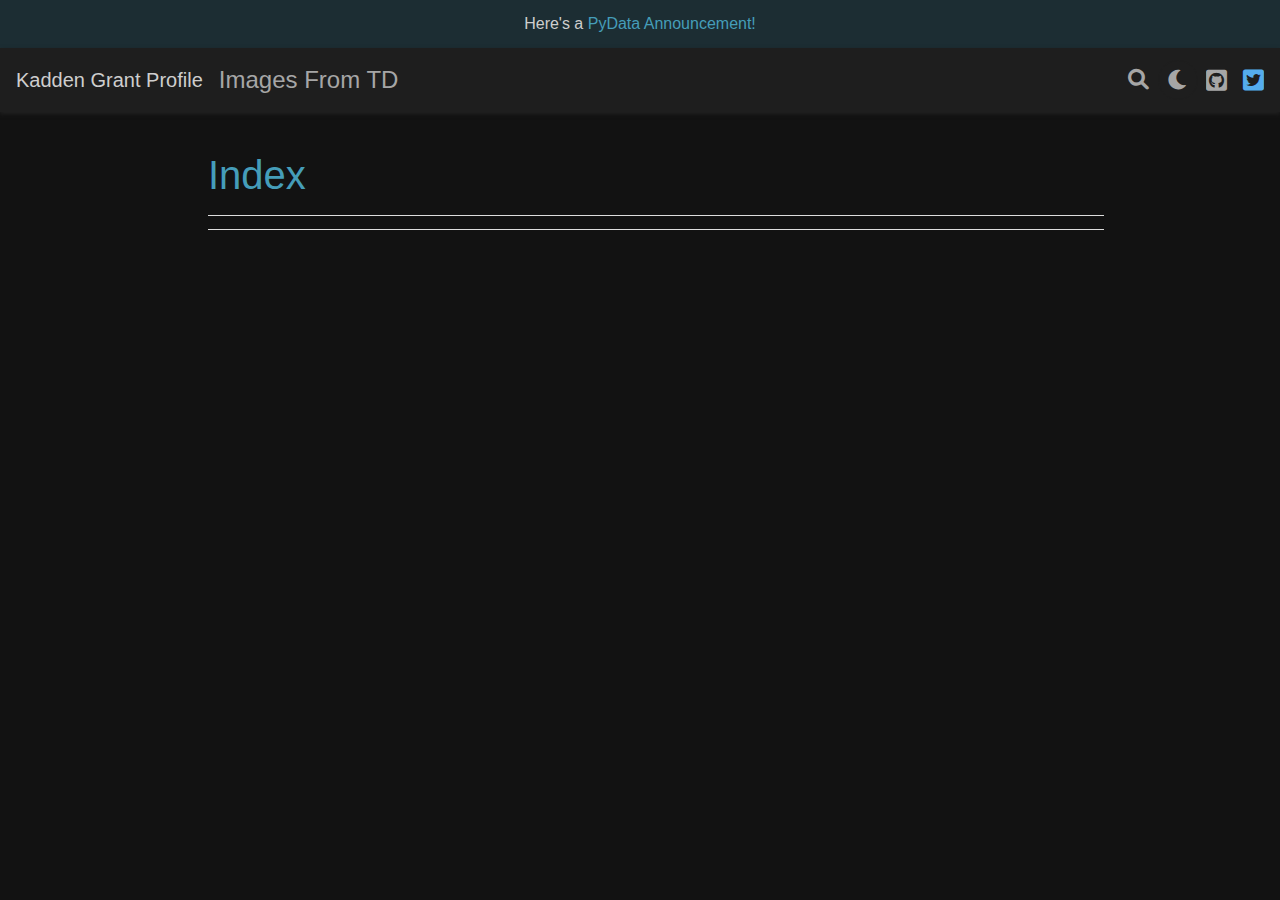
<file: genindex/index.html>
<!DOCTYPE html>


<html lang="en" data-theme="dark">

  <head>
    <meta charset="utf-8" />
    <meta name="viewport" content="width=device-width, initial-scale=1.0" />
    <title>Index &#8212; Kadden Grant Profile</title>
  
  
  
  <script data-cfasync="false">
    document.documentElement.dataset.mode = localStorage.getItem("mode") || "dark";
    document.documentElement.dataset.theme = localStorage.getItem("theme") || "light";
  </script>
  
  <!-- Loaded before other Sphinx assets -->
  <link href="../_static/styles/theme.css?digest=e353d410970836974a52" rel="stylesheet" />
<link href="../_static/styles/bootstrap.css?digest=e353d410970836974a52" rel="stylesheet" />
<link href="../_static/styles/pydata-sphinx-theme.css?digest=e353d410970836974a52" rel="stylesheet" />

  
  <link href="../_static/vendor/fontawesome/6.1.2/css/all.min.css?digest=e353d410970836974a52" rel="stylesheet" />
  <link rel="preload" as="font" type="font/woff2" crossorigin href="../_static/vendor/fontawesome/6.1.2/webfonts/fa-solid-900.woff2" />
<link rel="preload" as="font" type="font/woff2" crossorigin href="../_static/vendor/fontawesome/6.1.2/webfonts/fa-brands-400.woff2" />
<link rel="preload" as="font" type="font/woff2" crossorigin href="../_static/vendor/fontawesome/6.1.2/webfonts/fa-regular-400.woff2" />

    <link rel="stylesheet" type="text/css" href="../_static/pygments.css" />
    <link rel="stylesheet" type="text/css" href="../_static/mystnb.4510f1fc1dee50b3e5859aac5469c37c29e427902b24a333a5f9fcb2f0b3ac41.css" />
    <link rel="stylesheet" type="text/css" href="../_static/custom.css" />
    <link rel="stylesheet" type="text/css" href="../_static/design-style.1e8bd061cd6da7fc9cf755528e8ffc24.min.css" />
  
  <!-- Pre-loaded scripts that we'll load fully later -->
  <link rel="preload" as="script" href="../_static/scripts/bootstrap.js?digest=e353d410970836974a52" />
<link rel="preload" as="script" href="../_static/scripts/pydata-sphinx-theme.js?digest=e353d410970836974a52" />

    <script data-url_root="../" id="documentation_options" src="../_static/documentation_options.js"></script>
    <script src="../_static/jquery.js"></script>
    <script src="../_static/underscore.js"></script>
    <script src="../_static/_sphinx_javascript_frameworks_compat.js"></script>
    <script src="../_static/doctools.js"></script>
    <script src="../_static/sphinx_highlight.js"></script>
    <script src="../_static/design-tabs.js"></script>
    <script>DOCUMENTATION_OPTIONS.pagename = 'genindex';</script>
    <link rel="index" title="Index" href="#" />
    <link rel="search" title="Search" href="../search/" />
  <meta name="viewport" content="width=device-width, initial-scale=1"/>
  <meta name="docsearch:language" content="en"/>
  </head>
  
  
  <body data-bs-spy="scroll" data-bs-target=".bd-toc-nav" data-offset="180" data-bs-root-margin="0px 0px -60%" data-default-mode="dark">

  
  
  <a class="skip-link" href="#main-content">Skip to main content</a>
  
  <input type="checkbox"
          class="sidebar-toggle"
          name="__primary"
          id="__primary"/>
  <label class="overlay overlay-primary" for="__primary"></label>
  
  <input type="checkbox"
          class="sidebar-toggle"
          name="__secondary"
          id="__secondary"/>
  <label class="overlay overlay-secondary" for="__secondary"></label>
  
  <div class="search-button__wrapper">
    <div class="search-button__overlay"></div>
    <div class="search-button__search-container">
<form class="bd-search d-flex align-items-center"
      action="../search/"
      method="get">
  <i class="fa-solid fa-magnifying-glass"></i>
  <input type="search"
         class="form-control"
         name="q"
         id="search-input"
         placeholder="Looking For Something..."
         aria-label="Looking For Something..."
         autocomplete="off"
         autocorrect="off"
         autocapitalize="off"
         spellcheck="false"/>
  <span class="search-button__kbd-shortcut"><kbd class="kbd-shortcut__modifier">Ctrl</kbd>+<kbd>K</kbd></span>
</form></div>
  </div>


  <div class="bd-header-announcement container-fluid bd-header-announcement">
    <div class="bd-header-announcement__content">Here's a <a href='https://pydata.org'>PyData Announcement!</a></div>
  </div>

  
    <nav class="bd-header navbar navbar-expand-lg bd-navbar">
<div class="bd-header__inner bd-page-width">
  <label class="sidebar-toggle primary-toggle" for="__primary">
    <span class="fa-solid fa-bars"></span>
  </label>
  
  <div class="navbar-header-items__start">
    
      <div class="navbar-item">
  

<a class="navbar-brand logo" href="../">
  
  
  
  
  
    <p class="title logo__title">Kadden Grant Profile</p>
  
</a></div>
    
  </div>
  
  
  <div class="col-lg-9 navbar-header-items">
    
    <div class="me-auto navbar-header-items__center">
      
        <div class="navbar-item"><nav class="navbar-nav">
  <p class="sidebar-header-items__title"
     role="heading"
     aria-level="1"
     aria-label="Site Navigation">
    Site Navigation
  </p>
  <ul class="bd-navbar-elements navbar-nav">
    
                    <li class="nav-item">
                      <a class="nav-link nav-internal" href="../pechakucha/">
                        Images From TD
                      </a>
                    </li>
                
  </ul>
</nav></div>
      
    </div>
    
    
    <div class="navbar-header-items__end">
      
        <div class="navbar-item navbar-persistent--container">
          
<script>
document.write(`
  <button class="btn btn-sm navbar-btn search-button search-button__button" title="Search" aria-label="Search" data-bs-placement="bottom" data-bs-toggle="tooltip">
    <i class="fa-solid fa-magnifying-glass"></i>
  </button>
`);
</script>
        </div>
      
      
        <div class="navbar-item">
<script>
document.write(`
  <button class="theme-switch-button btn btn-sm btn-outline-primary navbar-btn rounded-circle" title="light/dark" aria-label="light/dark" data-bs-placement="bottom" data-bs-toggle="tooltip">
    <span class="theme-switch" data-mode="light"><i class="fa-solid fa-sun"></i></span>
    <span class="theme-switch" data-mode="dark"><i class="fa-solid fa-moon"></i></span>
    <span class="theme-switch" data-mode="auto"><i class="fa-solid fa-circle-half-stroke"></i></span>
  </button>
`);
</script></div>
      
        <div class="navbar-item"><ul class="navbar-icon-links navbar-nav"
    aria-label="Icon Links">
        <li class="nav-item">
          
          
          
          
          
          
          
          
          <a href="https://github.com/KaddenG52" title="GitHub" class="nav-link" rel="noopener" target="_blank" data-bs-toggle="tooltip" data-bs-placement="bottom"><span><i class="fa-brands fa-square-github"></i></span>
            <label class="sr-only">GitHub</label></a>
        </li>
        <li class="nav-item">
          
          
          
          
          
          
          
          
          <a href="https://twitter.com/username" title="Twitter" class="nav-link" rel="noopener" target="_blank" data-bs-toggle="tooltip" data-bs-placement="bottom"><span><i class="fa-brands fa-square-twitter"></i></span>
            <label class="sr-only">Twitter</label></a>
        </li>
</ul></div>
      
    </div>
    
  </div>
  
  
    <div class="navbar-persistent--mobile">
<script>
document.write(`
  <button class="btn btn-sm navbar-btn search-button search-button__button" title="Search" aria-label="Search" data-bs-placement="bottom" data-bs-toggle="tooltip">
    <i class="fa-solid fa-magnifying-glass"></i>
  </button>
`);
</script>
    </div>
  

  
</div>

    </nav>
  
  <div class="bd-container">
    <div class="bd-container__inner bd-page-width">
      
      <div class="bd-sidebar-primary bd-sidebar hide-on-wide">
        

  
  <div class="sidebar-header-items sidebar-primary__section">
    
    
      <div class="sidebar-header-items__center">
        
          <div class="navbar-item"><nav class="navbar-nav">
  <p class="sidebar-header-items__title"
     role="heading"
     aria-level="1"
     aria-label="Site Navigation">
    Site Navigation
  </p>
  <ul class="bd-navbar-elements navbar-nav">
    
                    <li class="nav-item">
                      <a class="nav-link nav-internal" href="../pechakucha/">
                        Images From TD
                      </a>
                    </li>
                
  </ul>
</nav></div>
        
      </div>
    
    
    
      <div class="sidebar-header-items__end">
        
          <div class="navbar-item">
<script>
document.write(`
  <button class="theme-switch-button btn btn-sm btn-outline-primary navbar-btn rounded-circle" title="light/dark" aria-label="light/dark" data-bs-placement="bottom" data-bs-toggle="tooltip">
    <span class="theme-switch" data-mode="light"><i class="fa-solid fa-sun"></i></span>
    <span class="theme-switch" data-mode="dark"><i class="fa-solid fa-moon"></i></span>
    <span class="theme-switch" data-mode="auto"><i class="fa-solid fa-circle-half-stroke"></i></span>
  </button>
`);
</script></div>
        
          <div class="navbar-item"><ul class="navbar-icon-links navbar-nav"
    aria-label="Icon Links">
        <li class="nav-item">
          
          
          
          
          
          
          
          
          <a href="https://github.com/KaddenG52" title="GitHub" class="nav-link" rel="noopener" target="_blank" data-bs-toggle="tooltip" data-bs-placement="bottom"><span><i class="fa-brands fa-square-github"></i></span>
            <label class="sr-only">GitHub</label></a>
        </li>
        <li class="nav-item">
          
          
          
          
          
          
          
          
          <a href="https://twitter.com/username" title="Twitter" class="nav-link" rel="noopener" target="_blank" data-bs-toggle="tooltip" data-bs-placement="bottom"><span><i class="fa-brands fa-square-twitter"></i></span>
            <label class="sr-only">Twitter</label></a>
        </li>
</ul></div>
        
      </div>
    
  </div>
  
  
  <div class="sidebar-primary-items__end sidebar-primary__section">
  </div>
  
  <div id="rtd-footer-container"></div>


      </div>
      
      <main id="main-content" class="bd-main">
        
        
          <div class="bd-content">
            <div class="bd-article-container">
              
              <div class="bd-header-article"></div>
              
              
              
                
<div id="searchbox"></div>
                <article class="bd-article" role="main">
                  

<h1 id="index">Index</h1>

<div class="genindex-jumpbox">
 
</div>


                </article>
              
              
              
                <footer class="bd-footer-article">
                  
<div class="footer-article-items footer-article__inner">
  
    <div class="footer-article-item"><!-- Previous / next buttons -->
<div class="prev-next-area">
</div></div>
  
</div>

                </footer>
              
            </div>
            
            
              
            
          </div>
          <footer class="bd-footer-content">
            
          </footer>
        
      </main>
    </div>
  </div>
  
  <!-- Scripts loaded after <body> so the DOM is not blocked -->
  <script src="../_static/scripts/bootstrap.js?digest=e353d410970836974a52"></script>
<script src="../_static/scripts/pydata-sphinx-theme.js?digest=e353d410970836974a52"></script>

<!--  the stuff above here makes your pages work regularly -->
<!--  the stuff below here puts javascript on all of the pages -->

<script>
    // this section is javascript, not HTML evn though it's in the HTML file
    let slideIndex = 0;
    let slides = document.getElementsByClassName("slide");
    let slideTime = 5000;
    // var slideInterval = setInterval(showSlides, slideTime);
    // clearInterval(slideInterval);

    // if (slides.length > 0 ){
    //     showSlides();
    // }

    function showSlides() {
        let i;
        let slides = document.getElementsByClassName("slide");
        // console.log('in')
        // console.log(slides.length)
        // console.log(slideIndex)

        let dots = document.getElementsByClassName("dot");
        for (i = 0; i < slides.length; i++) {
            // console.log(i)
            // console.log('off')
            slides[i].style.display = "none";
        }
        slideIndex++;
        if (slideIndex > slides.length) { slideIndex = 1 }
        slides[slideIndex - 1].style.display = "block";
    }

    // show all again if not playing
    function showAll() {
        let i;
        let slides = document.getElementsByClassName("slide");

        for (i = 0; i < slides.length; i++) {
            slides[i].style.display = "block";
        }
    }

//  make full screen mode
    function openFullscreen() {
        var elem = document.getElementById('slideshow');
        console.log('fullscreen');
            if (elem.requestFullscreen) {
                elem.requestFullscreen();
            } else if (elem.mozRequestFullScreen) { /* Firefox */
                elem.mozRequestFullScreen();
            } else if (elem.webkitRequestFullscreen) { /* Chrome, Safari and Opera */
                elem.webkitRequestFullscreen();
            } else if (elem.msRequestFullscreen) { /* IE/Edge */
                elem.msRequestFullscreen();
            }
        showSlides()
        slideInterval = setInterval(showSlides, slideTime);
    }


    function closeFullscreen() {
            if (document.exitFullscreen) {
                document.exitFullscreen();
            } else if (document.mozCancelFullScreen) { /* Firefox */
                document.mozCancelFullScreen();
            } else if (document.webkitExitFullscreen) { /* Chrome, Safari and Opera */
                document.webkitExitFullscreen();
            } else if (document.msExitFullscreen) { /* IE/Edge */
                document.msExitFullscreen();
            }

        clearInterval(slideInterval);
        showAll();
        }

    // play without fullscreen
    function playSlideShow() {
        
            showSlides()
            slideInterval = setInterval(showSlides, slideTime);
        }

    function pauseSlideShow() {
        
            clearInterval(slideInterval);
            showAll();
        }
</script>

  </body>
</html>
</file>
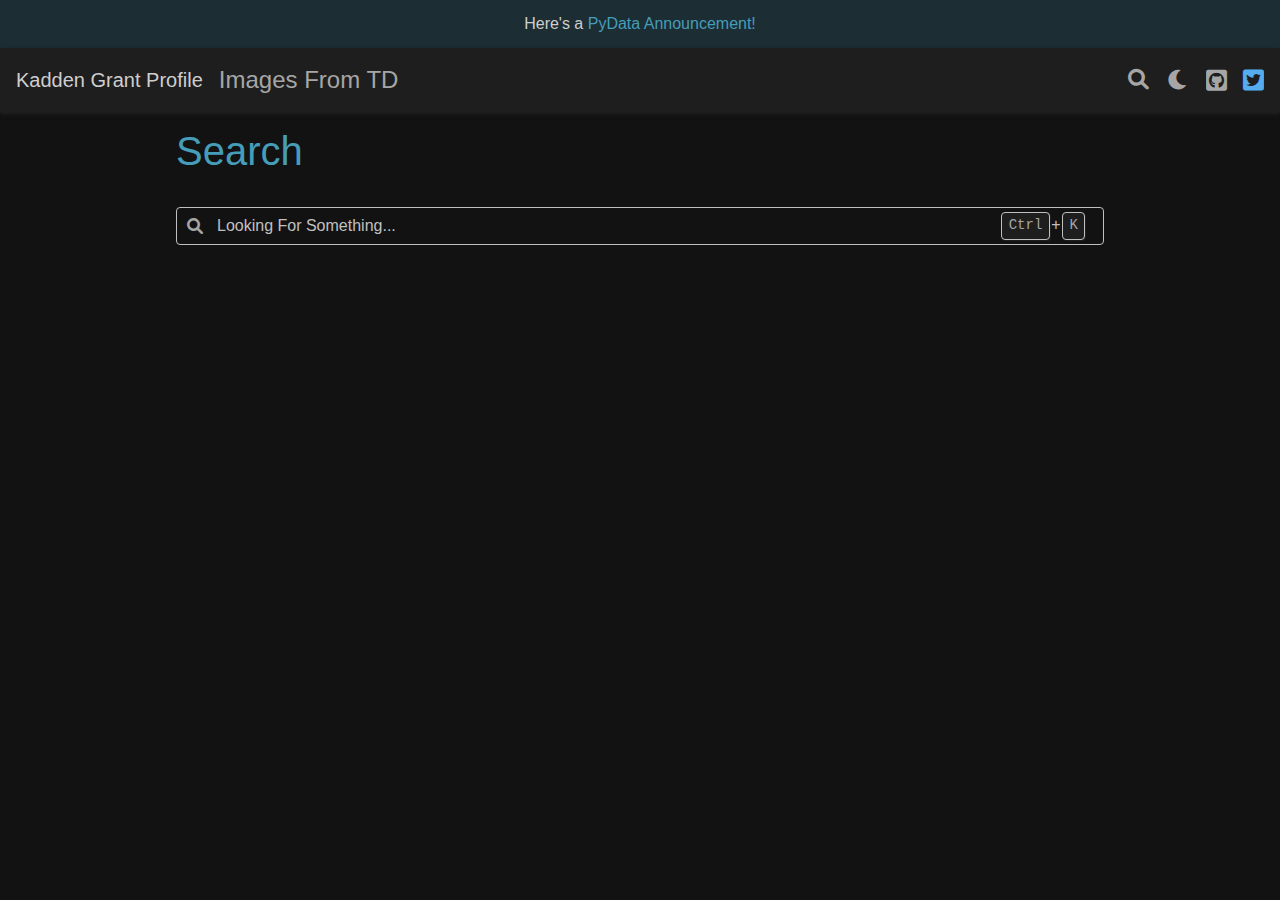
<file: search/index.html>
<!DOCTYPE html>


<html lang="en" data-theme="dark">

  <head>
    <meta charset="utf-8" />
    <meta name="viewport" content="width=device-width, initial-scale=1.0" /><title>Search - Kadden Grant Profile</title>
  
  
  
  <script data-cfasync="false">
    document.documentElement.dataset.mode = localStorage.getItem("mode") || "dark";
    document.documentElement.dataset.theme = localStorage.getItem("theme") || "light";
  </script>
  
  <!-- Loaded before other Sphinx assets -->
  <link href="../_static/styles/theme.css?digest=e353d410970836974a52" rel="stylesheet" />
<link href="../_static/styles/bootstrap.css?digest=e353d410970836974a52" rel="stylesheet" />
<link href="../_static/styles/pydata-sphinx-theme.css?digest=e353d410970836974a52" rel="stylesheet" />

  
  <link href="../_static/vendor/fontawesome/6.1.2/css/all.min.css?digest=e353d410970836974a52" rel="stylesheet" />
  <link rel="preload" as="font" type="font/woff2" crossorigin href="../_static/vendor/fontawesome/6.1.2/webfonts/fa-solid-900.woff2" />
<link rel="preload" as="font" type="font/woff2" crossorigin href="../_static/vendor/fontawesome/6.1.2/webfonts/fa-brands-400.woff2" />
<link rel="preload" as="font" type="font/woff2" crossorigin href="../_static/vendor/fontawesome/6.1.2/webfonts/fa-regular-400.woff2" />

    <link rel="stylesheet" type="text/css" href="../_static/pygments.css" />
    <link rel="stylesheet" type="text/css" href="../_static/mystnb.4510f1fc1dee50b3e5859aac5469c37c29e427902b24a333a5f9fcb2f0b3ac41.css" />
    <link rel="stylesheet" type="text/css" href="../_static/custom.css" />
    <link rel="stylesheet" type="text/css" href="../_static/design-style.1e8bd061cd6da7fc9cf755528e8ffc24.min.css" />
  
  <!-- Pre-loaded scripts that we'll load fully later -->
  <link rel="preload" as="script" href="../_static/scripts/bootstrap.js?digest=e353d410970836974a52" />
<link rel="preload" as="script" href="../_static/scripts/pydata-sphinx-theme.js?digest=e353d410970836974a52" />

    <script data-url_root="../" id="documentation_options" src="../_static/documentation_options.js"></script>
    <script src="../_static/jquery.js"></script>
    <script src="../_static/underscore.js"></script>
    <script src="../_static/_sphinx_javascript_frameworks_compat.js"></script>
    <script src="../_static/doctools.js"></script>
    <script src="../_static/sphinx_highlight.js"></script>
    <script src="../_static/design-tabs.js"></script>
    <script>DOCUMENTATION_OPTIONS.pagename = 'search';</script>
  <script src="../_static/searchtools.js"></script>
  <script src="../_static/language_data.js"></script>
  <script src="../searchindex.js"></script>
    <link rel="index" title="Index" href="../genindex/" />
    <link rel="search" title="Search" href="#" />

  <meta name="viewport" content="width=device-width, initial-scale=1"/>
  <meta name="docsearch:language" content="en"/>



  </head>
  
  
  <body data-bs-spy="scroll" data-bs-target=".bd-toc-nav" data-offset="180" data-bs-root-margin="0px 0px -60%" data-default-mode="dark">

  
  
  <a class="skip-link" href="#main-content">Skip to main content</a>
  
  <input type="checkbox"
          class="sidebar-toggle"
          name="__primary"
          id="__primary"/>
  <label class="overlay overlay-primary" for="__primary"></label>
  
  <input type="checkbox"
          class="sidebar-toggle"
          name="__secondary"
          id="__secondary"/>
  <label class="overlay overlay-secondary" for="__secondary"></label>
  
  <div class="search-button__wrapper">
    <div class="search-button__overlay"></div>
    <div class="search-button__search-container">
<form class="bd-search d-flex align-items-center"
      action="#"
      method="get">
  <i class="fa-solid fa-magnifying-glass"></i>
  <input type="search"
         class="form-control"
         name="q"
         id="search-input"
         placeholder="Looking For Something..."
         aria-label="Looking For Something..."
         autocomplete="off"
         autocorrect="off"
         autocapitalize="off"
         spellcheck="false"/>
  <span class="search-button__kbd-shortcut"><kbd class="kbd-shortcut__modifier">Ctrl</kbd>+<kbd>K</kbd></span>
</form></div>
  </div>


  <div class="bd-header-announcement container-fluid bd-header-announcement">
    <div class="bd-header-announcement__content">Here's a <a href='https://pydata.org'>PyData Announcement!</a></div>
  </div>

  
    <nav class="bd-header navbar navbar-expand-lg bd-navbar">
<div class="bd-header__inner bd-page-width">
  <label class="sidebar-toggle primary-toggle" for="__primary">
    <span class="fa-solid fa-bars"></span>
  </label>
  
  <div class="navbar-header-items__start">
    
      <div class="navbar-item">
  

<a class="navbar-brand logo" href="../">
  
  
  
  
  
    <p class="title logo__title">Kadden Grant Profile</p>
  
</a></div>
    
  </div>
  
  
  <div class="col-lg-9 navbar-header-items">
    
    <div class="me-auto navbar-header-items__center">
      
        <div class="navbar-item"><nav class="navbar-nav">
  <p class="sidebar-header-items__title"
     role="heading"
     aria-level="1"
     aria-label="Site Navigation">
    Site Navigation
  </p>
  <ul class="bd-navbar-elements navbar-nav">
    
                    <li class="nav-item">
                      <a class="nav-link nav-internal" href="../pechakucha/">
                        Images From TD
                      </a>
                    </li>
                
  </ul>
</nav></div>
      
    </div>
    
    
    <div class="navbar-header-items__end">
      
        <div class="navbar-item navbar-persistent--container">
          
<script>
document.write(`
  <button class="btn btn-sm navbar-btn search-button search-button__button" title="Search" aria-label="Search" data-bs-placement="bottom" data-bs-toggle="tooltip">
    <i class="fa-solid fa-magnifying-glass"></i>
  </button>
`);
</script>
        </div>
      
      
        <div class="navbar-item">
<script>
document.write(`
  <button class="theme-switch-button btn btn-sm btn-outline-primary navbar-btn rounded-circle" title="light/dark" aria-label="light/dark" data-bs-placement="bottom" data-bs-toggle="tooltip">
    <span class="theme-switch" data-mode="light"><i class="fa-solid fa-sun"></i></span>
    <span class="theme-switch" data-mode="dark"><i class="fa-solid fa-moon"></i></span>
    <span class="theme-switch" data-mode="auto"><i class="fa-solid fa-circle-half-stroke"></i></span>
  </button>
`);
</script></div>
      
        <div class="navbar-item"><ul class="navbar-icon-links navbar-nav"
    aria-label="Icon Links">
        <li class="nav-item">
          
          
          
          
          
          
          
          
          <a href="https://github.com/KaddenG52" title="GitHub" class="nav-link" rel="noopener" target="_blank" data-bs-toggle="tooltip" data-bs-placement="bottom"><span><i class="fa-brands fa-square-github"></i></span>
            <label class="sr-only">GitHub</label></a>
        </li>
        <li class="nav-item">
          
          
          
          
          
          
          
          
          <a href="https://twitter.com/username" title="Twitter" class="nav-link" rel="noopener" target="_blank" data-bs-toggle="tooltip" data-bs-placement="bottom"><span><i class="fa-brands fa-square-twitter"></i></span>
            <label class="sr-only">Twitter</label></a>
        </li>
</ul></div>
      
    </div>
    
  </div>
  
  
    <div class="navbar-persistent--mobile">
<script>
document.write(`
  <button class="btn btn-sm navbar-btn search-button search-button__button" title="Search" aria-label="Search" data-bs-placement="bottom" data-bs-toggle="tooltip">
    <i class="fa-solid fa-magnifying-glass"></i>
  </button>
`);
</script>
    </div>
  

  
</div>

    </nav>
  
  <div class="bd-container">
    <div class="bd-container__inner bd-page-width">
      
      <div class="bd-sidebar-primary bd-sidebar hide-on-wide">
        

  
  <div class="sidebar-header-items sidebar-primary__section">
    
    
      <div class="sidebar-header-items__center">
        
          <div class="navbar-item"><nav class="navbar-nav">
  <p class="sidebar-header-items__title"
     role="heading"
     aria-level="1"
     aria-label="Site Navigation">
    Site Navigation
  </p>
  <ul class="bd-navbar-elements navbar-nav">
    
                    <li class="nav-item">
                      <a class="nav-link nav-internal" href="../pechakucha/">
                        Images From TD
                      </a>
                    </li>
                
  </ul>
</nav></div>
        
      </div>
    
    
    
      <div class="sidebar-header-items__end">
        
          <div class="navbar-item">
<script>
document.write(`
  <button class="theme-switch-button btn btn-sm btn-outline-primary navbar-btn rounded-circle" title="light/dark" aria-label="light/dark" data-bs-placement="bottom" data-bs-toggle="tooltip">
    <span class="theme-switch" data-mode="light"><i class="fa-solid fa-sun"></i></span>
    <span class="theme-switch" data-mode="dark"><i class="fa-solid fa-moon"></i></span>
    <span class="theme-switch" data-mode="auto"><i class="fa-solid fa-circle-half-stroke"></i></span>
  </button>
`);
</script></div>
        
          <div class="navbar-item"><ul class="navbar-icon-links navbar-nav"
    aria-label="Icon Links">
        <li class="nav-item">
          
          
          
          
          
          
          
          
          <a href="https://github.com/KaddenG52" title="GitHub" class="nav-link" rel="noopener" target="_blank" data-bs-toggle="tooltip" data-bs-placement="bottom"><span><i class="fa-brands fa-square-github"></i></span>
            <label class="sr-only">GitHub</label></a>
        </li>
        <li class="nav-item">
          
          
          
          
          
          
          
          
          <a href="https://twitter.com/username" title="Twitter" class="nav-link" rel="noopener" target="_blank" data-bs-toggle="tooltip" data-bs-placement="bottom"><span><i class="fa-brands fa-square-twitter"></i></span>
            <label class="sr-only">Twitter</label></a>
        </li>
</ul></div>
        
      </div>
    
  </div>
  
  
  <div class="sidebar-primary-items__end sidebar-primary__section">
  </div>
  
  <div id="rtd-footer-container"></div>


      </div>
      
      <main id="main-content" class="bd-main">
        
        
          <div class="bd-content">
            <div class="bd-article-container">
              
              <div class="bd-header-article"></div>
              
              
  <div class="bd-search-container">
    <h1>Search</h1>
    <noscript>
      <div class="admonition error">
        <p class="admonition-title">Error</p>
        <p>Please activate JavaScript to enable the search functionality.</p>
      </div>
    </noscript>
    
<form class="bd-search d-flex align-items-center"
      action="#"
      method="get">
  <i class="fa-solid fa-magnifying-glass"></i>
  <input type="search"
         class="form-control"
         name="q"
         id="search-input"
         placeholder="Looking For Something..."
         aria-label="Looking For Something..."
         autocomplete="off"
         autocorrect="off"
         autocapitalize="off"
         spellcheck="false"/>
  <span class="search-button__kbd-shortcut"><kbd class="kbd-shortcut__modifier">Ctrl</kbd>+<kbd>K</kbd></span>
</form>
    <div id="search-results"></div>
  </div>
  <script>
    // Activate the search field on page load
    let searchInput = document.querySelector("form.bd-search input");
    if (searchInput) {
        searchInput.focus();
        searchInput.select();
        console.log("[PST]: Set focus on search field.");
    }
  </script>

              
              
                <footer class="bd-footer-article">
                  
<div class="footer-article-items footer-article__inner">
  
    <div class="footer-article-item"><!-- Previous / next buttons -->
<div class="prev-next-area">
</div></div>
  
</div>

                </footer>
              
            </div>
            
            
              
            
          </div>
          <footer class="bd-footer-content">
            
          </footer>
        
      </main>
    </div>
  </div>
  
  <!-- Scripts loaded after <body> so the DOM is not blocked -->
  <script src="../_static/scripts/bootstrap.js?digest=e353d410970836974a52"></script>
<script src="../_static/scripts/pydata-sphinx-theme.js?digest=e353d410970836974a52"></script>

<!--  the stuff above here makes your pages work regularly -->
<!--  the stuff below here puts javascript on all of the pages -->

<script>
    // this section is javascript, not HTML evn though it's in the HTML file
    let slideIndex = 0;
    let slides = document.getElementsByClassName("slide");
    let slideTime = 5000;
    // var slideInterval = setInterval(showSlides, slideTime);
    // clearInterval(slideInterval);

    // if (slides.length > 0 ){
    //     showSlides();
    // }

    function showSlides() {
        let i;
        let slides = document.getElementsByClassName("slide");
        // console.log('in')
        // console.log(slides.length)
        // console.log(slideIndex)

        let dots = document.getElementsByClassName("dot");
        for (i = 0; i < slides.length; i++) {
            // console.log(i)
            // console.log('off')
            slides[i].style.display = "none";
        }
        slideIndex++;
        if (slideIndex > slides.length) { slideIndex = 1 }
        slides[slideIndex - 1].style.display = "block";
    }

    // show all again if not playing
    function showAll() {
        let i;
        let slides = document.getElementsByClassName("slide");

        for (i = 0; i < slides.length; i++) {
            slides[i].style.display = "block";
        }
    }

//  make full screen mode
    function openFullscreen() {
        var elem = document.getElementById('slideshow');
        console.log('fullscreen');
            if (elem.requestFullscreen) {
                elem.requestFullscreen();
            } else if (elem.mozRequestFullScreen) { /* Firefox */
                elem.mozRequestFullScreen();
            } else if (elem.webkitRequestFullscreen) { /* Chrome, Safari and Opera */
                elem.webkitRequestFullscreen();
            } else if (elem.msRequestFullscreen) { /* IE/Edge */
                elem.msRequestFullscreen();
            }
        showSlides()
        slideInterval = setInterval(showSlides, slideTime);
    }


    function closeFullscreen() {
            if (document.exitFullscreen) {
                document.exitFullscreen();
            } else if (document.mozCancelFullScreen) { /* Firefox */
                document.mozCancelFullScreen();
            } else if (document.webkitExitFullscreen) { /* Chrome, Safari and Opera */
                document.webkitExitFullscreen();
            } else if (document.msExitFullscreen) { /* IE/Edge */
                document.msExitFullscreen();
            }

        clearInterval(slideInterval);
        showAll();
        }

    // play without fullscreen
    function playSlideShow() {
        
            showSlides()
            slideInterval = setInterval(showSlides, slideTime);
        }

    function pauseSlideShow() {
        
            clearInterval(slideInterval);
            showAll();
        }
</script>

  </body>
</html>
</file>
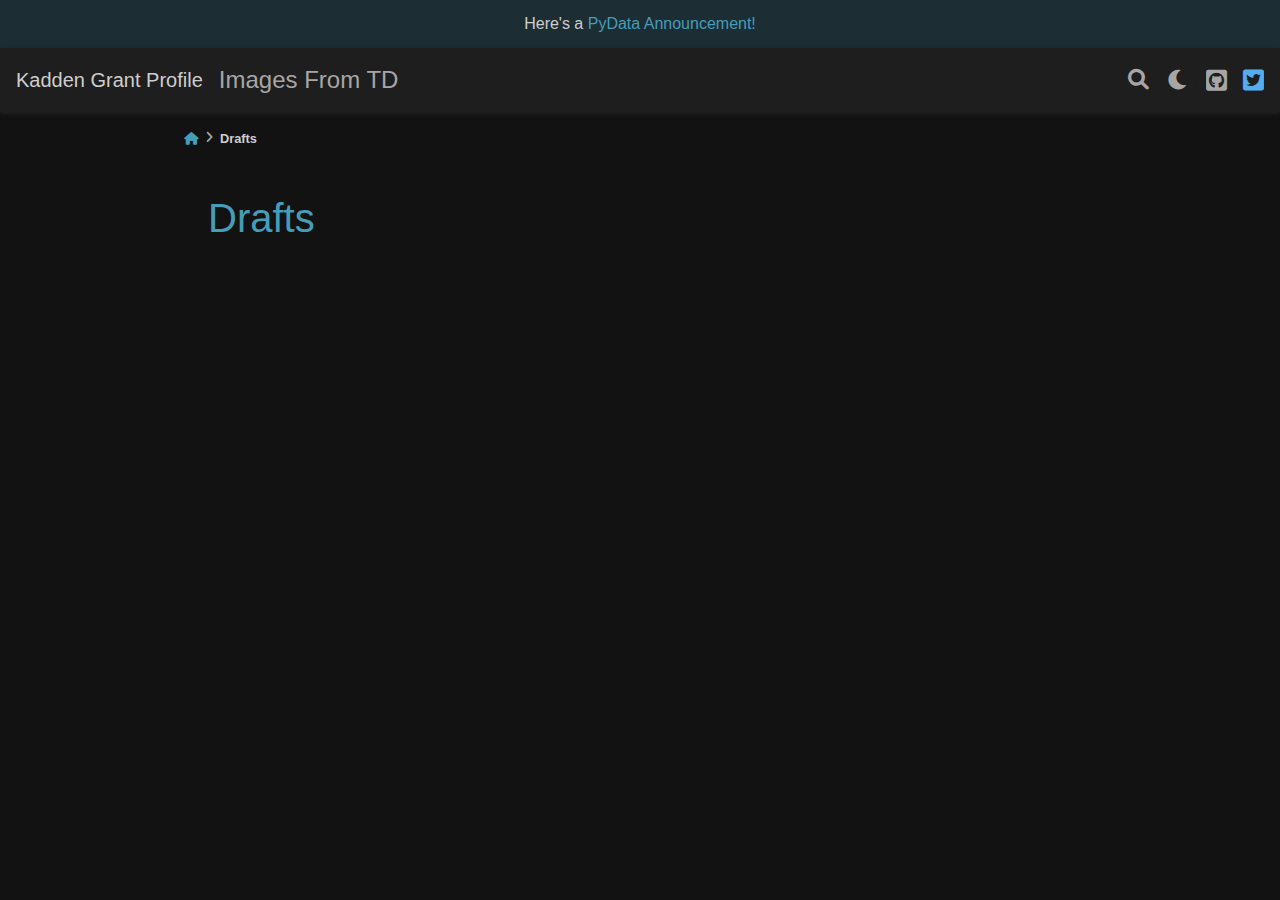
<file: news/drafts/index.html>
<!DOCTYPE html>


<html lang="en" data-theme="dark">

  <head>
    <meta charset="utf-8" />
    <meta name="viewport" content="width=device-width, initial-scale=1.0" />
    <title>Drafts &#8212; Kadden Grant Profile</title>
  
  
  
  <script data-cfasync="false">
    document.documentElement.dataset.mode = localStorage.getItem("mode") || "dark";
    document.documentElement.dataset.theme = localStorage.getItem("theme") || "light";
  </script>
  
  <!-- Loaded before other Sphinx assets -->
  <link href="../../_static/styles/theme.css?digest=e353d410970836974a52" rel="stylesheet" />
<link href="../../_static/styles/bootstrap.css?digest=e353d410970836974a52" rel="stylesheet" />
<link href="../../_static/styles/pydata-sphinx-theme.css?digest=e353d410970836974a52" rel="stylesheet" />

  
  <link href="../../_static/vendor/fontawesome/6.1.2/css/all.min.css?digest=e353d410970836974a52" rel="stylesheet" />
  <link rel="preload" as="font" type="font/woff2" crossorigin href="../../_static/vendor/fontawesome/6.1.2/webfonts/fa-solid-900.woff2" />
<link rel="preload" as="font" type="font/woff2" crossorigin href="../../_static/vendor/fontawesome/6.1.2/webfonts/fa-brands-400.woff2" />
<link rel="preload" as="font" type="font/woff2" crossorigin href="../../_static/vendor/fontawesome/6.1.2/webfonts/fa-regular-400.woff2" />

    <link rel="stylesheet" type="text/css" href="../../_static/pygments.css" />
    <link rel="stylesheet" type="text/css" href="../../_static/mystnb.4510f1fc1dee50b3e5859aac5469c37c29e427902b24a333a5f9fcb2f0b3ac41.css" />
    <link rel="stylesheet" type="text/css" href="../../_static/custom.css" />
    <link rel="stylesheet" type="text/css" href="../../_static/design-style.1e8bd061cd6da7fc9cf755528e8ffc24.min.css" />
  
  <!-- Pre-loaded scripts that we'll load fully later -->
  <link rel="preload" as="script" href="../../_static/scripts/bootstrap.js?digest=e353d410970836974a52" />
<link rel="preload" as="script" href="../../_static/scripts/pydata-sphinx-theme.js?digest=e353d410970836974a52" />

    <script data-url_root="../../" id="documentation_options" src="../../_static/documentation_options.js"></script>
    <script src="../../_static/jquery.js"></script>
    <script src="../../_static/underscore.js"></script>
    <script src="../../_static/_sphinx_javascript_frameworks_compat.js"></script>
    <script src="../../_static/doctools.js"></script>
    <script src="../../_static/sphinx_highlight.js"></script>
    <script src="../../_static/design-tabs.js"></script>
    <script>DOCUMENTATION_OPTIONS.pagename = 'news/drafts';</script>
    <link rel="index" title="Index" href="../../genindex/" />
    <link rel="search" title="Search" href="../../search/" />

  <meta name="viewport" content="width=device-width, initial-scale=1"/>
  <meta name="docsearch:language" content="en"/>



  </head>
  
  
  <body data-bs-spy="scroll" data-bs-target=".bd-toc-nav" data-offset="180" data-bs-root-margin="0px 0px -60%" data-default-mode="dark">

  
  
  <a class="skip-link" href="#main-content">Skip to main content</a>
  
  <input type="checkbox"
          class="sidebar-toggle"
          name="__primary"
          id="__primary"/>
  <label class="overlay overlay-primary" for="__primary"></label>
  
  <input type="checkbox"
          class="sidebar-toggle"
          name="__secondary"
          id="__secondary"/>
  <label class="overlay overlay-secondary" for="__secondary"></label>
  
  <div class="search-button__wrapper">
    <div class="search-button__overlay"></div>
    <div class="search-button__search-container">
<form class="bd-search d-flex align-items-center"
      action="../../search/"
      method="get">
  <i class="fa-solid fa-magnifying-glass"></i>
  <input type="search"
         class="form-control"
         name="q"
         id="search-input"
         placeholder="Looking For Something..."
         aria-label="Looking For Something..."
         autocomplete="off"
         autocorrect="off"
         autocapitalize="off"
         spellcheck="false"/>
  <span class="search-button__kbd-shortcut"><kbd class="kbd-shortcut__modifier">Ctrl</kbd>+<kbd>K</kbd></span>
</form></div>
  </div>


  <div class="bd-header-announcement container-fluid bd-header-announcement">
    <div class="bd-header-announcement__content">Here's a <a href='https://pydata.org'>PyData Announcement!</a></div>
  </div>

  
    <nav class="bd-header navbar navbar-expand-lg bd-navbar">
<div class="bd-header__inner bd-page-width">
  <label class="sidebar-toggle primary-toggle" for="__primary">
    <span class="fa-solid fa-bars"></span>
  </label>
  
  <div class="navbar-header-items__start">
    
      <div class="navbar-item">
  

<a class="navbar-brand logo" href="../../">
  
  
  
  
  
    <p class="title logo__title">Kadden Grant Profile</p>
  
</a></div>
    
  </div>
  
  
  <div class="col-lg-9 navbar-header-items">
    
    <div class="me-auto navbar-header-items__center">
      
        <div class="navbar-item"><nav class="navbar-nav">
  <p class="sidebar-header-items__title"
     role="heading"
     aria-level="1"
     aria-label="Site Navigation">
    Site Navigation
  </p>
  <ul class="bd-navbar-elements navbar-nav">
    
                    <li class="nav-item">
                      <a class="nav-link nav-internal" href="../../pechakucha/">
                        Images From TD
                      </a>
                    </li>
                
  </ul>
</nav></div>
      
    </div>
    
    
    <div class="navbar-header-items__end">
      
        <div class="navbar-item navbar-persistent--container">
          
<script>
document.write(`
  <button class="btn btn-sm navbar-btn search-button search-button__button" title="Search" aria-label="Search" data-bs-placement="bottom" data-bs-toggle="tooltip">
    <i class="fa-solid fa-magnifying-glass"></i>
  </button>
`);
</script>
        </div>
      
      
        <div class="navbar-item">
<script>
document.write(`
  <button class="theme-switch-button btn btn-sm btn-outline-primary navbar-btn rounded-circle" title="light/dark" aria-label="light/dark" data-bs-placement="bottom" data-bs-toggle="tooltip">
    <span class="theme-switch" data-mode="light"><i class="fa-solid fa-sun"></i></span>
    <span class="theme-switch" data-mode="dark"><i class="fa-solid fa-moon"></i></span>
    <span class="theme-switch" data-mode="auto"><i class="fa-solid fa-circle-half-stroke"></i></span>
  </button>
`);
</script></div>
      
        <div class="navbar-item"><ul class="navbar-icon-links navbar-nav"
    aria-label="Icon Links">
        <li class="nav-item">
          
          
          
          
          
          
          
          
          <a href="https://github.com/KaddenG52" title="GitHub" class="nav-link" rel="noopener" target="_blank" data-bs-toggle="tooltip" data-bs-placement="bottom"><span><i class="fa-brands fa-square-github"></i></span>
            <label class="sr-only">GitHub</label></a>
        </li>
        <li class="nav-item">
          
          
          
          
          
          
          
          
          <a href="https://twitter.com/username" title="Twitter" class="nav-link" rel="noopener" target="_blank" data-bs-toggle="tooltip" data-bs-placement="bottom"><span><i class="fa-brands fa-square-twitter"></i></span>
            <label class="sr-only">Twitter</label></a>
        </li>
</ul></div>
      
    </div>
    
  </div>
  
  
    <div class="navbar-persistent--mobile">
<script>
document.write(`
  <button class="btn btn-sm navbar-btn search-button search-button__button" title="Search" aria-label="Search" data-bs-placement="bottom" data-bs-toggle="tooltip">
    <i class="fa-solid fa-magnifying-glass"></i>
  </button>
`);
</script>
    </div>
  

  
</div>

    </nav>
  
  <div class="bd-container">
    <div class="bd-container__inner bd-page-width">
      
      <div class="bd-sidebar-primary bd-sidebar hide-on-wide">
        

  
  <div class="sidebar-header-items sidebar-primary__section">
    
    
      <div class="sidebar-header-items__center">
        
          <div class="navbar-item"><nav class="navbar-nav">
  <p class="sidebar-header-items__title"
     role="heading"
     aria-level="1"
     aria-label="Site Navigation">
    Site Navigation
  </p>
  <ul class="bd-navbar-elements navbar-nav">
    
                    <li class="nav-item">
                      <a class="nav-link nav-internal" href="../../pechakucha/">
                        Images From TD
                      </a>
                    </li>
                
  </ul>
</nav></div>
        
      </div>
    
    
    
      <div class="sidebar-header-items__end">
        
          <div class="navbar-item">
<script>
document.write(`
  <button class="theme-switch-button btn btn-sm btn-outline-primary navbar-btn rounded-circle" title="light/dark" aria-label="light/dark" data-bs-placement="bottom" data-bs-toggle="tooltip">
    <span class="theme-switch" data-mode="light"><i class="fa-solid fa-sun"></i></span>
    <span class="theme-switch" data-mode="dark"><i class="fa-solid fa-moon"></i></span>
    <span class="theme-switch" data-mode="auto"><i class="fa-solid fa-circle-half-stroke"></i></span>
  </button>
`);
</script></div>
        
          <div class="navbar-item"><ul class="navbar-icon-links navbar-nav"
    aria-label="Icon Links">
        <li class="nav-item">
          
          
          
          
          
          
          
          
          <a href="https://github.com/KaddenG52" title="GitHub" class="nav-link" rel="noopener" target="_blank" data-bs-toggle="tooltip" data-bs-placement="bottom"><span><i class="fa-brands fa-square-github"></i></span>
            <label class="sr-only">GitHub</label></a>
        </li>
        <li class="nav-item">
          
          
          
          
          
          
          
          
          <a href="https://twitter.com/username" title="Twitter" class="nav-link" rel="noopener" target="_blank" data-bs-toggle="tooltip" data-bs-placement="bottom"><span><i class="fa-brands fa-square-twitter"></i></span>
            <label class="sr-only">Twitter</label></a>
        </li>
</ul></div>
        
      </div>
    
  </div>
  
  
  <div class="sidebar-primary-items__end sidebar-primary__section">
  </div>
  
  <div id="rtd-footer-container"></div>


      </div>
      
      <main id="main-content" class="bd-main">
        
        
          <div class="bd-content">
            <div class="bd-article-container">
              
              <div class="bd-header-article">
<div class="header-article-items header-article__inner">
  
    <div class="header-article-items__start">
      
        <div class="header-article-item">



<nav aria-label="Breadcrumbs">
  <ul class="bd-breadcrumbs" role="navigation" aria-label="Breadcrumb">
    
    <li class="breadcrumb-item breadcrumb-home">
      <a href="../../" class="nav-link" aria-label="Home">
        <i class="fa-solid fa-home"></i>
      </a>
    </li>
    <li class="breadcrumb-item active" aria-current="page">Drafts</li>
  </ul>
</nav>
</div>
      
    </div>
  
  
</div>
</div>
              
              
              
                
<div id="searchbox"></div>
                <article class="bd-article" role="main">
                  

<div class="section ablog__collection">
  <h1>
    
      
      
    Drafts
    
  </h1>
  
  
  
</div>

                </article>
              
              
              
                <footer class="bd-footer-article">
                  
<div class="footer-article-items footer-article__inner">
  
    <div class="footer-article-item"><!-- Previous / next buttons -->
<div class="prev-next-area">
</div></div>
  
</div>

                </footer>
              
            </div>
            
            
              
            
          </div>
          <footer class="bd-footer-content">
            
          </footer>
        
      </main>
    </div>
  </div>
  
  <!-- Scripts loaded after <body> so the DOM is not blocked -->
  <script src="../../_static/scripts/bootstrap.js?digest=e353d410970836974a52"></script>
<script src="../../_static/scripts/pydata-sphinx-theme.js?digest=e353d410970836974a52"></script>

<!--  the stuff above here makes your pages work regularly -->
<!--  the stuff below here puts javascript on all of the pages -->

<script>
    // this section is javascript, not HTML evn though it's in the HTML file
    let slideIndex = 0;
    let slides = document.getElementsByClassName("slide");
    let slideTime = 5000;
    // var slideInterval = setInterval(showSlides, slideTime);
    // clearInterval(slideInterval);

    // if (slides.length > 0 ){
    //     showSlides();
    // }

    function showSlides() {
        let i;
        let slides = document.getElementsByClassName("slide");
        // console.log('in')
        // console.log(slides.length)
        // console.log(slideIndex)

        let dots = document.getElementsByClassName("dot");
        for (i = 0; i < slides.length; i++) {
            // console.log(i)
            // console.log('off')
            slides[i].style.display = "none";
        }
        slideIndex++;
        if (slideIndex > slides.length) { slideIndex = 1 }
        slides[slideIndex - 1].style.display = "block";
    }

    // show all again if not playing
    function showAll() {
        let i;
        let slides = document.getElementsByClassName("slide");

        for (i = 0; i < slides.length; i++) {
            slides[i].style.display = "block";
        }
    }

//  make full screen mode
    function openFullscreen() {
        var elem = document.getElementById('slideshow');
        console.log('fullscreen');
            if (elem.requestFullscreen) {
                elem.requestFullscreen();
            } else if (elem.mozRequestFullScreen) { /* Firefox */
                elem.mozRequestFullScreen();
            } else if (elem.webkitRequestFullscreen) { /* Chrome, Safari and Opera */
                elem.webkitRequestFullscreen();
            } else if (elem.msRequestFullscreen) { /* IE/Edge */
                elem.msRequestFullscreen();
            }
        showSlides()
        slideInterval = setInterval(showSlides, slideTime);
    }


    function closeFullscreen() {
            if (document.exitFullscreen) {
                document.exitFullscreen();
            } else if (document.mozCancelFullScreen) { /* Firefox */
                document.mozCancelFullScreen();
            } else if (document.webkitExitFullscreen) { /* Chrome, Safari and Opera */
                document.webkitExitFullscreen();
            } else if (document.msExitFullscreen) { /* IE/Edge */
                document.msExitFullscreen();
            }

        clearInterval(slideInterval);
        showAll();
        }

    // play without fullscreen
    function playSlideShow() {
        
            showSlides()
            slideInterval = setInterval(showSlides, slideTime);
        }

    function pauseSlideShow() {
        
            clearInterval(slideInterval);
            showAll();
        }
</script>

  </body>
</html>
</file>
<file: _static/styles/theme.css>
/* Provided by Sphinx's 'basic' theme, and included in the final set of assets */
@import "../basic.css";
</file>
<file: _static/styles/pydata-sphinx-theme.css>
html{--pst-header-height:4rem;--pst-header-article-height:calc(var(--pst-header-height)*2/3);--pst-sidebar-secondary:17rem;--pst-font-size-base:1rem;--pst-font-size-h1:2.5rem;--pst-font-size-h2:2rem;--pst-font-size-h3:1.75rem;--pst-font-size-h4:1.5rem;--pst-font-size-h5:1.25rem;--pst-font-size-h6:1.1rem;--pst-font-size-milli:0.9rem;--pst-sidebar-font-size:0.9rem;--pst-sidebar-font-size-mobile:1.1rem;--pst-sidebar-header-font-size:1.2rem;--pst-sidebar-header-font-weight:600;--pst-admonition-font-weight-heading:600;--pst-font-weight-caption:300;--pst-font-weight-heading:400;--pst-font-family-base-system:-apple-system,BlinkMacSystemFont,Segoe UI,"Helvetica Neue",Arial,sans-serif,Apple Color Emoji,Segoe UI Emoji,Segoe UI Symbol;--pst-font-family-monospace-system:"SFMono-Regular",Menlo,Consolas,Monaco,Liberation Mono,Lucida Console,monospace;--pst-font-family-base:var(--pst-font-family-base-system);--pst-font-family-heading:var(--pst-font-family-base-system);--pst-font-family-monospace:var(--pst-font-family-monospace-system);--pst-font-size-icon:1.5rem;--pst-icon-check-circle:"";--pst-icon-info-circle:"";--pst-icon-exclamation-triangle:"";--pst-icon-exclamation-circle:"";--pst-icon-times-circle:"";--pst-icon-lightbulb:"";--pst-icon-download:"";--pst-icon-angle-left:"";--pst-icon-angle-right:"";--pst-icon-external-link:"";--pst-icon-search-minus:"";--pst-icon-github:"";--pst-icon-gitlab:"";--pst-icon-share:"";--pst-icon-bell:"";--pst-icon-pencil:"";--pst-breadcrumb-divider:"";--pst-icon-admonition-default:var(--pst-icon-bell);--pst-icon-admonition-note:var(--pst-icon-info-circle);--pst-icon-admonition-attention:var(--pst-icon-exclamation-circle);--pst-icon-admonition-caution:var(--pst-icon-exclamation-triangle);--pst-icon-admonition-warning:var(--pst-icon-exclamation-triangle);--pst-icon-admonition-danger:var(--pst-icon-exclamation-triangle);--pst-icon-admonition-error:var(--pst-icon-times-circle);--pst-icon-admonition-hint:var(--pst-icon-lightbulb);--pst-icon-admonition-tip:var(--pst-icon-lightbulb);--pst-icon-admonition-important:var(--pst-icon-exclamation-circle);--pst-icon-admonition-seealso:var(--pst-icon-share);--pst-icon-admonition-todo:var(--pst-icon-pencil);--pst-icon-versionmodified-default:var(--pst-icon-exclamation-circle);--pst-icon-versionmodified-added:var(--pst-icon-exclamation-circle);--pst-icon-versionmodified-changed:var(--pst-icon-exclamation-circle);--pst-icon-versionmodified-deprecated:var(--pst-icon-exclamation-circle);font-size:var(--pst-font-size-base);scroll-padding-top:calc(var(--pst-header-height) + 1rem)}body{background-color:var(--pst-color-background);color:var(--pst-color-text-base);display:flex;flex-direction:column;font-family:var(--pst-font-family-base);font-weight:400;line-height:1.65;min-height:100vh}body::-webkit-scrollbar{height:.5rem;width:.5rem}body::-webkit-scrollbar-thumb{background:var(--pst-color-text-muted);border-radius:.25rem}body::-webkit-scrollbar-track{background:transparent}body::-webkit-scrollbar-thumb{background:var(--pst-color-on-surface)}body::-webkit-scrollbar-thumb:hover,body:hover::-webkit-scrollbar-thumb{background:var(--pst-color-text-muted)}body::-webkit-scrollbar-track{background:var(--pst-color-background)}p{color:var(--pst-color-text-base);font-size:1em;margin-bottom:1.15rem}p.rubric{border-bottom:1px solid var(--pst-color-border)}p.centered{text-align:center}a{word-wrap:break-word;color:var(--pst-color-link);text-decoration:none}a:hover{color:var(--pst-color-link-hover);text-decoration:underline}a.headerlink{color:var(--pst-color-warning);font-size:.8em;margin-left:.2em;opacity:.4;padding:0 4px;text-decoration:none;transition:all .2s ease-out;user-select:none}a.headerlink:hover{opacity:1}a.github:before,a.gitlab:before{color:var(--pst-color-text-muted);font:var(--fa-font-brands);margin-right:.25rem}a.github:before{content:var(--pst-icon-github)}a.gitlab:before{content:var(--pst-icon-gitlab)}.heading-style,h1,h2,h3,h4,h5,h6{font-family:var(--pst-font-family-heading);font-weight:var(--pst-font-weight-heading);line-height:1.15;margin:2.75rem 0 1.05rem}h1{font-size:var(--pst-font-size-h1);margin-top:0}h1,h2{color:var(--pst-color-primary)}h2{font-size:var(--pst-font-size-h2)}h3{font-size:var(--pst-font-size-h3)}h3,h4{color:var(--pst-color-text-base)}h4{font-size:var(--pst-font-size-h4)}h5{font-size:var(--pst-font-size-h5)}h5,h6{color:var(--pst-color-text-base)}h6{font-size:var(--pst-font-size-h6)}.text_small,small{font-size:var(--pst-font-size-milli)}hr{border:0;border-top:1px solid var(--pst-color-border)}code,kbd,pre,samp{font-family:var(--pst-font-family-monospace)}kbd{background-color:var(--pst-color-on-background);color:var(--pst-color-text-muted)}kbd:not(.compound){border:1px solid var(--pst-color-border);box-shadow:1px 1px 1px var(--pst-color-shadow);margin:0 .1rem;padding:.1rem .4rem}code{color:var(--pst-color-inline-code)}pre{background-color:var(--pst-color-surface);border:1px solid var(--pst-color-border);border-radius:.25rem;color:var(--pst-color-text-base);line-height:1.2em;margin:1.5em 0;padding:1rem}pre::-webkit-scrollbar{height:.5rem;width:.5rem}pre::-webkit-scrollbar-thumb{background:var(--pst-color-text-muted);border-radius:.25rem}pre::-webkit-scrollbar-track{background:transparent}pre::-webkit-scrollbar-thumb{background:var(--pst-color-on-surface)}pre::-webkit-scrollbar-thumb:hover,pre:hover::-webkit-scrollbar-thumb{background:var(--pst-color-text-muted)}pre .linenos{opacity:.5;padding-right:10px}.skip-link{background-color:var(--pst-color-background);border-bottom:1px solid var(--pst-color-border);color:var(--pst-color-link);left:0;padding:.5rem;position:fixed;right:0;text-align:center;top:0;transform:translateY(-100%);transition:transform .15s ease-in-out;z-index:1055}.skip-link:focus{transform:translateY(0)}.bd-container{display:flex;flex-grow:1;justify-content:center}.bd-container .bd-container__inner{display:flex}.bd-page-width{width:100%}@media(min-width:960px){.bd-page-width{max-width:88rem}}.bd-header-announcement{align-items:center;display:flex;justify-content:center;min-height:3rem;padding:.5rem 12.5%;position:relative;text-align:center;width:100%}@media(max-width:959.98px){.bd-header-announcement{padding:.5rem 2%}}.bd-header-announcement p{font-weight:700;margin:0}.bd-header-announcement:after{background-color:var(--pst-color-info);content:"";height:100%;left:0;opacity:.2;position:absolute;top:0;width:100%;z-index:-1}.bd-header-announcement:empty{display:none}.bd-main{display:flex;flex-direction:column;flex-grow:1;min-width:0}.bd-main .bd-content{display:flex;height:100%;justify-content:center}.bd-main .bd-content .bd-article-container{display:flex;flex-direction:column;justify-content:start;max-width:60em;overflow-x:auto;padding:1rem;width:100%}@media(min-width:1200px){.bd-main .bd-content .bd-article-container .bd-article{padding-left:2rem;padding-top:1.5rem}}.bd-footer{border-top:1px solid var(--pst-color-border);width:100%}.bd-footer .bd-footer__inner{display:flex;flex-grow:1;margin:auto;padding:1rem}.bd-footer .footer-items__end,.bd-footer .footer-items__start{display:flex;flex-direction:column;gap:.5rem;justify-content:center}.bd-footer .footer-items__end{margin-left:auto;text-align:end}.bd-footer .footer-item p{margin-bottom:0}.bd-footer-article .footer-article-items,.bd-footer-content .footer-content-items{display:flex;flex-direction:column;margin-top:auto}.bd-header{background:var(--pst-color-on-background)!important;box-shadow:0 .125rem .25rem 0 var(--pst-color-shadow);justify-content:center;max-width:100vw;padding:0;position:sticky;top:0;width:100%;z-index:1030}.bd-header .bd-header__inner{align-items:center;display:flex;height:fit-content;padding-left:1rem;padding-right:1rem}.bd-header .navbar-item{align-items:center;display:flex;height:var(--pst-header-height);max-height:var(--pst-header-height)}.bd-header .navbar-header-items{flex-shrink:1}@media(min-width:960px){.bd-header .navbar-header-items{display:flex;flex-grow:1;padding:0 0 0 .5rem}}.bd-header .navbar-header-items__center,.bd-header .navbar-header-items__end,.bd-header .navbar-header-items__start{align-items:center;display:flex;flex-flow:wrap;row-gap:0}.bd-header .navbar-header-items__center,.bd-header .navbar-header-items__end{column-gap:1rem}.bd-header .navbar-header-items__start{flex-shrink:0;gap:.5rem;margin-right:auto}.bd-header .navbar-header-items__end{justify-content:end}.bd-header .navbar-nav{display:flex}@media(min-width:960px){.bd-header .navbar-nav{align-items:center}}.bd-header .navbar-nav li a.nav-link{color:var(--pst-color-text-muted)}.bd-header .navbar-nav li a.nav-link:focus,.bd-header .navbar-nav li a.nav-link:hover{color:var(--pst-color-primary)}.bd-header .navbar-nav>.active>.nav-link{color:var(--pst-color-primary);font-weight:600}.bd-header .navbar-nav .dropdown button{border:none;color:var(--pst-color-text-muted);display:unset}.bd-header .navbar-nav .dropdown .dropdown-menu{background-color:var(--pst-color-on-background);border:1px solid var(--pst-color-border);box-shadow:0 0 .3rem .1rem var(--pst-color-shadow);margin:.5rem 0;min-width:20rem;padding:.5rem 1rem;z-index:1070}.bd-header .navbar-nav .dropdown .dropdown-menu:not(.show){display:none}@media(min-width:960px){.navbar-center-items .navbar-item{display:inline-block}}.toc-entry>.nav-link.active{background-color:transparent;border-left:2px solid var(--pst-color-primary);color:var(--pst-color-primary);font-weight:600}.nav-link:hover{border-style:none}.nav-link.nav-external:after{content:var(--pst-icon-external-link);font:var(--fa-font-solid);font-size:.75em;margin-left:.3em}.bd-navbar-elements li.nav-item i{font-size:.7rem;padding-left:2px;vertical-align:middle}.bd-header label.sidebar-toggle{align-items:center;color:var(--pst-color-muted);cursor:pointer;display:flex;font-size:var(--pst-font-size-icon);margin-bottom:0}.bd-header label.primary-toggle{padding-right:1rem}@media(min-width:960px){.bd-header label.primary-toggle{display:none}}.bd-header label.secondary-toggle{padding-left:1rem}@media(min-width:1200px){.bd-header label.secondary-toggle{display:none}}.bd-header .navbar-header-items{display:none}@media(min-width:960px){.bd-header .navbar-header-items{display:inherit}}.navbar-persistent--mobile{margin-left:auto}@media(min-width:960px){.navbar-persistent--mobile{display:none}}.navbar-persistent--container{display:none}@media(min-width:960px){.navbar-persistent--container{display:flex}}.header-article__inner{display:flex;padding:0 .5rem}.header-article__inner .header-article-item{height:var(--pst-header-article-height);min-height:var(--pst-header-article-height)}.header-article__inner .header-article-items__end,.header-article__inner .header-article-items__start{align-items:start;display:flex;gap:.5rem}.header-article__inner .header-article-items__end{margin-left:auto}.bd-sidebar-primary{background-color:var(--pst-color-background);border-right:1px solid var(--pst-color-border);display:flex;flex:0 0 auto;flex-direction:column;font-size:var(--pst-sidebar-font-size-mobile);gap:1rem;max-height:calc(100vh - var(--pst-header-height));overflow-y:auto;padding:2rem 1rem 1rem;position:sticky;top:var(--pst-header-height);width:25%}.bd-sidebar-primary::-webkit-scrollbar{height:.5rem;width:.5rem}.bd-sidebar-primary::-webkit-scrollbar-thumb{background:var(--pst-color-text-muted);border-radius:.25rem}.bd-sidebar-primary::-webkit-scrollbar-track{background:transparent}.bd-sidebar-primary::-webkit-scrollbar-thumb{background:var(--pst-color-on-surface)}.bd-sidebar-primary::-webkit-scrollbar-thumb:hover,.bd-sidebar-primary:hover::-webkit-scrollbar-thumb{background:var(--pst-color-text-muted)}@media(min-width:960px){.bd-sidebar-primary{font-size:var(--pst-sidebar-font-size)}}.bd-sidebar-primary .nav-link{font-size:var(--pst-sidebar-font-size-mobile)}.bd-sidebar-primary.no-sidebar{border-right:0}@media(min-width:960px){.bd-sidebar-primary.hide-on-wide{display:none}}.bd-sidebar-primary h1,.bd-sidebar-primary h2,.bd-sidebar-primary h3,.bd-sidebar-primary h4{color:var(--pst-color-text-base)}.bd-sidebar-primary .sidebar-primary-items__end .sidebar-primary-item,.bd-sidebar-primary .sidebar-primary-items__start .sidebar-primary-item{padding:.5rem 0}.bd-sidebar-primary .sidebar-header-items{display:flex;flex-direction:column}.bd-sidebar-primary .sidebar-header-items .sidebar-header-items__title{color:var(--pst-color-text-base);font-size:var(--pst-sidebar-header-font-size);font-weight:var(--pst-sidebar-header-font-weight);margin-bottom:.5rem}.bd-sidebar-primary .sidebar-header-items .nav-item.dropdown button{display:none}.bd-sidebar-primary .sidebar-header-items .nav-item.dropdown .dropdown-menu{background-color:inherit;border:none;display:flex;flex-direction:column;font-size:inherit;margin:0;padding:0}.bd-sidebar-primary .sidebar-header-items .sidebar-header-items__center{display:flex;flex-direction:column}.bd-sidebar-primary .sidebar-header-items .sidebar-header-items__end{align-items:center;display:flex;gap:.5rem}@media(min-width:960px){.bd-sidebar-primary .sidebar-header-items{display:none}}.bd-sidebar-primary .sidebar-primary-items__start{border-top:1px solid var(--pst-color-border)}@media(min-width:960px){.bd-sidebar-primary .sidebar-primary-items__start{border-top:none}}.bd-sidebar-primary .sidebar-primary-items__end{margin-bottom:1em;margin-top:auto}.bd-sidebar-primary .list-caption{list-style:none;padding-left:0}.bd-sidebar-primary li{position:relative}.bd-sidebar-primary li.has-children>.reference{padding-right:30px}.bd-sidebar-primary label.toctree-toggle{align-items:center;cursor:pointer;display:flex;height:30px;justify-content:center;position:absolute;right:0;top:0;width:30px}.bd-sidebar-primary label.toctree-toggle:hover{background:var(--pst-color-surface)}.bd-sidebar-primary label.toctree-toggle i{display:inline-block;font-size:.75rem;text-align:center}.bd-sidebar-primary label.toctree-toggle i:hover{color:var(--pst-color-primary)}.bd-sidebar-primary .label-parts{height:100%;width:100%}.bd-sidebar-primary .label-parts:hover{background:none}.bd-sidebar-primary .label-parts i{position:absolute;right:0;top:.3em;width:30px}nav.bd-links{margin-right:-1rem}@media(min-width:960px){nav.bd-links{display:block}}nav.bd-links ul{list-style:none}nav.bd-links ul ul{padding:0 0 0 1rem}nav.bd-links li>a{color:var(--pst-color-text-muted);display:block;padding:.25rem 0}nav.bd-links li>a:hover{background-color:transparent;color:var(--pst-color-primary);text-decoration:none}nav.bd-links li>a.reference.external:after{content:var(--pst-icon-external-link);font:var(--fa-font-solid);font-size:.75em;margin-left:.3em}nav.bd-links .active:hover>a,nav.bd-links .active>a{color:var(--pst-color-primary);font-weight:600}nav.bd-links p.bd-links__title{font-size:var(--pst-sidebar-header-font-size)}nav.bd-links p.bd-links__title,nav.bd-links p.caption{font-weight:var(--pst-sidebar-header-font-weight);margin-bottom:.5rem}nav.bd-links p.caption{color:var(--pst-color-text-base);font-size:var(--pst-sidebar-font-size-mobile);margin-top:1.25rem;position:relative}nav.bd-links p.caption:first-child{margin-top:0}@media(min-width:960px){nav.bd-links p.caption{font-size:var(--pst-sidebar-font-size)}}.bd-sidebar-secondary{background-color:var(--pst-color-background);display:flex;flex-direction:column;flex-shrink:0;font-size:var(--pst-sidebar-font-size-mobile);max-height:calc(100vh - var(--pst-header-height));order:2;overflow-y:auto;padding:2rem 1rem 1rem;position:sticky;top:var(--pst-header-height);width:var(--pst-sidebar-secondary)}@media(min-width:1200px){.bd-sidebar-secondary{font-size:var(--pst-sidebar-font-size)}}.bd-sidebar-secondary::-webkit-scrollbar{height:.5rem;width:.5rem}.bd-sidebar-secondary::-webkit-scrollbar-thumb{background:var(--pst-color-text-muted);border-radius:.25rem}.bd-sidebar-secondary::-webkit-scrollbar-track{background:transparent}.bd-sidebar-secondary::-webkit-scrollbar-thumb{background:var(--pst-color-on-surface)}.bd-sidebar-secondary::-webkit-scrollbar-thumb:hover,.bd-sidebar-secondary:hover::-webkit-scrollbar-thumb{background:var(--pst-color-text-muted)}.sidebar-secondary-item{padding:.5rem}@media(min-width:1200px){.sidebar-secondary-item{border-left:1px solid var(--pst-color-border);padding-left:1rem}}.sidebar-secondary-item i{padding-right:.5rem}input.sidebar-toggle{display:none}label.overlay{background-color:#000;height:0;left:0;opacity:.5;position:fixed;top:0;transition:opacity .2s ease-out;width:0;z-index:1050}input#__primary:checked+label.overlay.overlay-primary,input#__secondary:checked+label.overlay.overlay-secondary{height:100vh;width:100vw}input#__primary:checked~.bd-container .bd-sidebar-primary{margin-left:0;visibility:visible}input#__secondary:checked~.bd-container .bd-sidebar-secondary{margin-right:0;visibility:visible}@media(min-width:960px){label.sidebar-toggle.primary-toggle{display:none}input#__primary:checked+label.overlay.overlay-primary{height:0;width:0}.bd-sidebar-primary{margin-left:0;visibility:visible}}@media(max-width:959.98px){.bd-sidebar-primary{flex-grow:.75;height:100vh;left:0;margin-left:-75%;max-height:100vh;max-width:350px;position:fixed;top:0;transition:visibility .2s ease-out,margin .2s ease-out;visibility:hidden;width:75%;z-index:1055}}@media(max-width:1199.98px){.bd-sidebar-secondary{flex-grow:.75;height:100vh;margin-right:-75%;max-height:100vh;max-width:350px;position:fixed;right:0;top:0;transition:visibility .2s ease-out,margin .2s ease-out;visibility:hidden;width:75%;z-index:1055}}ul.bd-breadcrumbs{display:flex;flex-wrap:wrap;font-size:.8rem;list-style:none;padding-left:0}ul.bd-breadcrumbs li.breadcrumb-item{align-items:center;display:flex;font-weight:700}ul.bd-breadcrumbs li.breadcrumb-item a{color:var(--pst-color-link)}ul.bd-breadcrumbs li.breadcrumb-item:not(.breadcrumb-home):before{color:var(--pst-color-text-muted);content:var(--pst-breadcrumb-divider);font:var(--fa-font-solid);font-size:.8rem;padding:0 .5rem}.navbar-icon-links{column-gap:1rem;display:flex;flex-direction:row;flex-wrap:wrap}.navbar-icon-links li.nav-item a.nav-link{padding-left:0;padding-right:0}.navbar-icon-links a span{align-items:center;display:flex}.navbar-icon-links i.fa-brands,.navbar-icon-links i.fa-regular,.navbar-icon-links i.fa-solid{font-size:var(--pst-font-size-icon);font-style:normal;vertical-align:middle}.navbar-icon-links i.fa-square-twitter:before{color:#55acee}.navbar-icon-links i.fa-square-gitlab:before{color:#548}.navbar-icon-links i.fa-bitbucket:before{color:#0052cc}.navbar-icon-links img.icon-link-image{border-radius:.2rem;height:1.5em}.navbar-brand{align-items:center;display:flex;flex-shrink:0;gap:.5rem;height:var(--pst-header-height);margin:0;max-height:var(--pst-header-height);padding:.5rem 0;position:relative;width:auto}.navbar-brand p{margin-bottom:0}.navbar-brand img{height:100%;max-width:100%;width:auto}.navbar-nav ul{display:block;list-style:none}.navbar-nav ul ul{padding:0 0 0 1rem}.navbar-nav li{display:flex;flex-direction:column}.navbar-nav li a{align-items:center;color:var(--pst-color-text-muted);display:flex;height:100%;padding-bottom:.25rem;padding-top:.25rem}.navbar-nav li a:hover{border-style:none;text-decoration-line:none}.navbar-nav li a:focus,.navbar-nav li a:hover,.navbar-nav li.current>a{color:var(--pst-color-primary)}.navbar-nav li.current>a{font-weight:600}.navbar-nav .toctree-checkbox{display:none;position:absolute}.navbar-nav .toctree-checkbox~ul{display:none}.navbar-nav .toctree-checkbox~label i{transform:rotate(0deg)}.navbar-nav .toctree-checkbox:checked~ul{display:block}.navbar-nav .toctree-checkbox:checked~label i{transform:rotate(180deg)}.bd-header .navbar-nav>p.sidebar-header-items__title{display:none}.page-toc .section-nav{border-bottom:none;padding-left:0}.page-toc .section-nav ul{padding-left:1rem}.page-toc .nav-link{font-size:var(--pst-sidebar-font-size-mobile)}@media(min-width:1200px){.page-toc .nav-link{font-size:var(--pst-sidebar-font-size)}}.page-toc .onthispage{color:var(--pst-color-text-base);font-weight:var(--pst-sidebar-header-font-weight);margin-bottom:.5rem}.prev-next-area{width:100%}.prev-next-area p{line-height:1.3em;margin:0 .3em}.prev-next-area i{font-size:1.2em}.prev-next-area a{align-items:center;border:none;color:var(--pst-color-text-muted);display:flex;max-width:45%;overflow-x:hidden;padding:10px;text-decoration:none}.prev-next-area a p.prev-next-title{color:var(--pst-color-primary);font-size:1.1em;font-weight:var(--pst-admonition-font-weight-heading)}.prev-next-area a:hover p.prev-next-title{text-decoration:underline}.prev-next-area a .prev-next-info{flex-direction:column;margin:0 .5em}.prev-next-area a .prev-next-info .prev-next-subtitle{text-transform:capitalize}.prev-next-area a.left-prev{float:left}.prev-next-area a.right-next{float:right}.prev-next-area a.right-next div.prev-next-info{text-align:right}.bd-search{margin-left:-15px;margin-right:-15px;padding:1rem 15px;position:relative}.bd-search .icon{color:var(--pst-color-border);left:25px;position:absolute}.bd-search i.fa-solid.fa-magnifying-glass{color:var(--pst-color-text-muted);left:1.6rem;position:absolute}.bd-search input{background-color:var(--pst-color-background);border:1px solid var(--pst-color-border);border-radius:.25rem;color:var(--pst-color-text-base);padding-left:2.5rem}.bd-search input::placeholder{color:var(--pst-color-border)}.bd-search input:active,.bd-search input:focus{background-color:var(--pst-color-background);color:var(--pst-color-text-base)}.bd-search input::-webkit-search-cancel-button,.bd-search input::-webkit-search-decoration{-webkit-appearance:none;appearance:none}.bd-search .search-button__kbd-shortcut{color:var(--pst-color-border);display:flex;position:absolute;right:2em}.search-button{align-content:center;align-items:center;color:var(--pst-color-text-muted);display:flex;padding:0}.search-button:hover{color:var(--pst-color-primary)}.search-button i{font-size:1.3rem}.search-button__overlay,.search-button__search-container{display:none}.search-button__wrapper.show .search-button__search-container{display:flex;left:50%;margin-top:.5rem;max-width:800px;position:fixed;right:1rem;top:30%;transform:translate(-50%,-50%);width:90%;z-index:1055}.search-button__wrapper.show .search-button__overlay{background-color:#000;display:flex;height:100%;left:0;opacity:.5;position:fixed;top:0;width:100%;z-index:1050}.search-button__wrapper.show form.bd-search{flex-grow:1;padding-bottom:0;padding-top:0}.search-button__wrapper.show i,.search-button__wrapper.show input{font-size:var(--pst-font-size-icon)}div#searchbox p.highlight-link{box-shadow:0 .2rem .5rem var(--pst-color-shadow),0 0 .0625rem var(--pst-color-shadow)!important;margin:1rem 0;width:fit-content}@media(min-width:1200px){div#searchbox p.highlight-link{margin-left:2rem}}div#searchbox p.highlight-link a{background-color:var(--pst-color-primary);border-radius:.25rem;color:#fff;font-size:1.25rem;padding:.75rem;transition:box-shadow .25s ease-out}div#searchbox p.highlight-link a:hover{box-shadow:inset 0 0 50px 50px rgba(0,0,0,.25);text-decoration:none}div#searchbox p.highlight-link a:before{color:unset;content:var(--pst-icon-search-minus);font:var(--fa-font-solid);margin-right:.5rem}.theme-switch-button{border-color:var(--pst-color-on-background);font-size:calc(var(--pst-font-size-icon) - .1rem);margin:0 -.5rem;padding:0}.theme-switch-button span{color:var(--pst-color-text-muted);display:none;padding:.5rem}.theme-switch-button span:active,.theme-switch-button span:focus,.theme-switch-button span:hover{text-decoration:none}.theme-switch-button:active,.theme-switch-button:hover{background-color:var(--pst-color-on-surface)!important;border-color:var(--pst-color-on-background)!important}.theme-switch-button:active a,.theme-switch-button:hover a{color:var(--pst-color-text-muted)}.bd-sidebar-primary .theme-switch-button{border-color:var(--pst-color-background)}.bd-sidebar-primary .theme-switch-button:active,.bd-sidebar-primary .theme-switch-button:hover{border-color:var(--pst-color-background)!important}html[data-mode=auto] .theme-switch-button span[data-mode=auto],html[data-mode=dark] .theme-switch-button span[data-mode=dark],html[data-mode=light] .theme-switch-button span[data-mode=light]{display:flex}button.btn.version-switcher__button{border-color:var(--pst-color-border);color:var(--pst-color-text-base);margin-bottom:1em}@media(min-width:960px){button.btn.version-switcher__button{margin-bottom:unset}}button.btn.version-switcher__button:active{border-color:var(--pst-color-border);color:var(--pst-color-text-base)}.version-switcher__menu{border-color:var(--pst-color-border);border-radius:var(--bs-dropdown-border-radius)}.version-switcher__menu a.list-group-item{background-color:var(--pst-color-on-background);color:var(--pst-color-text-base);padding:.75rem 1.25rem}.version-switcher__menu a.list-group-item:not(:last-child){border-bottom:1px solid var(--pst-color-border)}.version-switcher__menu a.list-group-item:hover{background-color:var(--pst-color-surface)}.version-switcher__menu a.list-group-item.active{color:var(--pst-color-primary)}.version-switcher__menu a.list-group-item.active span:before{background-color:var(--pst-color-primary);content:"";height:100%;left:0;opacity:.1;position:absolute;top:0;width:100%}.version-switcher__menu,button.version-switcher__button{font-size:1.1em}@media(min-width:960px){.version-switcher__menu,button.version-switcher__button{font-size:unset}}nav.page-toc{margin-bottom:1rem}.bd-toc .nav .nav,.list-caption .nav{display:none}.bd-toc .nav .nav.visible,.bd-toc .nav>.active>ul,.list-caption .nav.visible,.list-caption>.active>ul,.toc-entry{display:block}.toc-entry a.nav-link{color:var(--pst-color-text-muted);display:block;margin-left:-1rem;padding:.125rem 0 .125rem 1rem}.toc-entry a.nav-link:hover{color:var(--pst-color-primary);text-decoration:none}.toc-entry a.nav-link.active{background-color:transparent;border-left:2px solid var(--pst-color-primary);color:var(--pst-color-primary);font-weight:600}div.deprecated,div.versionadded,div.versionchanged{background-color:var(--pst-color-on-background);border-left:.2rem solid;border-color:var(--pst-color-info);border-radius:.25rem;box-shadow:0 .2rem .5rem var(--pst-color-shadow),0 0 .0625rem var(--pst-color-shadow)!important;margin:1.5625em auto;overflow:hidden;padding:0 .6rem;page-break-inside:avoid;position:relative;transition:color .25s,background-color .25s,border-color .25s;vertical-align:middle}div.deprecated>p,div.versionadded>p,div.versionchanged>p{margin-bottom:.6rem;margin-top:.6rem}div.deprecated>p:before,div.versionadded>p:before,div.versionchanged>p:before{background-color:var(--pst-color-info);content:"";height:100%;left:0;opacity:.1;pointer-events:none;position:absolute;top:0;width:100%}div.versionadded{border-color:var(--pst-color-success)}div.versionadded p:before{background-color:var(--pst-color-success)}div.versionchanged{border-color:var(--pst-color-warning)}div.versionchanged p:before{background-color:var(--pst-color-warning)}div.deprecated{border-color:var(--pst-color-danger)}div.deprecated p:before{background-color:var(--pst-color-danger)}span.versionmodified{font-weight:600}span.versionmodified:before{color:var(--pst-color-info);content:var(--pst-icon-versionmodified-default);font:var(--fa-font-solid);margin-right:.6rem}span.versionmodified.added:before{color:var(--pst-color-success);content:var(--pst-icon-versionmodified-added)}span.versionmodified.changed:before{color:var(--pst-color-warning);content:var(--pst-icon-versionmodified-changed)}span.versionmodified.deprecated:before{color:var(--pst-color-danger);content:var(--pst-icon-versionmodified-deprecated)}.sidebar-indices-items{border-top:1px solid var(--pst-color-border);display:flex;flex-direction:column}@media(min-width:960px){.sidebar-indices-items{border-top:none}}.sidebar-indices-items .sidebar-indices-items__title{color:var(--pst-color-text-base);font-size:var(--pst-sidebar-header-font-size);font-weight:var(--pst-sidebar-header-font-weight);margin-bottom:.5rem}.sidebar-indices-items ul.indices-link{list-style:none;margin-right:-1rem;padding:0}.sidebar-indices-items ul.indices-link li>a{color:var(--pst-color-text-muted);display:block;padding:.25rem 0}.sidebar-indices-items ul.indices-link li>a:hover{background-color:transparent;color:var(--pst-color-primary);text-decoration:none}.bd-sidebar-primary div#rtd-footer-container{bottom:-1rem;margin:-1rem;position:sticky}.bd-sidebar-primary div#rtd-footer-container .rst-versions.rst-badge{font-family:var(--pst-font-family-base);font-size:.9em;max-width:unset;position:unset}.bd-sidebar-primary div#rtd-footer-container .rst-versions.rst-badge .rst-current-version{align-items:center;background-color:var(--pst-color-background);border-top:1px solid var(--pst-color-border);color:var(--pst-color-success);display:flex;gap:.2rem;height:2.5rem;transition:background-color .2s ease-out}.bd-sidebar-primary div#rtd-footer-container .rst-versions.rst-badge .fa.fa-book{color:var(--pst-color-text-muted);margin-right:auto}.bd-sidebar-primary div#rtd-footer-container .rst-versions.rst-badge .fa.fa-book:after{color:var(--pst-color-text-base);content:"Read The Docs";font-family:var(--pst-font-family-base);font-weight:var(--pst-admonition-font-weight-heading)}.bd-sidebar-primary div#rtd-footer-container .rst-versions.rst-badge .fa.fa-caret-down{color:var(--pst-color-text-muted)}.bd-sidebar-primary div#rtd-footer-container .rst-versions.rst-badge.shift-up .rst-current-version{border-bottom:1px solid var(--pst-color-border)}.bd-sidebar-primary div#rtd-footer-container .rst-other-versions{background-color:var(--pst-color-surface);color:var(--pst-color-text-base)}.bd-sidebar-primary div#rtd-footer-container .rst-other-versions dl dd a{color:var(--pst-color-text-muted)}.bd-sidebar-primary div#rtd-footer-container .rst-other-versions hr{background-color:var(--pst-color-border)}.bd-sidebar-primary div#rtd-footer-container .rst-other-versions small a{color:var(--pst-color-link)}.bd-sidebar-primary div#rtd-footer-container .rst-other-versions input{background-color:var(--pst-color-surface);border:1px solid var(--pst-color-border);padding-left:.5rem}.admonition,div.admonition{background-color:var(--pst-color-on-background);border-left:.2rem solid;border-color:var(--pst-color-info);border-radius:.25rem;box-shadow:0 .2rem .5rem var(--pst-color-shadow),0 0 .0625rem var(--pst-color-shadow)!important;margin:1.5625em auto;overflow:hidden;padding:0 .6rem .8rem;page-break-inside:avoid}.admonition :last-child,div.admonition :last-child{margin-bottom:0}.admonition p.admonition-title~*,div.admonition p.admonition-title~*{margin-left:1.4rem;margin-right:1.4rem}.admonition>ol,.admonition>ul,div.admonition>ol,div.admonition>ul{margin-left:1em}.admonition>.admonition-title,div.admonition>.admonition-title{font-weight:var(--pst-admonition-font-weight-heading);margin:0 -.6rem;padding:.4rem .6rem .4rem 2rem;position:relative}.admonition>.admonition-title:after,div.admonition>.admonition-title:after{color:var(--pst-color-info);content:var(--pst-icon-admonition-default);font:var(--fa-font-solid);height:1rem;left:.5rem;line-height:inherit;opacity:1;position:absolute;width:1rem}.admonition>.admonition-title:before,div.admonition>.admonition-title:before{background-color:var(--pst-color-info);content:"";height:100%;left:0;opacity:.1;pointer-events:none;position:absolute;top:0;width:100%}.admonition>.admonition-title+*,div.admonition>.admonition-title+*{margin-top:.4em}.admonition.attention,div.admonition.attention{border-color:var(--pst-color-attention)}.admonition.attention>.admonition-title:before,div.admonition.attention>.admonition-title:before{background-color:var(--pst-color-attention)}.admonition.attention>.admonition-title:after,div.admonition.attention>.admonition-title:after{color:var(--pst-color-attention);content:var(--pst-icon-admonition-attention)}.admonition.caution,div.admonition.caution{border-color:var(--pst-color-warning)}.admonition.caution>.admonition-title:before,div.admonition.caution>.admonition-title:before{background-color:var(--pst-color-warning)}.admonition.caution>.admonition-title:after,div.admonition.caution>.admonition-title:after{color:var(--pst-color-warning);content:var(--pst-icon-admonition-caution)}.admonition.warning,div.admonition.warning{border-color:var(--pst-color-warning)}.admonition.warning>.admonition-title:before,div.admonition.warning>.admonition-title:before{background-color:var(--pst-color-warning)}.admonition.warning>.admonition-title:after,div.admonition.warning>.admonition-title:after{color:var(--pst-color-warning);content:var(--pst-icon-admonition-warning)}.admonition.danger,div.admonition.danger{border-color:var(--pst-color-danger)}.admonition.danger>.admonition-title:before,div.admonition.danger>.admonition-title:before{background-color:var(--pst-color-danger)}.admonition.danger>.admonition-title:after,div.admonition.danger>.admonition-title:after{color:var(--pst-color-danger);content:var(--pst-icon-admonition-danger)}.admonition.error,div.admonition.error{border-color:var(--pst-color-danger)}.admonition.error>.admonition-title:before,div.admonition.error>.admonition-title:before{background-color:var(--pst-color-danger)}.admonition.error>.admonition-title:after,div.admonition.error>.admonition-title:after{color:var(--pst-color-danger);content:var(--pst-icon-admonition-error)}.admonition.hint,div.admonition.hint{border-color:var(--pst-color-success)}.admonition.hint>.admonition-title:before,div.admonition.hint>.admonition-title:before{background-color:var(--pst-color-success)}.admonition.hint>.admonition-title:after,div.admonition.hint>.admonition-title:after{color:var(--pst-color-success);content:var(--pst-icon-admonition-hint)}.admonition.tip,div.admonition.tip{border-color:var(--pst-color-success)}.admonition.tip>.admonition-title:before,div.admonition.tip>.admonition-title:before{background-color:var(--pst-color-success)}.admonition.tip>.admonition-title:after,div.admonition.tip>.admonition-title:after{color:var(--pst-color-success);content:var(--pst-icon-admonition-tip)}.admonition.important,div.admonition.important{border-color:var(--pst-color-attention)}.admonition.important>.admonition-title:before,div.admonition.important>.admonition-title:before{background-color:var(--pst-color-attention)}.admonition.important>.admonition-title:after,div.admonition.important>.admonition-title:after{color:var(--pst-color-attention);content:var(--pst-icon-admonition-important)}.admonition.note,div.admonition.note{border-color:var(--pst-color-info)}.admonition.note>.admonition-title:before,div.admonition.note>.admonition-title:before{background-color:var(--pst-color-info)}.admonition.note>.admonition-title:after,div.admonition.note>.admonition-title:after{color:var(--pst-color-info);content:var(--pst-icon-admonition-note)}.admonition.seealso,div.admonition.seealso{border-color:var(--pst-color-success)}.admonition.seealso>.admonition-title:before,div.admonition.seealso>.admonition-title:before{background-color:var(--pst-color-success)}.admonition.seealso>.admonition-title:after,div.admonition.seealso>.admonition-title:after{color:var(--pst-color-success);content:var(--pst-icon-admonition-seealso)}.admonition.admonition-todo,div.admonition.admonition-todo{border-color:var(--pst-color-border)}.admonition.admonition-todo>.admonition-title:before,div.admonition.admonition-todo>.admonition-title:before{background-color:var(--pst-color-border)}.admonition.admonition-todo>.admonition-title:after,div.admonition.admonition-todo>.admonition-title:after{color:var(--pst-color-border);content:var(--pst-icon-admonition-todo)}.admonition.sidebar,div.admonition.sidebar{border-width:0 0 0 .2rem;clear:both;float:right;margin-left:.5rem;margin-top:0;max-width:40%}.admonition.sidebar.attention,.admonition.sidebar.important,div.admonition.sidebar.attention,div.admonition.sidebar.important{border-color:var(--pst-color-attention)}.admonition.sidebar.caution,.admonition.sidebar.warning,div.admonition.sidebar.caution,div.admonition.sidebar.warning{border-color:var(--pst-color-warning)}.admonition.sidebar.danger,.admonition.sidebar.error,div.admonition.sidebar.danger,div.admonition.sidebar.error{border-color:var(--pst-color-danger)}.admonition.sidebar.hint,.admonition.sidebar.seealso,.admonition.sidebar.tip,div.admonition.sidebar.hint,div.admonition.sidebar.seealso,div.admonition.sidebar.tip{border-color:var(--pst-color-success)}.admonition.sidebar.note,.admonition.sidebar.todo,div.admonition.sidebar.note,div.admonition.sidebar.todo{border-color:var(--pst-color-info)}.admonition.sidebar p.admonition-title~*,div.admonition.sidebar p.admonition-title~*{margin-left:0;margin-right:0}aside.topic,div.topic,div.topic.contents,nav.contents{background-color:var(--pst-color-surface);border-color:var(--pst-color-border);border-radius:.25rem;box-shadow:0 .2rem .5rem var(--pst-color-shadow),0 0 .0625rem var(--pst-color-shadow)!important;display:flex;flex-direction:column;padding:1rem 1.25rem}aside.topic .topic-title,div.topic .topic-title,div.topic.contents .topic-title,nav.contents .topic-title{margin:0 0 .5rem}aside.topic ul.simple,div.topic ul.simple,div.topic.contents ul.simple,nav.contents ul.simple{padding-left:1rem}aside.topic ul.simple ul,div.topic ul.simple ul,div.topic.contents ul.simple ul,nav.contents ul.simple ul{padding-left:2em}aside.sidebar{background-color:var(--pst-color-surface);border:1px solid var(--pst-color-border);border-radius:.25rem;margin-left:.5rem;padding:0}aside.sidebar>:last-child{padding-bottom:1rem}aside.sidebar p.sidebar-title{border-bottom:1px solid var(--pst-color-border);font-family:var(--pst-font-family-heading);font-weight:var(--pst-admonition-font-weight-heading);margin-bottom:0;padding-bottom:.5rem;padding-top:.5rem;position:relative}aside.sidebar>:not(.sidebar-title):first-child,aside.sidebar>p.sidebar-title+*{margin-top:1rem}aside.sidebar>*{padding-left:1rem;padding-right:1rem}p.rubric{display:flex;flex-direction:column}.seealso dd{margin-bottom:0;margin-top:0}table.field-list{border-collapse:separate;border-spacing:10px;margin-left:1px}table.field-list th.field-name{background-color:var(--pst-color-surface);padding:1px 8px 1px 5px;white-space:nowrap}table.field-list td.field-body p{font-style:italic}table.field-list td.field-body p>strong{font-style:normal}table.field-list td.field-body blockquote{border-left:none;margin:0 0 .3em;padding-left:30px}.table.autosummary td:first-child{white-space:nowrap}.sig{font-family:var(--pst-font-family-monospace)}.sig-inline.c-texpr,.sig-inline.cpp-texpr{font-family:unset}.sig.c .k,.sig.c .kt,.sig.c .m,.sig.c .s,.sig.c .sc,.sig.cpp .k,.sig.cpp .kt,.sig.cpp .m,.sig.cpp .s,.sig.cpp .sc{color:var(--pst-color-text-base)}.sig-name{color:var(--pst-color-inline-code)}dt:target,span.highlighted{background-color:var(--pst-color-target)}.viewcode-back{font-family:var(--pst-font-family-base)}.viewcode-block:target{background-color:var(--pst-color-target);border-bottom:1px solid var(--pst-color-border);border-top:1px solid var(--pst-color-border);position:relative}dl[class]:not(.option-list):not(.field-list):not(.footnote):not(.glossary):not(.simple) dd{margin-left:2rem}dl[class]:not(.option-list):not(.field-list):not(.footnote):not(.glossary):not(.simple) dd>dl.simple>dt{display:flex}dl[class]:not(.option-list):not(.field-list):not(.footnote):not(.glossary):not(.simple) dl.field-list{display:grid;grid-template-columns:unset}dl[class]:not(.option-list):not(.field-list):not(.footnote):not(.glossary):not(.simple) dt.field-even,dl[class]:not(.option-list):not(.field-list):not(.footnote):not(.glossary):not(.simple) dt.field-odd{background-color:var(--pst-color-surface);margin-bottom:.1rem;margin-top:.2rem}div.highlight,div.literal-block-wrapper,div[class*=highlight-]{border-radius:.25rem;display:flex;flex-direction:column;width:unset}div.literal-block-wrapper{border:1px solid var(--pst-color-border);border-radius:.25rem}div.literal-block-wrapper div.code-block-caption{border-bottom:1px solid var(--pst-color-border);font-size:1rem;font-weight:var(--pst-font-weight-caption);margin:0;padding:.5rem}div.literal-block-wrapper div.code-block-caption a.headerlink{font-size:inherit}div.literal-block-wrapper div[class*=highlight-]{border-radius:0;margin:0}div.literal-block-wrapper div[class*=highlight-] pre{border:none;box-shadow:none}code.literal{background-color:var(--pst-color-surface);border:1px solid var(--pst-color-on-surface);border-radius:.25rem;padding:.1rem .25rem}figure a.headerlink{font-size:inherit;position:absolute}figure:hover a.headerlink{visibility:visible}figure figcaption{color:var(--pst-color-text-muted);font-family:var(--pst-font-family-heading);font-weight:var(--pst-font-weight-caption);margin-left:auto;margin-right:auto}figure figcaption table.table{margin-left:auto;margin-right:auto;width:fit-content}dt.label>span.brackets:not(:only-child):before{content:"["}dt.label>span.brackets:not(:only-child):after{content:"]"}a.footnote-reference{font-size:small;vertical-align:super}aside.footnote{margin-bottom:.5rem}aside.footnote:last-child{margin-bottom:1rem}aside.footnote span.backrefs,aside.footnote span.label{font-weight:700}aside.footnote:target{background-color:var(--pst-color-target)}div.doctest>div.highlight span.gp,span.linenos,table.highlighttable td.linenos{user-select:none;-webkit-user-select:text;-webkit-user-select:none;-moz-user-select:none;-ms-user-select:none}dd{margin-bottom:10px;margin-left:30px;margin-top:3px}ol,ul{padding-inline-start:2rem}ol li>p:first-child,ul li>p:first-child{margin-bottom:.25rem;margin-top:.25rem}blockquote{border-left:.25em solid var(--pst-color-border);border-radius:.25rem;padding:1em;position:relative}blockquote,blockquote p{color:var(--pst-color-text-muted)}blockquote .line-block{margin:0}blockquote p:last-child{margin-bottom:0}blockquote:before{background-color:var(--pst-color-border);content:"";height:100%;left:0;opacity:.1;pointer-events:none;position:absolute;top:0;width:100%;z-index:-1}span.guilabel{border:1px solid var(--pst-color-info);border-radius:4px;color:var(--pst-color-info);font-size:80%;font-weight:700;margin:auto 2px;padding:2.4px 6px;position:relative}span.guilabel:before{background-color:var(--pst-color-info);content:"";height:100%;left:0;opacity:.1;pointer-events:none;position:absolute;top:0;width:100%}a.reference.download:before{color:var(--pst-color-text-muted);content:var(--pst-icon-download);font:var(--fa-font-solid);font-size:.8em;padding:0 .25em}table{display:table;margin-left:auto;margin-right:auto;max-width:100%;overflow:auto;width:fit-content}table::-webkit-scrollbar{height:.5rem;width:.5rem}table::-webkit-scrollbar-thumb{background:var(--pst-color-text-muted);border-radius:.25rem}table::-webkit-scrollbar-track{background:transparent}table::-webkit-scrollbar-thumb{background:var(--pst-color-on-surface)}table::-webkit-scrollbar-thumb:hover,table:hover::-webkit-scrollbar-thumb{background:var(--pst-color-text-muted)}table.table-right{margin-right:0}table.table-left{margin-left:0}table caption{caption-side:top;color:var(--pst-color-text-muted);text-align:center}td.text-align\:left,th.text-align\:left{text-align:left}td.text-align\:right,th.text-align\:right{text-align:right}td.text-align\:center,th.text-align\:center{text-align:center}.toctree-wrapper p.caption{font-size:1.5em;margin-bottom:0}.toctree-wrapper>ul{padding-left:0}.toctree-wrapper li[class^=toctree-l]{list-style:none;margin-bottom:.2em}.toctree-wrapper li[class^=toctree-l]>a{font-size:1.1em;list-style:none}.toctree-wrapper li[class^=toctree-l]>ul{list-style:none;padding-inline-start:1.5em}.toctree-wrapper .toctree-l1>a{font-size:1.3em}div.topic.contents ul.simple,nav.contents ul.simple{list-style:none;padding-left:0}div.math,span.math{align-items:center;display:flex;max-width:100%;overflow:hidden}span.math{display:inline-flex}div.math{flex-direction:row-reverse;gap:.5em}div.math span.eqno a.headerlink{font-size:1em;position:relative}div.math mjx-container{flex-grow:1;overflow:auto;padding-bottom:.2rem}div.math mjx-container::-webkit-scrollbar{height:.5rem;width:.5rem}div.math mjx-container::-webkit-scrollbar-thumb{background:var(--pst-color-text-muted);border-radius:.25rem}div.math mjx-container::-webkit-scrollbar-track{background:transparent}div.math mjx-container::-webkit-scrollbar-thumb{background:var(--pst-color-on-surface)}div.math mjx-container::-webkit-scrollbar-thumb:hover,div.math mjx-container:hover::-webkit-scrollbar-thumb{background:var(--pst-color-text-muted)}div.math mjx-container mjx-assistive-mml{height:0}.ablog-sidebar-item h2,.ablog-sidebar-item h3{font-size:var(--pst-sidebar-header-font-size);margin-top:.5rem}.ablog-sidebar-item h2 a,.ablog-sidebar-item h3 a{color:var(--pst-color-text-base)}.ablog-sidebar-item ul{display:flex;flex-direction:column;gap:.5em;list-style:none;margin-bottom:0;overflow-y:hidden;padding-left:0}.ablog-sidebar-item ul.ablog-cloud{flex-direction:row;flex-flow:wrap;gap:.5rem}.ablog-sidebar-item ul.ablog-cloud li{align-items:center;display:flex}.ablog__prev-next{display:flex;font-size:1.2em;padding:1rem 0}.ablog__prev-next>span{display:flex;max-width:45%}.ablog__prev-next>span a{align-items:center;display:flex;gap:1rem;line-height:1.5rem;margin-left:auto}.ablog__prev-next>span a i:before{color:var(--pst-color-text-base)}.ablog__prev-next span.ablog__prev i.fa-arrow-circle-left:before{content:var(--pst-icon-angle-left)}.ablog__prev-next span.ablog__spacer{display:none}.ablog__prev-next span.ablog__next{margin-left:auto;text-align:right}.ablog__prev-next span.ablog__next i.fa-arrow-circle-right:before{content:var(--pst-icon-angle-right)}.ablog__collection,.postlist{padding-left:0}.ablog__collection .ablog-post,.postlist .ablog-post{list-style:none}.ablog__collection .ablog-post .ablog-archive,.postlist .ablog-post .ablog-archive{display:flex;flex-direction:row;flex-wrap:wrap;font-size:.75rem;gap:1rem;list-style:none;padding-left:0}.ablog__collection .ablog-post .ablog-post-title,.postlist .ablog-post .ablog-post-title{font-size:1.25rem;margin-top:0}.ablog__collection .ablog-post .ablog-post-title a,.postlist .ablog-post .ablog-post-title a{font-weight:700}.ablog__collection .ablog-post .ablog-post-expand,.postlist .ablog-post .ablog-post-expand{margin-bottom:.5rem}.docutils.container{margin-left:unset;margin-right:unset;max-width:unset;padding-left:unset;padding-right:unset;width:unset}div.highlight button.copybtn{align-items:center;background-color:unset;background-color:var(--pst-color-surface);border:none;display:flex;justify-content:center}div.highlight button.copybtn:not(.success){color:var(--pst-color-muted)}div.highlight button.copybtn:hover:not(.success){color:var(--pst-color-text)}div.highlight button.copybtn.o-tooltip--left:after{background-color:var(--pst-color-surface);color:var(--pst-color-text)}#ethical-ad-placement .ethical-footer a,#ethical-ad-placement .ethical-footer a:active,#ethical-ad-placement .ethical-footer a:hover,#ethical-ad-placement .ethical-footer a:visited,#ethical-ad-placement .ethical-sidebar a,#ethical-ad-placement .ethical-sidebar a:active,#ethical-ad-placement .ethical-sidebar a:hover,#ethical-ad-placement .ethical-sidebar a:visited{color:var(--pst-color-text-base)}#ethical-ad-placement .ethical-footer,#ethical-ad-placement .ethical-sidebar{background-color:var(--pst-color-background);border:1px solid var(--pst-color-border);border-radius:5px;color:var(--pst-color-text-base);font-size:14px;line-height:20px}.bd-content div.jupyter_container{background-color:unset;border:none;box-shadow:none}.bd-content div.jupyter_container div.highlight,.bd-content div.jupyter_container div.output{border-radius:.25rem}.bd-content div.jupyter_container div.highlight{background-color:var(--pst-color-surface)}.bd-content div.jupyter_container .cell_input,.bd-content div.jupyter_container .cell_output{border-radius:.25rem}.bd-content div.jupyter_container .cell_input pre,.bd-content div.jupyter_container .cell_output pre{padding:1rem}.xr-wrap[hidden]{display:block!important}html:not([data-theme]){--pst-color-primary:#459db9;--pst-color-secondary:#ee9040;--pst-color-info:#459db9;--pst-color-warning:#ee9040;--pst-color-success:#28a745;--pst-color-attention:#ffc107;--pst-color-danger:#dc3545;--pst-color-text-base:#323232;--pst-color-text-muted:#646464;--pst-color-shadow:#d8d8d8;--pst-color-border:#c9c9c9;--pst-color-inline-code:#e83e8c;--pst-color-target:#fbe54e;--pst-color-background:#fff;--pst-color-on-background:#fff;--pst-color-surface:#f5f5f5;--pst-color-on-surface:#e1e1e1;--pst-color-link:var(--pst-color-primary);--pst-color-link-hover:var(--pst-color-warning)}html:not([data-theme]) .only-dark,html:not([data-theme]) .only-dark~figcaption{display:none!important}html[data-theme=light]{--pst-color-attention:#ffc107;--pst-color-text-base:#323232;--pst-color-text-muted:#646464;--pst-color-shadow:#d8d8d8;--pst-color-border:#c9c9c9;--pst-color-inline-code:#e83e8c;--pst-color-target:#fbe54e;--pst-color-background:#fff;--pst-color-on-background:#fff;--pst-color-surface:#f5f5f5;--pst-color-on-surface:#e1e1e1;--pst-color-link:var(--pst-color-primary);--pst-color-link-hover:var(--pst-color-warning)}html[data-theme=light] .only-dark,html[data-theme=light] .only-dark~figcaption{display:none!important}html[data-theme=dark]{--pst-color-attention:#dca90f;--pst-color-text-base:#cecece;--pst-color-text-muted:#a6a6a6;--pst-color-shadow:#212121;--pst-color-border:silver;--pst-color-inline-code:#dd9ec2;--pst-color-target:#472700;--pst-color-background:#121212;--pst-color-on-background:#1e1e1e;--pst-color-surface:#212121;--pst-color-on-surface:#373737;--pst-color-link:var(--pst-color-primary);--pst-color-link-hover:var(--pst-color-warning)}html[data-theme=dark] .only-light,html[data-theme=dark] .only-light~figcaption{display:none!important}html[data-theme=dark] img:not(.only-dark):not(.dark-light){filter:brightness(.8) contrast(1.2)}html[data-theme=dark] .bd-content img:not(.only-dark):not(.dark-light){background:#fff;border-radius:.25rem}html[data-theme=dark] .MathJax_SVG *{fill:var(--pst-color-text-base)}.pst-color-primary{color:var(--pst-color-primary)}.pst-color-secondary{color:var(--pst-color-secondary)}.pst-color-info{color:var(--pst-color-info)}.pst-color-warning{color:var(--pst-color-warning)}.pst-color-success{color:var(--pst-color-success)}.pst-color-attention{color:var(--pst-color-attention)}.pst-color-danger{color:var(--pst-color-danger)}.pst-color-text-base{color:var(--pst-color-text-base)}.pst-color-text-muted{color:var(--pst-color-text-muted)}.pst-color-shadow{color:var(--pst-color-shadow)}.pst-color-border{color:var(--pst-color-border)}.pst-color-inline-code{color:var(--pst-color-inline-code)}.pst-color-target{color:var(--pst-color-target)}.pst-color-background{color:var(--pst-color-background)}.pst-color-on-background{color:var(--pst-color-on-background)}.pst-color-surface{color:var(--pst-color-surface)}.pst-color-on-surface{color:var(--pst-color-on-surface)}html[data-theme=light]{--pst-color-primary:#459db9;--pst-color-primary-text:#fff;--pst-color-primary-highlight:#306e81;--sd-color-primary:var(--pst-color-primary);--sd-color-primary-text:var(--pst-color-primary-text);--sd-color-primary-highlight:var(--pst-color-primary-highlight);--pst-color-secondary:#ee9040;--pst-color-secondary-text:#fff;--pst-color-secondary-highlight:#cf6912;--sd-color-secondary:var(--pst-color-secondary);--sd-color-secondary-text:var(--pst-color-secondary-text);--sd-color-secondary-highlight:var(--pst-color-secondary-highlight);--pst-color-success:#28a745;--pst-color-success-text:#fff;--pst-color-success-highlight:#19692c;--sd-color-success:var(--pst-color-success);--sd-color-success-text:var(--pst-color-success-text);--sd-color-success-highlight:var(--pst-color-success-highlight);--pst-color-info:#459db9;--pst-color-info-text:#fff;--pst-color-info-highlight:#306e81;--sd-color-info:var(--pst-color-info);--sd-color-info-text:var(--pst-color-info-text);--sd-color-info-highlight:var(--pst-color-info-highlight);--pst-color-warning:#ee9040;--pst-color-warning-text:#fff;--pst-color-warning-highlight:#cf6912;--sd-color-warning:var(--pst-color-warning);--sd-color-warning-text:var(--pst-color-warning-text);--sd-color-warning-highlight:var(--pst-color-warning-highlight);--pst-color-danger:#dc3545;--pst-color-danger-text:#fff;--pst-color-danger-highlight:#a71d2a;--sd-color-danger:var(--pst-color-danger);--sd-color-danger-text:var(--pst-color-danger-text);--sd-color-danger-highlight:var(--pst-color-danger-highlight);--pst-color-light:#c9c9c9;--pst-color-light-text:#000;--pst-color-light-highlight:#a3a3a3;--sd-color-light:var(--pst-color-light);--sd-color-light-text:var(--pst-color-light-text);--sd-color-light-highlight:var(--pst-color-light-highlight);--pst-color-muted:#646464;--pst-color-muted-text:#fff;--pst-color-muted-highlight:#3e3e3e;--sd-color-muted:var(--pst-color-muted);--sd-color-muted-text:var(--pst-color-muted-text);--sd-color-muted-highlight:var(--pst-color-muted-highlight);--pst-color-dark:#323232;--pst-color-dark-text:#fff;--pst-color-dark-highlight:#0c0c0c;--sd-color-dark:var(--pst-color-dark);--sd-color-dark-text:var(--pst-color-dark-text);--sd-color-dark-highlight:var(--pst-color-dark-highlight);--pst-color-black:#000;--pst-color-black-text:#fff;--pst-color-black-highlight:#000;--sd-color-black:var(--pst-color-black);--sd-color-black-text:var(--pst-color-black-text);--sd-color-black-highlight:var(--pst-color-black-highlight);--pst-color-white:#fff;--pst-color-white-text:#000;--pst-color-white-highlight:#d9d9d9;--sd-color-white:var(--pst-color-white);--sd-color-white-text:var(--pst-color-white-text);--sd-color-white-highlight:var(--pst-color-white-highlight)}html[data-theme=dark]{--pst-color-primary:#459db9;--pst-color-primary-text:#fff;--pst-color-primary-highlight:#306e81;--sd-color-primary:var(--pst-color-primary);--sd-color-primary-text:var(--pst-color-primary-text);--sd-color-primary-highlight:var(--pst-color-primary-highlight);--pst-color-secondary:#ee9040;--pst-color-secondary-text:#fff;--pst-color-secondary-highlight:#cf6912;--sd-color-secondary:var(--pst-color-secondary);--sd-color-secondary-text:var(--pst-color-secondary-text);--sd-color-secondary-highlight:var(--pst-color-secondary-highlight);--pst-color-success:#488757;--pst-color-success-text:#fff;--pst-color-success-highlight:#2d5537;--sd-color-success:var(--pst-color-success);--sd-color-success-text:var(--pst-color-success-text);--sd-color-success-highlight:var(--pst-color-success-highlight);--pst-color-info:#459db9;--pst-color-info-text:#fff;--pst-color-info-highlight:#306e81;--sd-color-info:var(--pst-color-info);--sd-color-info-text:var(--pst-color-info-text);--sd-color-info-highlight:var(--pst-color-info-highlight);--pst-color-warning:#ee9040;--pst-color-warning-text:#fff;--pst-color-warning-highlight:#cf6912;--sd-color-warning:var(--pst-color-warning);--sd-color-warning-text:var(--pst-color-warning-text);--sd-color-warning-highlight:var(--pst-color-warning-highlight);--pst-color-danger:#cb4653;--pst-color-danger-text:#fff;--pst-color-danger-highlight:#992b36;--sd-color-danger:var(--pst-color-danger);--sd-color-danger-text:var(--pst-color-danger-text);--sd-color-danger-highlight:var(--pst-color-danger-highlight);--pst-color-light:#c9c9c9;--pst-color-light-text:#000;--pst-color-light-highlight:#a3a3a3;--sd-color-light:var(--pst-color-light);--sd-color-light-text:var(--pst-color-light-text);--sd-color-light-highlight:var(--pst-color-light-highlight);--pst-color-muted:#a6a6a6;--pst-color-muted-text:#fff;--pst-color-muted-highlight:gray;--sd-color-muted:var(--pst-color-muted);--sd-color-muted-text:var(--pst-color-muted-text);--sd-color-muted-highlight:var(--pst-color-muted-highlight);--pst-color-dark:#cecece;--pst-color-dark-text:#000;--pst-color-dark-highlight:#a8a8a8;--sd-color-dark:var(--pst-color-dark);--sd-color-dark-text:var(--pst-color-dark-text);--sd-color-dark-highlight:var(--pst-color-dark-highlight);--pst-color-black:#000;--pst-color-black-text:#fff;--pst-color-black-highlight:#000;--sd-color-black:var(--pst-color-black);--sd-color-black-text:var(--pst-color-black-text);--sd-color-black-highlight:var(--pst-color-black-highlight);--pst-color-white:#fff;--pst-color-white-text:#000;--pst-color-white-highlight:#d9d9d9;--sd-color-white:var(--pst-color-white);--sd-color-white-text:var(--pst-color-white-text);--sd-color-white-highlight:var(--pst-color-white-highlight)}html[data-theme=dark],html[data-theme=light]{--sd-color-card-border:var(--pst-color-border)}html[data-theme=light] .sd-shadow-lg,html[data-theme=light] .sd-shadow-md,html[data-theme=light] .sd-shadow-sm,html[data-theme=light] .sd-shadow-xs{box-shadow:0 .2rem .5rem var(--pst-color-shadow),0 0 .0625rem var(--pst-color-shadow)!important}.bd-content .sd-card{border:1px solid var(--pst-color-border)}.bd-content .sd-card .sd-card-header{background-color:var(--pst-color-panel-background);border-bottom:1px solid var(--pst-color-border)}.bd-content .sd-card .sd-card-footer{border-top:1px solid var(--pst-color-border)}.bd-content .sd-card .sd-card-body,.bd-content .sd-card .sd-card-footer{background-color:var(--pst-color-panel-background)}.bd-content .sd-tab-set>input:checked+label,.bd-content .sd-tab-set>input:not(:checked)+label:hover{border-color:var(--pst-color-primary);color:var(--pst-color-primary)}.bd-content .sd-tab-set>input:not(:checked)+label:hover{opacity:.5}.bd-content .sd-tab-set>label{color:var(--pst-color-text-muted)}html .bd-content .sd-tab-set>label:hover{border-color:var(--pst-color-primary);color:var(--pst-color-primary);opacity:.5}details.sd-dropdown{border:0!important;box-shadow:0 .2rem .5rem var(--pst-color-shadow),0 0 .0625rem var(--pst-color-shadow)!important}details.sd-dropdown summary.sd-card-header{border:0!important}details.sd-dropdown summary.sd-card-header+div.sd-summary-content{border:0}details.sd-dropdown summary.sd-card-header{align-items:center;background-color:unset!important;border-left:.2rem solid var(--pst-sd-dropdown-color)!important;color:var(--pst-color-text)!important;display:flex;font-weight:600;padding-bottom:.5rem;padding-top:.5rem;position:relative}details.sd-dropdown summary.sd-card-header,details.sd-dropdown summary.sd-card-header+div.sd-summary-content{--pst-sd-dropdown-color:var(--sd-color-card-border)}details.sd-dropdown summary.sd-card-header.sd-bg-primary,details.sd-dropdown summary.sd-card-header.sd-bg-primary+div.sd-summary-content{--pst-sd-dropdown-color:var(--sd-color-primary)}details.sd-dropdown summary.sd-card-header.sd-bg-secondary,details.sd-dropdown summary.sd-card-header.sd-bg-secondary+div.sd-summary-content{--pst-sd-dropdown-color:var(--sd-color-secondary)}details.sd-dropdown summary.sd-card-header.sd-bg-success,details.sd-dropdown summary.sd-card-header.sd-bg-success+div.sd-summary-content{--pst-sd-dropdown-color:var(--sd-color-success)}details.sd-dropdown summary.sd-card-header.sd-bg-info,details.sd-dropdown summary.sd-card-header.sd-bg-info+div.sd-summary-content{--pst-sd-dropdown-color:var(--sd-color-info)}details.sd-dropdown summary.sd-card-header.sd-bg-warning,details.sd-dropdown summary.sd-card-header.sd-bg-warning+div.sd-summary-content{--pst-sd-dropdown-color:var(--sd-color-warning)}details.sd-dropdown summary.sd-card-header.sd-bg-danger,details.sd-dropdown summary.sd-card-header.sd-bg-danger+div.sd-summary-content{--pst-sd-dropdown-color:var(--sd-color-danger)}details.sd-dropdown summary.sd-card-header.sd-bg-light,details.sd-dropdown summary.sd-card-header.sd-bg-light+div.sd-summary-content{--pst-sd-dropdown-color:var(--sd-color-light)}details.sd-dropdown summary.sd-card-header.sd-bg-muted,details.sd-dropdown summary.sd-card-header.sd-bg-muted+div.sd-summary-content{--pst-sd-dropdown-color:var(--sd-color-muted)}details.sd-dropdown summary.sd-card-header.sd-bg-dark,details.sd-dropdown summary.sd-card-header.sd-bg-dark+div.sd-summary-content{--pst-sd-dropdown-color:var(--sd-color-dark)}details.sd-dropdown summary.sd-card-header.sd-bg-black,details.sd-dropdown summary.sd-card-header.sd-bg-black+div.sd-summary-content{--pst-sd-dropdown-color:var(--sd-color-black)}details.sd-dropdown summary.sd-card-header.sd-bg-white,details.sd-dropdown summary.sd-card-header.sd-bg-white+div.sd-summary-content{--pst-sd-dropdown-color:var(--sd-color-white)}details.sd-dropdown summary.sd-card-header:before{background-color:var(--pst-sd-dropdown-color);content:"";height:100%;left:0;opacity:.1;pointer-events:none;position:absolute;top:0;width:100%}details.sd-dropdown summary.sd-card-header+div.sd-summary-content{border-bottom-left-radius:calc(.25rem - 1px);border-left:.2rem solid var(--pst-sd-dropdown-color)!important}details.sd-dropdown summary.sd-card-header span.sd-summary-icon{align-items:center;color:var(--pst-sd-dropdown-color)!important;display:inline-flex}details.sd-dropdown summary.sd-card-header .sd-summary-down,details.sd-dropdown summary.sd-card-header .sd-summary-up{top:.7rem}.bd-content .admonition button.toggle-button{color:inherit}.bd-content details.toggle-details summary{border-left:3px solid var(--pst-color-primary)}html div.rendered_html html .jp-RenderedHTMLCommon table{table-layout:auto}html[data-theme=dark] .bd-content .nboutput .output_area.rendered_html{background-color:var(--pst-color-text-base);border-radius:.25rem;color:var(--pst-color-on-background);padding:.5rem}html[data-theme=dark] .bd-content .nboutput .output_area.stderr{background:var(--pst-color-danger)}div.nblast.container{margin-bottom:1rem}div.cell_output .output{max-width:100%;overflow-x:auto}div.cell_output .output::-webkit-scrollbar{height:.5rem;width:.5rem}div.cell_output .output::-webkit-scrollbar-thumb{background:var(--pst-color-text-muted);border-radius:.25rem}div.cell_output .output::-webkit-scrollbar-track{background:transparent}div.cell_output .output::-webkit-scrollbar-thumb{background:var(--pst-color-on-surface)}div.cell_output .output::-webkit-scrollbar-thumb:hover,div.cell_output .output:hover::-webkit-scrollbar-thumb{background:var(--pst-color-text-muted)}html[data-theme=dark] .bd-content div.cell_output .text_html,html[data-theme=dark] .bd-content div.cell_output img{background-color:var(--pst-color-text-base);border-radius:.25rem;color:var(--pst-color-on-background);padding:.5rem}.bd-content div.cell_input{display:flex;flex-direction:column;justify-content:stretch}.bd-content div.cell_input,.bd-content div.output{border-radius:.25rem}.bd-content div.output table{table-layout:auto}html[data-theme=dark] .bd-content img.leaflet-tile.leaflet-tile-loaded{border-radius:0;padding:0}.bd-search-container div#search-results>h2{font-size:var(--pst-font-size-icon);margin-top:0}.bd-search-container div#search-results p.search-summary{color:var(--pst-color-text-muted)}.bd-search-container ul.search{list-style:none;margin:0}.bd-search-container ul.search li{background-image:none;border-top:1px solid var(--pst-color-text-muted);margin:1rem 0;padding:1rem 0}.bd-search-container ul.search li>a{font-size:1.2em}.bd-search-container ul.search li div.context,.bd-search-container ul.search li p.context{color:var(--pst-color-text-base);margin:.5em 0 0}.bd-search-container ul.search li div.context a:before,.bd-search-container ul.search li p.context a:before{color:var(--pst-color-text-muted);content:"#";padding-right:.2em}
</file>
<file: _static/pygments.css>
html[data-theme="light"] .highlight pre { line-height: 125%; }
html[data-theme="light"] .highlight td.linenos .normal { color: inherit; background-color: transparent; padding-left: 5px; padding-right: 5px; }
html[data-theme="light"] .highlight span.linenos { color: inherit; background-color: transparent; padding-left: 5px; padding-right: 5px; }
html[data-theme="light"] .highlight td.linenos .special { color: #000000; background-color: #ffffc0; padding-left: 5px; padding-right: 5px; }
html[data-theme="light"] .highlight span.linenos.special { color: #000000; background-color: #ffffc0; padding-left: 5px; padding-right: 5px; }
html[data-theme="light"] .highlight .hll { background-color: #7971292e }
html[data-theme="light"] .highlight { background: #fefefe; color: #545454 }
html[data-theme="light"] .highlight .c { color: #797129 } /* Comment */
html[data-theme="light"] .highlight .err { color: #d91e18 } /* Error */
html[data-theme="light"] .highlight .k { color: #7928a1 } /* Keyword */
html[data-theme="light"] .highlight .l { color: #797129 } /* Literal */
html[data-theme="light"] .highlight .n { color: #545454 } /* Name */
html[data-theme="light"] .highlight .o { color: #008000 } /* Operator */
html[data-theme="light"] .highlight .p { color: #545454 } /* Punctuation */
html[data-theme="light"] .highlight .ch { color: #797129 } /* Comment.Hashbang */
html[data-theme="light"] .highlight .cm { color: #797129 } /* Comment.Multiline */
html[data-theme="light"] .highlight .cp { color: #797129 } /* Comment.Preproc */
html[data-theme="light"] .highlight .cpf { color: #797129 } /* Comment.PreprocFile */
html[data-theme="light"] .highlight .c1 { color: #797129 } /* Comment.Single */
html[data-theme="light"] .highlight .cs { color: #797129 } /* Comment.Special */
html[data-theme="light"] .highlight .gd { color: #007faa } /* Generic.Deleted */
html[data-theme="light"] .highlight .ge { font-style: italic } /* Generic.Emph */
html[data-theme="light"] .highlight .gh { color: #007faa } /* Generic.Heading */
html[data-theme="light"] .highlight .gs { font-weight: bold } /* Generic.Strong */
html[data-theme="light"] .highlight .gu { color: #007faa } /* Generic.Subheading */
html[data-theme="light"] .highlight .kc { color: #7928a1 } /* Keyword.Constant */
html[data-theme="light"] .highlight .kd { color: #7928a1 } /* Keyword.Declaration */
html[data-theme="light"] .highlight .kn { color: #7928a1 } /* Keyword.Namespace */
html[data-theme="light"] .highlight .kp { color: #7928a1 } /* Keyword.Pseudo */
html[data-theme="light"] .highlight .kr { color: #7928a1 } /* Keyword.Reserved */
html[data-theme="light"] .highlight .kt { color: #797129 } /* Keyword.Type */
html[data-theme="light"] .highlight .ld { color: #797129 } /* Literal.Date */
html[data-theme="light"] .highlight .m { color: #797129 } /* Literal.Number */
html[data-theme="light"] .highlight .s { color: #008000 } /* Literal.String */
html[data-theme="light"] .highlight .na { color: #797129 } /* Name.Attribute */
html[data-theme="light"] .highlight .nb { color: #797129 } /* Name.Builtin */
html[data-theme="light"] .highlight .nc { color: #007faa } /* Name.Class */
html[data-theme="light"] .highlight .no { color: #007faa } /* Name.Constant */
html[data-theme="light"] .highlight .nd { color: #797129 } /* Name.Decorator */
html[data-theme="light"] .highlight .ni { color: #008000 } /* Name.Entity */
html[data-theme="light"] .highlight .ne { color: #7928a1 } /* Name.Exception */
html[data-theme="light"] .highlight .nf { color: #007faa } /* Name.Function */
html[data-theme="light"] .highlight .nl { color: #797129 } /* Name.Label */
html[data-theme="light"] .highlight .nn { color: #545454 } /* Name.Namespace */
html[data-theme="light"] .highlight .nx { color: #545454 } /* Name.Other */
html[data-theme="light"] .highlight .py { color: #007faa } /* Name.Property */
html[data-theme="light"] .highlight .nt { color: #007faa } /* Name.Tag */
html[data-theme="light"] .highlight .nv { color: #d91e18 } /* Name.Variable */
html[data-theme="light"] .highlight .ow { color: #7928a1 } /* Operator.Word */
html[data-theme="light"] .highlight .pm { color: #545454 } /* Punctuation.Marker */
html[data-theme="light"] .highlight .w { color: #545454 } /* Text.Whitespace */
html[data-theme="light"] .highlight .mb { color: #797129 } /* Literal.Number.Bin */
html[data-theme="light"] .highlight .mf { color: #797129 } /* Literal.Number.Float */
html[data-theme="light"] .highlight .mh { color: #797129 } /* Literal.Number.Hex */
html[data-theme="light"] .highlight .mi { color: #797129 } /* Literal.Number.Integer */
html[data-theme="light"] .highlight .mo { color: #797129 } /* Literal.Number.Oct */
html[data-theme="light"] .highlight .sa { color: #008000 } /* Literal.String.Affix */
html[data-theme="light"] .highlight .sb { color: #008000 } /* Literal.String.Backtick */
html[data-theme="light"] .highlight .sc { color: #008000 } /* Literal.String.Char */
html[data-theme="light"] .highlight .dl { color: #008000 } /* Literal.String.Delimiter */
html[data-theme="light"] .highlight .sd { color: #008000 } /* Literal.String.Doc */
html[data-theme="light"] .highlight .s2 { color: #008000 } /* Literal.String.Double */
html[data-theme="light"] .highlight .se { color: #008000 } /* Literal.String.Escape */
html[data-theme="light"] .highlight .sh { color: #008000 } /* Literal.String.Heredoc */
html[data-theme="light"] .highlight .si { color: #008000 } /* Literal.String.Interpol */
html[data-theme="light"] .highlight .sx { color: #008000 } /* Literal.String.Other */
html[data-theme="light"] .highlight .sr { color: #d91e18 } /* Literal.String.Regex */
html[data-theme="light"] .highlight .s1 { color: #008000 } /* Literal.String.Single */
html[data-theme="light"] .highlight .ss { color: #007faa } /* Literal.String.Symbol */
html[data-theme="light"] .highlight .bp { color: #797129 } /* Name.Builtin.Pseudo */
html[data-theme="light"] .highlight .fm { color: #007faa } /* Name.Function.Magic */
html[data-theme="light"] .highlight .vc { color: #d91e18 } /* Name.Variable.Class */
html[data-theme="light"] .highlight .vg { color: #d91e18 } /* Name.Variable.Global */
html[data-theme="light"] .highlight .vi { color: #d91e18 } /* Name.Variable.Instance */
html[data-theme="light"] .highlight .vm { color: #797129 } /* Name.Variable.Magic */
html[data-theme="light"] .highlight .il { color: #797129 } /* Literal.Number.Integer.Long */
html[data-theme="dark"] .highlight pre { line-height: 125%; }
html[data-theme="dark"] .highlight td.linenos .normal { color: inherit; background-color: transparent; padding-left: 5px; padding-right: 5px; }
html[data-theme="dark"] .highlight span.linenos { color: inherit; background-color: transparent; padding-left: 5px; padding-right: 5px; }
html[data-theme="dark"] .highlight td.linenos .special { color: #000000; background-color: #ffffc0; padding-left: 5px; padding-right: 5px; }
html[data-theme="dark"] .highlight span.linenos.special { color: #000000; background-color: #ffffc0; padding-left: 5px; padding-right: 5px; }
html[data-theme="dark"] .highlight .hll { background-color: #ffd9002e }
html[data-theme="dark"] .highlight { background: #2b2b2b; color: #f8f8f2 }
html[data-theme="dark"] .highlight .c { color: #ffd900 } /* Comment */
html[data-theme="dark"] .highlight .err { color: #ffa07a } /* Error */
html[data-theme="dark"] .highlight .k { color: #dcc6e0 } /* Keyword */
html[data-theme="dark"] .highlight .l { color: #ffd900 } /* Literal */
html[data-theme="dark"] .highlight .n { color: #f8f8f2 } /* Name */
html[data-theme="dark"] .highlight .o { color: #abe338 } /* Operator */
html[data-theme="dark"] .highlight .p { color: #f8f8f2 } /* Punctuation */
html[data-theme="dark"] .highlight .ch { color: #ffd900 } /* Comment.Hashbang */
html[data-theme="dark"] .highlight .cm { color: #ffd900 } /* Comment.Multiline */
html[data-theme="dark"] .highlight .cp { color: #ffd900 } /* Comment.Preproc */
html[data-theme="dark"] .highlight .cpf { color: #ffd900 } /* Comment.PreprocFile */
html[data-theme="dark"] .highlight .c1 { color: #ffd900 } /* Comment.Single */
html[data-theme="dark"] .highlight .cs { color: #ffd900 } /* Comment.Special */
html[data-theme="dark"] .highlight .gd { color: #00e0e0 } /* Generic.Deleted */
html[data-theme="dark"] .highlight .ge { font-style: italic } /* Generic.Emph */
html[data-theme="dark"] .highlight .gh { color: #00e0e0 } /* Generic.Heading */
html[data-theme="dark"] .highlight .gs { font-weight: bold } /* Generic.Strong */
html[data-theme="dark"] .highlight .gu { color: #00e0e0 } /* Generic.Subheading */
html[data-theme="dark"] .highlight .kc { color: #dcc6e0 } /* Keyword.Constant */
html[data-theme="dark"] .highlight .kd { color: #dcc6e0 } /* Keyword.Declaration */
html[data-theme="dark"] .highlight .kn { color: #dcc6e0 } /* Keyword.Namespace */
html[data-theme="dark"] .highlight .kp { color: #dcc6e0 } /* Keyword.Pseudo */
html[data-theme="dark"] .highlight .kr { color: #dcc6e0 } /* Keyword.Reserved */
html[data-theme="dark"] .highlight .kt { color: #ffd900 } /* Keyword.Type */
html[data-theme="dark"] .highlight .ld { color: #ffd900 } /* Literal.Date */
html[data-theme="dark"] .highlight .m { color: #ffd900 } /* Literal.Number */
html[data-theme="dark"] .highlight .s { color: #abe338 } /* Literal.String */
html[data-theme="dark"] .highlight .na { color: #ffd900 } /* Name.Attribute */
html[data-theme="dark"] .highlight .nb { color: #ffd900 } /* Name.Builtin */
html[data-theme="dark"] .highlight .nc { color: #00e0e0 } /* Name.Class */
html[data-theme="dark"] .highlight .no { color: #00e0e0 } /* Name.Constant */
html[data-theme="dark"] .highlight .nd { color: #ffd900 } /* Name.Decorator */
html[data-theme="dark"] .highlight .ni { color: #abe338 } /* Name.Entity */
html[data-theme="dark"] .highlight .ne { color: #dcc6e0 } /* Name.Exception */
html[data-theme="dark"] .highlight .nf { color: #00e0e0 } /* Name.Function */
html[data-theme="dark"] .highlight .nl { color: #ffd900 } /* Name.Label */
html[data-theme="dark"] .highlight .nn { color: #f8f8f2 } /* Name.Namespace */
html[data-theme="dark"] .highlight .nx { color: #f8f8f2 } /* Name.Other */
html[data-theme="dark"] .highlight .py { color: #00e0e0 } /* Name.Property */
html[data-theme="dark"] .highlight .nt { color: #00e0e0 } /* Name.Tag */
html[data-theme="dark"] .highlight .nv { color: #ffa07a } /* Name.Variable */
html[data-theme="dark"] .highlight .ow { color: #dcc6e0 } /* Operator.Word */
html[data-theme="dark"] .highlight .pm { color: #f8f8f2 } /* Punctuation.Marker */
html[data-theme="dark"] .highlight .w { color: #f8f8f2 } /* Text.Whitespace */
html[data-theme="dark"] .highlight .mb { color: #ffd900 } /* Literal.Number.Bin */
html[data-theme="dark"] .highlight .mf { color: #ffd900 } /* Literal.Number.Float */
html[data-theme="dark"] .highlight .mh { color: #ffd900 } /* Literal.Number.Hex */
html[data-theme="dark"] .highlight .mi { color: #ffd900 } /* Literal.Number.Integer */
html[data-theme="dark"] .highlight .mo { color: #ffd900 } /* Literal.Number.Oct */
html[data-theme="dark"] .highlight .sa { color: #abe338 } /* Literal.String.Affix */
html[data-theme="dark"] .highlight .sb { color: #abe338 } /* Literal.String.Backtick */
html[data-theme="dark"] .highlight .sc { color: #abe338 } /* Literal.String.Char */
html[data-theme="dark"] .highlight .dl { color: #abe338 } /* Literal.String.Delimiter */
html[data-theme="dark"] .highlight .sd { color: #abe338 } /* Literal.String.Doc */
html[data-theme="dark"] .highlight .s2 { color: #abe338 } /* Literal.String.Double */
html[data-theme="dark"] .highlight .se { color: #abe338 } /* Literal.String.Escape */
html[data-theme="dark"] .highlight .sh { color: #abe338 } /* Literal.String.Heredoc */
html[data-theme="dark"] .highlight .si { color: #abe338 } /* Literal.String.Interpol */
html[data-theme="dark"] .highlight .sx { color: #abe338 } /* Literal.String.Other */
html[data-theme="dark"] .highlight .sr { color: #ffa07a } /* Literal.String.Regex */
html[data-theme="dark"] .highlight .s1 { color: #abe338 } /* Literal.String.Single */
html[data-theme="dark"] .highlight .ss { color: #00e0e0 } /* Literal.String.Symbol */
html[data-theme="dark"] .highlight .bp { color: #ffd900 } /* Name.Builtin.Pseudo */
html[data-theme="dark"] .highlight .fm { color: #00e0e0 } /* Name.Function.Magic */
html[data-theme="dark"] .highlight .vc { color: #ffa07a } /* Name.Variable.Class */
html[data-theme="dark"] .highlight .vg { color: #ffa07a } /* Name.Variable.Global */
html[data-theme="dark"] .highlight .vi { color: #ffa07a } /* Name.Variable.Instance */
html[data-theme="dark"] .highlight .vm { color: #ffd900 } /* Name.Variable.Magic */
html[data-theme="dark"] .highlight .il { color: #ffd900 } /* Literal.Number.Integer.Long */
</file>
<file: _static/mystnb.4510f1fc1dee50b3e5859aac5469c37c29e427902b24a333a5f9fcb2f0b3ac41.css>
/* Variables */
:root {
  --mystnb-source-bg-color: #f7f7f7;
  --mystnb-stdout-bg-color: #fcfcfc;
  --mystnb-stderr-bg-color: #fdd;
  --mystnb-traceback-bg-color: #fcfcfc;
  --mystnb-source-border-color: #ccc;
  --mystnb-source-margin-color: green;
  --mystnb-stdout-border-color: #f7f7f7;
  --mystnb-stderr-border-color: #f7f7f7;
  --mystnb-traceback-border-color: #ffd6d6;
  --mystnb-hide-prompt-opacity: 70%;
  --mystnb-source-border-radius: .4em;
  --mystnb-source-border-width: 1px;
}

/* Whole cell */
div.container.cell {
  padding-left: 0;
  margin-bottom: 1em;
}

/* Removing all background formatting so we can control at the div level */
.cell_input div.highlight,
.cell_output pre,
.cell_input pre,
.cell_output .output {
  border: none;
  box-shadow: none;
}

.cell_output .output pre,
.cell_input pre {
  margin: 0px;
}

/* Input cells */
div.cell div.cell_input,
div.cell details.above-input>summary {
  padding-left: 0em;
  padding-right: 0em;
  border: var(--mystnb-source-border-width) var(--mystnb-source-border-color) solid;
  background-color: var(--mystnb-source-bg-color);
  border-left-color: var(--mystnb-source-margin-color);
  border-left-width: medium;
  border-radius: var(--mystnb-source-border-radius);
}

div.cell_input>div,
div.cell_output div.output>div.highlight {
  margin: 0em !important;
  border: none !important;
}

/* All cell outputs */
.cell_output {
  padding-left: 1em;
  padding-right: 0em;
  margin-top: 1em;
}

/* Text outputs from cells */
.cell_output .output.text_plain,
.cell_output .output.traceback,
.cell_output .output.stream,
.cell_output .output.stderr {
  margin-top: 1em;
  margin-bottom: 0em;
  box-shadow: none;
}

.cell_output .output.text_plain,
.cell_output .output.stream {
  background: var(--mystnb-stdout-bg-color);
  border: 1px solid var(--mystnb-stdout-border-color);
}

.cell_output .output.stderr {
  background: var(--mystnb-stderr-bg-color);
  border: 1px solid var(--mystnb-stderr-border-color);
}

.cell_output .output.traceback {
  background: var(--mystnb-traceback-bg-color);
  border: 1px solid var(--mystnb-traceback-border-color);
}

/* Collapsible cell content */
div.cell details.above-input div.cell_input {
  border-top-left-radius: 0;
  border-top-right-radius: 0;
  border-top: var(--mystnb-source-border-width) var(--mystnb-source-border-color) dashed;
}

div.cell div.cell_input.above-output-prompt {
  border-bottom-left-radius: 0;
  border-bottom-right-radius: 0;
}

div.cell details.above-input>summary {
  border-bottom-left-radius: 0;
  border-bottom-right-radius: 0;
  border-bottom: var(--mystnb-source-border-width) var(--mystnb-source-border-color) dashed;
  padding-left: 1em;
  margin-bottom: 0;
}

div.cell details.above-output>summary {
  background-color: var(--mystnb-source-bg-color);
  padding-left: 1em;
  padding-right: 0em;
  border: var(--mystnb-source-border-width) var(--mystnb-source-border-color) solid;
  border-radius: var(--mystnb-source-border-radius);
  border-left-color: var(--mystnb-source-margin-color);
  border-left-width: medium;
}

div.cell details.below-input>summary {
  background-color: var(--mystnb-source-bg-color);
  padding-left: 1em;
  padding-right: 0em;
  border: var(--mystnb-source-border-width) var(--mystnb-source-border-color) solid;
  border-top: none;
  border-bottom-left-radius: var(--mystnb-source-border-radius);
  border-bottom-right-radius: var(--mystnb-source-border-radius);
  border-left-color: var(--mystnb-source-margin-color);
  border-left-width: medium;
}

div.cell details.hide>summary>span {
  opacity: var(--mystnb-hide-prompt-opacity);
}

div.cell details.hide[open]>summary>span.collapsed {
  display: none;
}

div.cell details.hide:not([open])>summary>span.expanded {
  display: none;
}

@keyframes collapsed-fade-in {
  0% {
    opacity: 0;
  }

  100% {
    opacity: 1;
  }
}
div.cell details.hide[open]>summary~* {
  -moz-animation: collapsed-fade-in 0.3s ease-in-out;
  -webkit-animation: collapsed-fade-in 0.3s ease-in-out;
  animation: collapsed-fade-in 0.3s ease-in-out;
}

/* Math align to the left */
.cell_output .MathJax_Display {
  text-align: left !important;
}

/* Pandas tables. Pulled from the Jupyter / nbsphinx CSS */
div.cell_output table {
  border: none;
  border-collapse: collapse;
  border-spacing: 0;
  color: black;
  font-size: 1em;
  table-layout: fixed;
}

div.cell_output thead {
  border-bottom: 1px solid black;
  vertical-align: bottom;
}

div.cell_output tr,
div.cell_output th,
div.cell_output td {
  text-align: right;
  vertical-align: middle;
  padding: 0.5em 0.5em;
  line-height: normal;
  white-space: normal;
  max-width: none;
  border: none;
}

div.cell_output th {
  font-weight: bold;
}

div.cell_output tbody tr:nth-child(odd) {
  background: #f5f5f5;
}

div.cell_output tbody tr:hover {
  background: rgba(66, 165, 245, 0.2);
}

/** source code line numbers **/
span.linenos {
  opacity: 0.5;
}

/* Inline text from `paste` operation */

span.pasted-text {
  font-weight: bold;
}

span.pasted-inline img {
  max-height: 2em;
}

tbody span.pasted-inline img {
  max-height: none;
}

/* Font colors for translated ANSI escape sequences
Color values are copied from Jupyter Notebook
https://github.com/jupyter/notebook/blob/52581f8eda9b319eb0390ac77fe5903c38f81e3e/notebook/static/notebook/less/ansicolors.less#L14-L21
Background colors from
https://nbsphinx.readthedocs.io/en/latest/code-cells.html#ANSI-Colors
*/
div.highlight .-Color-Bold {
  font-weight: bold;
}

div.highlight .-Color[class*=-Black] {
  color: #3E424D
}

div.highlight .-Color[class*=-Red] {
  color: #E75C58
}

div.highlight .-Color[class*=-Green] {
  color: #00A250
}

div.highlight .-Color[class*=-Yellow] {
  color: #DDB62B
}

div.highlight .-Color[class*=-Blue] {
  color: #208FFB
}

div.highlight .-Color[class*=-Magenta] {
  color: #D160C4
}

div.highlight .-Color[class*=-Cyan] {
  color: #60C6C8
}

div.highlight .-Color[class*=-White] {
  color: #C5C1B4
}

div.highlight .-Color[class*=-BGBlack] {
  background-color: #3E424D
}

div.highlight .-Color[class*=-BGRed] {
  background-color: #E75C58
}

div.highlight .-Color[class*=-BGGreen] {
  background-color: #00A250
}

div.highlight .-Color[class*=-BGYellow] {
  background-color: #DDB62B
}

div.highlight .-Color[class*=-BGBlue] {
  background-color: #208FFB
}

div.highlight .-Color[class*=-BGMagenta] {
  background-color: #D160C4
}

div.highlight .-Color[class*=-BGCyan] {
  background-color: #60C6C8
}

div.highlight .-Color[class*=-BGWhite] {
  background-color: #C5C1B4
}

/* Font colors for 8-bit ANSI */

div.highlight .-Color[class*=-C0] {
  color: #000000
}

div.highlight .-Color[class*=-BGC0] {
  background-color: #000000
}

div.highlight .-Color[class*=-C1] {
  color: #800000
}

div.highlight .-Color[class*=-BGC1] {
  background-color: #800000
}

div.highlight .-Color[class*=-C2] {
  color: #008000
}

div.highlight .-Color[class*=-BGC2] {
  background-color: #008000
}

div.highlight .-Color[class*=-C3] {
  color: #808000
}

div.highlight .-Color[class*=-BGC3] {
  background-color: #808000
}

div.highlight .-Color[class*=-C4] {
  color: #000080
}

div.highlight .-Color[class*=-BGC4] {
  background-color: #000080
}

div.highlight .-Color[class*=-C5] {
  color: #800080
}

div.highlight .-Color[class*=-BGC5] {
  background-color: #800080
}

div.highlight .-Color[class*=-C6] {
  color: #008080
}

div.highlight .-Color[class*=-BGC6] {
  background-color: #008080
}

div.highlight .-Color[class*=-C7] {
  color: #C0C0C0
}

div.highlight .-Color[class*=-BGC7] {
  background-color: #C0C0C0
}

div.highlight .-Color[class*=-C8] {
  color: #808080
}

div.highlight .-Color[class*=-BGC8] {
  background-color: #808080
}

div.highlight .-Color[class*=-C9] {
  color: #FF0000
}

div.highlight .-Color[class*=-BGC9] {
  background-color: #FF0000
}

div.highlight .-Color[class*=-C10] {
  color: #00FF00
}

div.highlight .-Color[class*=-BGC10] {
  background-color: #00FF00
}

div.highlight .-Color[class*=-C11] {
  color: #FFFF00
}

div.highlight .-Color[class*=-BGC11] {
  background-color: #FFFF00
}

div.highlight .-Color[class*=-C12] {
  color: #0000FF
}

div.highlight .-Color[class*=-BGC12] {
  background-color: #0000FF
}

div.highlight .-Color[class*=-C13] {
  color: #FF00FF
}

div.highlight .-Color[class*=-BGC13] {
  background-color: #FF00FF
}

div.highlight .-Color[class*=-C14] {
  color: #00FFFF
}

div.highlight .-Color[class*=-BGC14] {
  background-color: #00FFFF
}

div.highlight .-Color[class*=-C15] {
  color: #FFFFFF
}

div.highlight .-Color[class*=-BGC15] {
  background-color: #FFFFFF
}

div.highlight .-Color[class*=-C16] {
  color: #000000
}

div.highlight .-Color[class*=-BGC16] {
  background-color: #000000
}

div.highlight .-Color[class*=-C17] {
  color: #00005F
}

div.highlight .-Color[class*=-BGC17] {
  background-color: #00005F
}

div.highlight .-Color[class*=-C18] {
  color: #000087
}

div.highlight .-Color[class*=-BGC18] {
  background-color: #000087
}

div.highlight .-Color[class*=-C19] {
  color: #0000AF
}

div.highlight .-Color[class*=-BGC19] {
  background-color: #0000AF
}

div.highlight .-Color[class*=-C20] {
  color: #0000D7
}

div.highlight .-Color[class*=-BGC20] {
  background-color: #0000D7
}

div.highlight .-Color[class*=-C21] {
  color: #0000FF
}

div.highlight .-Color[class*=-BGC21] {
  background-color: #0000FF
}

div.highlight .-Color[class*=-C22] {
  color: #005F00
}

div.highlight .-Color[class*=-BGC22] {
  background-color: #005F00
}

div.highlight .-Color[class*=-C23] {
  color: #005F5F
}

div.highlight .-Color[class*=-BGC23] {
  background-color: #005F5F
}

div.highlight .-Color[class*=-C24] {
  color: #005F87
}

div.highlight .-Color[class*=-BGC24] {
  background-color: #005F87
}

div.highlight .-Color[class*=-C25] {
  color: #005FAF
}

div.highlight .-Color[class*=-BGC25] {
  background-color: #005FAF
}

div.highlight .-Color[class*=-C26] {
  color: #005FD7
}

div.highlight .-Color[class*=-BGC26] {
  background-color: #005FD7
}

div.highlight .-Color[class*=-C27] {
  color: #005FFF
}

div.highlight .-Color[class*=-BGC27] {
  background-color: #005FFF
}

div.highlight .-Color[class*=-C28] {
  color: #008700
}

div.highlight .-Color[class*=-BGC28] {
  background-color: #008700
}

div.highlight .-Color[class*=-C29] {
  color: #00875F
}

div.highlight .-Color[class*=-BGC29] {
  background-color: #00875F
}

div.highlight .-Color[class*=-C30] {
  color: #008787
}

div.highlight .-Color[class*=-BGC30] {
  background-color: #008787
}

div.highlight .-Color[class*=-C31] {
  color: #0087AF
}

div.highlight .-Color[class*=-BGC31] {
  background-color: #0087AF
}

div.highlight .-Color[class*=-C32] {
  color: #0087D7
}

div.highlight .-Color[class*=-BGC32] {
  background-color: #0087D7
}

div.highlight .-Color[class*=-C33] {
  color: #0087FF
}

div.highlight .-Color[class*=-BGC33] {
  background-color: #0087FF
}

div.highlight .-Color[class*=-C34] {
  color: #00AF00
}

div.highlight .-Color[class*=-BGC34] {
  background-color: #00AF00
}

div.highlight .-Color[class*=-C35] {
  color: #00AF5F
}

div.highlight .-Color[class*=-BGC35] {
  background-color: #00AF5F
}

div.highlight .-Color[class*=-C36] {
  color: #00AF87
}

div.highlight .-Color[class*=-BGC36] {
  background-color: #00AF87
}

div.highlight .-Color[class*=-C37] {
  color: #00AFAF
}

div.highlight .-Color[class*=-BGC37] {
  background-color: #00AFAF
}

div.highlight .-Color[class*=-C38] {
  color: #00AFD7
}

div.highlight .-Color[class*=-BGC38] {
  background-color: #00AFD7
}

div.highlight .-Color[class*=-C39] {
  color: #00AFFF
}

div.highlight .-Color[class*=-BGC39] {
  background-color: #00AFFF
}

div.highlight .-Color[class*=-C40] {
  color: #00D700
}

div.highlight .-Color[class*=-BGC40] {
  background-color: #00D700
}

div.highlight .-Color[class*=-C41] {
  color: #00D75F
}

div.highlight .-Color[class*=-BGC41] {
  background-color: #00D75F
}

div.highlight .-Color[class*=-C42] {
  color: #00D787
}

div.highlight .-Color[class*=-BGC42] {
  background-color: #00D787
}

div.highlight .-Color[class*=-C43] {
  color: #00D7AF
}

div.highlight .-Color[class*=-BGC43] {
  background-color: #00D7AF
}

div.highlight .-Color[class*=-C44] {
  color: #00D7D7
}

div.highlight .-Color[class*=-BGC44] {
  background-color: #00D7D7
}

div.highlight .-Color[class*=-C45] {
  color: #00D7FF
}

div.highlight .-Color[class*=-BGC45] {
  background-color: #00D7FF
}

div.highlight .-Color[class*=-C46] {
  color: #00FF00
}

div.highlight .-Color[class*=-BGC46] {
  background-color: #00FF00
}

div.highlight .-Color[class*=-C47] {
  color: #00FF5F
}

div.highlight .-Color[class*=-BGC47] {
  background-color: #00FF5F
}

div.highlight .-Color[class*=-C48] {
  color: #00FF87
}

div.highlight .-Color[class*=-BGC48] {
  background-color: #00FF87
}

div.highlight .-Color[class*=-C49] {
  color: #00FFAF
}

div.highlight .-Color[class*=-BGC49] {
  background-color: #00FFAF
}

div.highlight .-Color[class*=-C50] {
  color: #00FFD7
}

div.highlight .-Color[class*=-BGC50] {
  background-color: #00FFD7
}

div.highlight .-Color[class*=-C51] {
  color: #00FFFF
}

div.highlight .-Color[class*=-BGC51] {
  background-color: #00FFFF
}

div.highlight .-Color[class*=-C52] {
  color: #5F0000
}

div.highlight .-Color[class*=-BGC52] {
  background-color: #5F0000
}

div.highlight .-Color[class*=-C53] {
  color: #5F005F
}

div.highlight .-Color[class*=-BGC53] {
  background-color: #5F005F
}

div.highlight .-Color[class*=-C54] {
  color: #5F0087
}

div.highlight .-Color[class*=-BGC54] {
  background-color: #5F0087
}

div.highlight .-Color[class*=-C55] {
  color: #5F00AF
}

div.highlight .-Color[class*=-BGC55] {
  background-color: #5F00AF
}

div.highlight .-Color[class*=-C56] {
  color: #5F00D7
}

div.highlight .-Color[class*=-BGC56] {
  background-color: #5F00D7
}

div.highlight .-Color[class*=-C57] {
  color: #5F00FF
}

div.highlight .-Color[class*=-BGC57] {
  background-color: #5F00FF
}

div.highlight .-Color[class*=-C58] {
  color: #5F5F00
}

div.highlight .-Color[class*=-BGC58] {
  background-color: #5F5F00
}

div.highlight .-Color[class*=-C59] {
  color: #5F5F5F
}

div.highlight .-Color[class*=-BGC59] {
  background-color: #5F5F5F
}

div.highlight .-Color[class*=-C60] {
  color: #5F5F87
}

div.highlight .-Color[class*=-BGC60] {
  background-color: #5F5F87
}

div.highlight .-Color[class*=-C61] {
  color: #5F5FAF
}

div.highlight .-Color[class*=-BGC61] {
  background-color: #5F5FAF
}

div.highlight .-Color[class*=-C62] {
  color: #5F5FD7
}

div.highlight .-Color[class*=-BGC62] {
  background-color: #5F5FD7
}

div.highlight .-Color[class*=-C63] {
  color: #5F5FFF
}

div.highlight .-Color[class*=-BGC63] {
  background-color: #5F5FFF
}

div.highlight .-Color[class*=-C64] {
  color: #5F8700
}

div.highlight .-Color[class*=-BGC64] {
  background-color: #5F8700
}

div.highlight .-Color[class*=-C65] {
  color: #5F875F
}

div.highlight .-Color[class*=-BGC65] {
  background-color: #5F875F
}

div.highlight .-Color[class*=-C66] {
  color: #5F8787
}

div.highlight .-Color[class*=-BGC66] {
  background-color: #5F8787
}

div.highlight .-Color[class*=-C67] {
  color: #5F87AF
}

div.highlight .-Color[class*=-BGC67] {
  background-color: #5F87AF
}

div.highlight .-Color[class*=-C68] {
  color: #5F87D7
}

div.highlight .-Color[class*=-BGC68] {
  background-color: #5F87D7
}

div.highlight .-Color[class*=-C69] {
  color: #5F87FF
}

div.highlight .-Color[class*=-BGC69] {
  background-color: #5F87FF
}

div.highlight .-Color[class*=-C70] {
  color: #5FAF00
}

div.highlight .-Color[class*=-BGC70] {
  background-color: #5FAF00
}

div.highlight .-Color[class*=-C71] {
  color: #5FAF5F
}

div.highlight .-Color[class*=-BGC71] {
  background-color: #5FAF5F
}

div.highlight .-Color[class*=-C72] {
  color: #5FAF87
}

div.highlight .-Color[class*=-BGC72] {
  background-color: #5FAF87
}

div.highlight .-Color[class*=-C73] {
  color: #5FAFAF
}

div.highlight .-Color[class*=-BGC73] {
  background-color: #5FAFAF
}

div.highlight .-Color[class*=-C74] {
  color: #5FAFD7
}

div.highlight .-Color[class*=-BGC74] {
  background-color: #5FAFD7
}

div.highlight .-Color[class*=-C75] {
  color: #5FAFFF
}

div.highlight .-Color[class*=-BGC75] {
  background-color: #5FAFFF
}

div.highlight .-Color[class*=-C76] {
  color: #5FD700
}

div.highlight .-Color[class*=-BGC76] {
  background-color: #5FD700
}

div.highlight .-Color[class*=-C77] {
  color: #5FD75F
}

div.highlight .-Color[class*=-BGC77] {
  background-color: #5FD75F
}

div.highlight .-Color[class*=-C78] {
  color: #5FD787
}

div.highlight .-Color[class*=-BGC78] {
  background-color: #5FD787
}

div.highlight .-Color[class*=-C79] {
  color: #5FD7AF
}

div.highlight .-Color[class*=-BGC79] {
  background-color: #5FD7AF
}

div.highlight .-Color[class*=-C80] {
  color: #5FD7D7
}

div.highlight .-Color[class*=-BGC80] {
  background-color: #5FD7D7
}

div.highlight .-Color[class*=-C81] {
  color: #5FD7FF
}

div.highlight .-Color[class*=-BGC81] {
  background-color: #5FD7FF
}

div.highlight .-Color[class*=-C82] {
  color: #5FFF00
}

div.highlight .-Color[class*=-BGC82] {
  background-color: #5FFF00
}

div.highlight .-Color[class*=-C83] {
  color: #5FFF5F
}

div.highlight .-Color[class*=-BGC83] {
  background-color: #5FFF5F
}

div.highlight .-Color[class*=-C84] {
  color: #5FFF87
}

div.highlight .-Color[class*=-BGC84] {
  background-color: #5FFF87
}

div.highlight .-Color[class*=-C85] {
  color: #5FFFAF
}

div.highlight .-Color[class*=-BGC85] {
  background-color: #5FFFAF
}

div.highlight .-Color[class*=-C86] {
  color: #5FFFD7
}

div.highlight .-Color[class*=-BGC86] {
  background-color: #5FFFD7
}

div.highlight .-Color[class*=-C87] {
  color: #5FFFFF
}

div.highlight .-Color[class*=-BGC87] {
  background-color: #5FFFFF
}

div.highlight .-Color[class*=-C88] {
  color: #870000
}

div.highlight .-Color[class*=-BGC88] {
  background-color: #870000
}

div.highlight .-Color[class*=-C89] {
  color: #87005F
}

div.highlight .-Color[class*=-BGC89] {
  background-color: #87005F
}

div.highlight .-Color[class*=-C90] {
  color: #870087
}

div.highlight .-Color[class*=-BGC90] {
  background-color: #870087
}

div.highlight .-Color[class*=-C91] {
  color: #8700AF
}

div.highlight .-Color[class*=-BGC91] {
  background-color: #8700AF
}

div.highlight .-Color[class*=-C92] {
  color: #8700D7
}

div.highlight .-Color[class*=-BGC92] {
  background-color: #8700D7
}

div.highlight .-Color[class*=-C93] {
  color: #8700FF
}

div.highlight .-Color[class*=-BGC93] {
  background-color: #8700FF
}

div.highlight .-Color[class*=-C94] {
  color: #875F00
}

div.highlight .-Color[class*=-BGC94] {
  background-color: #875F00
}

div.highlight .-Color[class*=-C95] {
  color: #875F5F
}

div.highlight .-Color[class*=-BGC95] {
  background-color: #875F5F
}

div.highlight .-Color[class*=-C96] {
  color: #875F87
}

div.highlight .-Color[class*=-BGC96] {
  background-color: #875F87
}

div.highlight .-Color[class*=-C97] {
  color: #875FAF
}

div.highlight .-Color[class*=-BGC97] {
  background-color: #875FAF
}

div.highlight .-Color[class*=-C98] {
  color: #875FD7
}

div.highlight .-Color[class*=-BGC98] {
  background-color: #875FD7
}

div.highlight .-Color[class*=-C99] {
  color: #875FFF
}

div.highlight .-Color[class*=-BGC99] {
  background-color: #875FFF
}

div.highlight .-Color[class*=-C100] {
  color: #878700
}

div.highlight .-Color[class*=-BGC100] {
  background-color: #878700
}

div.highlight .-Color[class*=-C101] {
  color: #87875F
}

div.highlight .-Color[class*=-BGC101] {
  background-color: #87875F
}

div.highlight .-Color[class*=-C102] {
  color: #878787
}

div.highlight .-Color[class*=-BGC102] {
  background-color: #878787
}

div.highlight .-Color[class*=-C103] {
  color: #8787AF
}

div.highlight .-Color[class*=-BGC103] {
  background-color: #8787AF
}

div.highlight .-Color[class*=-C104] {
  color: #8787D7
}

div.highlight .-Color[class*=-BGC104] {
  background-color: #8787D7
}

div.highlight .-Color[class*=-C105] {
  color: #8787FF
}

div.highlight .-Color[class*=-BGC105] {
  background-color: #8787FF
}

div.highlight .-Color[class*=-C106] {
  color: #87AF00
}

div.highlight .-Color[class*=-BGC106] {
  background-color: #87AF00
}

div.highlight .-Color[class*=-C107] {
  color: #87AF5F
}

div.highlight .-Color[class*=-BGC107] {
  background-color: #87AF5F
}

div.highlight .-Color[class*=-C108] {
  color: #87AF87
}

div.highlight .-Color[class*=-BGC108] {
  background-color: #87AF87
}

div.highlight .-Color[class*=-C109] {
  color: #87AFAF
}

div.highlight .-Color[class*=-BGC109] {
  background-color: #87AFAF
}

div.highlight .-Color[class*=-C110] {
  color: #87AFD7
}

div.highlight .-Color[class*=-BGC110] {
  background-color: #87AFD7
}

div.highlight .-Color[class*=-C111] {
  color: #87AFFF
}

div.highlight .-Color[class*=-BGC111] {
  background-color: #87AFFF
}

div.highlight .-Color[class*=-C112] {
  color: #87D700
}

div.highlight .-Color[class*=-BGC112] {
  background-color: #87D700
}

div.highlight .-Color[class*=-C113] {
  color: #87D75F
}

div.highlight .-Color[class*=-BGC113] {
  background-color: #87D75F
}

div.highlight .-Color[class*=-C114] {
  color: #87D787
}

div.highlight .-Color[class*=-BGC114] {
  background-color: #87D787
}

div.highlight .-Color[class*=-C115] {
  color: #87D7AF
}

div.highlight .-Color[class*=-BGC115] {
  background-color: #87D7AF
}

div.highlight .-Color[class*=-C116] {
  color: #87D7D7
}

div.highlight .-Color[class*=-BGC116] {
  background-color: #87D7D7
}

div.highlight .-Color[class*=-C117] {
  color: #87D7FF
}

div.highlight .-Color[class*=-BGC117] {
  background-color: #87D7FF
}

div.highlight .-Color[class*=-C118] {
  color: #87FF00
}

div.highlight .-Color[class*=-BGC118] {
  background-color: #87FF00
}

div.highlight .-Color[class*=-C119] {
  color: #87FF5F
}

div.highlight .-Color[class*=-BGC119] {
  background-color: #87FF5F
}

div.highlight .-Color[class*=-C120] {
  color: #87FF87
}

div.highlight .-Color[class*=-BGC120] {
  background-color: #87FF87
}

div.highlight .-Color[class*=-C121] {
  color: #87FFAF
}

div.highlight .-Color[class*=-BGC121] {
  background-color: #87FFAF
}

div.highlight .-Color[class*=-C122] {
  color: #87FFD7
}

div.highlight .-Color[class*=-BGC122] {
  background-color: #87FFD7
}

div.highlight .-Color[class*=-C123] {
  color: #87FFFF
}

div.highlight .-Color[class*=-BGC123] {
  background-color: #87FFFF
}

div.highlight .-Color[class*=-C124] {
  color: #AF0000
}

div.highlight .-Color[class*=-BGC124] {
  background-color: #AF0000
}

div.highlight .-Color[class*=-C125] {
  color: #AF005F
}

div.highlight .-Color[class*=-BGC125] {
  background-color: #AF005F
}

div.highlight .-Color[class*=-C126] {
  color: #AF0087
}

div.highlight .-Color[class*=-BGC126] {
  background-color: #AF0087
}

div.highlight .-Color[class*=-C127] {
  color: #AF00AF
}

div.highlight .-Color[class*=-BGC127] {
  background-color: #AF00AF
}

div.highlight .-Color[class*=-C128] {
  color: #AF00D7
}

div.highlight .-Color[class*=-BGC128] {
  background-color: #AF00D7
}

div.highlight .-Color[class*=-C129] {
  color: #AF00FF
}

div.highlight .-Color[class*=-BGC129] {
  background-color: #AF00FF
}

div.highlight .-Color[class*=-C130] {
  color: #AF5F00
}

div.highlight .-Color[class*=-BGC130] {
  background-color: #AF5F00
}

div.highlight .-Color[class*=-C131] {
  color: #AF5F5F
}

div.highlight .-Color[class*=-BGC131] {
  background-color: #AF5F5F
}

div.highlight .-Color[class*=-C132] {
  color: #AF5F87
}

div.highlight .-Color[class*=-BGC132] {
  background-color: #AF5F87
}

div.highlight .-Color[class*=-C133] {
  color: #AF5FAF
}

div.highlight .-Color[class*=-BGC133] {
  background-color: #AF5FAF
}

div.highlight .-Color[class*=-C134] {
  color: #AF5FD7
}

div.highlight .-Color[class*=-BGC134] {
  background-color: #AF5FD7
}

div.highlight .-Color[class*=-C135] {
  color: #AF5FFF
}

div.highlight .-Color[class*=-BGC135] {
  background-color: #AF5FFF
}

div.highlight .-Color[class*=-C136] {
  color: #AF8700
}

div.highlight .-Color[class*=-BGC136] {
  background-color: #AF8700
}

div.highlight .-Color[class*=-C137] {
  color: #AF875F
}

div.highlight .-Color[class*=-BGC137] {
  background-color: #AF875F
}

div.highlight .-Color[class*=-C138] {
  color: #AF8787
}

div.highlight .-Color[class*=-BGC138] {
  background-color: #AF8787
}

div.highlight .-Color[class*=-C139] {
  color: #AF87AF
}

div.highlight .-Color[class*=-BGC139] {
  background-color: #AF87AF
}

div.highlight .-Color[class*=-C140] {
  color: #AF87D7
}

div.highlight .-Color[class*=-BGC140] {
  background-color: #AF87D7
}

div.highlight .-Color[class*=-C141] {
  color: #AF87FF
}

div.highlight .-Color[class*=-BGC141] {
  background-color: #AF87FF
}

div.highlight .-Color[class*=-C142] {
  color: #AFAF00
}

div.highlight .-Color[class*=-BGC142] {
  background-color: #AFAF00
}

div.highlight .-Color[class*=-C143] {
  color: #AFAF5F
}

div.highlight .-Color[class*=-BGC143] {
  background-color: #AFAF5F
}

div.highlight .-Color[class*=-C144] {
  color: #AFAF87
}

div.highlight .-Color[class*=-BGC144] {
  background-color: #AFAF87
}

div.highlight .-Color[class*=-C145] {
  color: #AFAFAF
}

div.highlight .-Color[class*=-BGC145] {
  background-color: #AFAFAF
}

div.highlight .-Color[class*=-C146] {
  color: #AFAFD7
}

div.highlight .-Color[class*=-BGC146] {
  background-color: #AFAFD7
}

div.highlight .-Color[class*=-C147] {
  color: #AFAFFF
}

div.highlight .-Color[class*=-BGC147] {
  background-color: #AFAFFF
}

div.highlight .-Color[class*=-C148] {
  color: #AFD700
}

div.highlight .-Color[class*=-BGC148] {
  background-color: #AFD700
}

div.highlight .-Color[class*=-C149] {
  color: #AFD75F
}

div.highlight .-Color[class*=-BGC149] {
  background-color: #AFD75F
}

div.highlight .-Color[class*=-C150] {
  color: #AFD787
}

div.highlight .-Color[class*=-BGC150] {
  background-color: #AFD787
}

div.highlight .-Color[class*=-C151] {
  color: #AFD7AF
}

div.highlight .-Color[class*=-BGC151] {
  background-color: #AFD7AF
}

div.highlight .-Color[class*=-C152] {
  color: #AFD7D7
}

div.highlight .-Color[class*=-BGC152] {
  background-color: #AFD7D7
}

div.highlight .-Color[class*=-C153] {
  color: #AFD7FF
}

div.highlight .-Color[class*=-BGC153] {
  background-color: #AFD7FF
}

div.highlight .-Color[class*=-C154] {
  color: #AFFF00
}

div.highlight .-Color[class*=-BGC154] {
  background-color: #AFFF00
}

div.highlight .-Color[class*=-C155] {
  color: #AFFF5F
}

div.highlight .-Color[class*=-BGC155] {
  background-color: #AFFF5F
}

div.highlight .-Color[class*=-C156] {
  color: #AFFF87
}

div.highlight .-Color[class*=-BGC156] {
  background-color: #AFFF87
}

div.highlight .-Color[class*=-C157] {
  color: #AFFFAF
}

div.highlight .-Color[class*=-BGC157] {
  background-color: #AFFFAF
}

div.highlight .-Color[class*=-C158] {
  color: #AFFFD7
}

div.highlight .-Color[class*=-BGC158] {
  background-color: #AFFFD7
}

div.highlight .-Color[class*=-C159] {
  color: #AFFFFF
}

div.highlight .-Color[class*=-BGC159] {
  background-color: #AFFFFF
}

div.highlight .-Color[class*=-C160] {
  color: #D70000
}

div.highlight .-Color[class*=-BGC160] {
  background-color: #D70000
}

div.highlight .-Color[class*=-C161] {
  color: #D7005F
}

div.highlight .-Color[class*=-BGC161] {
  background-color: #D7005F
}

div.highlight .-Color[class*=-C162] {
  color: #D70087
}

div.highlight .-Color[class*=-BGC162] {
  background-color: #D70087
}

div.highlight .-Color[class*=-C163] {
  color: #D700AF
}

div.highlight .-Color[class*=-BGC163] {
  background-color: #D700AF
}

div.highlight .-Color[class*=-C164] {
  color: #D700D7
}

div.highlight .-Color[class*=-BGC164] {
  background-color: #D700D7
}

div.highlight .-Color[class*=-C165] {
  color: #D700FF
}

div.highlight .-Color[class*=-BGC165] {
  background-color: #D700FF
}

div.highlight .-Color[class*=-C166] {
  color: #D75F00
}

div.highlight .-Color[class*=-BGC166] {
  background-color: #D75F00
}

div.highlight .-Color[class*=-C167] {
  color: #D75F5F
}

div.highlight .-Color[class*=-BGC167] {
  background-color: #D75F5F
}

div.highlight .-Color[class*=-C168] {
  color: #D75F87
}

div.highlight .-Color[class*=-BGC168] {
  background-color: #D75F87
}

div.highlight .-Color[class*=-C169] {
  color: #D75FAF
}

div.highlight .-Color[class*=-BGC169] {
  background-color: #D75FAF
}

div.highlight .-Color[class*=-C170] {
  color: #D75FD7
}

div.highlight .-Color[class*=-BGC170] {
  background-color: #D75FD7
}

div.highlight .-Color[class*=-C171] {
  color: #D75FFF
}

div.highlight .-Color[class*=-BGC171] {
  background-color: #D75FFF
}

div.highlight .-Color[class*=-C172] {
  color: #D78700
}

div.highlight .-Color[class*=-BGC172] {
  background-color: #D78700
}

div.highlight .-Color[class*=-C173] {
  color: #D7875F
}

div.highlight .-Color[class*=-BGC173] {
  background-color: #D7875F
}

div.highlight .-Color[class*=-C174] {
  color: #D78787
}

div.highlight .-Color[class*=-BGC174] {
  background-color: #D78787
}

div.highlight .-Color[class*=-C175] {
  color: #D787AF
}

div.highlight .-Color[class*=-BGC175] {
  background-color: #D787AF
}

div.highlight .-Color[class*=-C176] {
  color: #D787D7
}

div.highlight .-Color[class*=-BGC176] {
  background-color: #D787D7
}

div.highlight .-Color[class*=-C177] {
  color: #D787FF
}

div.highlight .-Color[class*=-BGC177] {
  background-color: #D787FF
}

div.highlight .-Color[class*=-C178] {
  color: #D7AF00
}

div.highlight .-Color[class*=-BGC178] {
  background-color: #D7AF00
}

div.highlight .-Color[class*=-C179] {
  color: #D7AF5F
}

div.highlight .-Color[class*=-BGC179] {
  background-color: #D7AF5F
}

div.highlight .-Color[class*=-C180] {
  color: #D7AF87
}

div.highlight .-Color[class*=-BGC180] {
  background-color: #D7AF87
}

div.highlight .-Color[class*=-C181] {
  color: #D7AFAF
}

div.highlight .-Color[class*=-BGC181] {
  background-color: #D7AFAF
}

div.highlight .-Color[class*=-C182] {
  color: #D7AFD7
}

div.highlight .-Color[class*=-BGC182] {
  background-color: #D7AFD7
}

div.highlight .-Color[class*=-C183] {
  color: #D7AFFF
}

div.highlight .-Color[class*=-BGC183] {
  background-color: #D7AFFF
}

div.highlight .-Color[class*=-C184] {
  color: #D7D700
}

div.highlight .-Color[class*=-BGC184] {
  background-color: #D7D700
}

div.highlight .-Color[class*=-C185] {
  color: #D7D75F
}

div.highlight .-Color[class*=-BGC185] {
  background-color: #D7D75F
}

div.highlight .-Color[class*=-C186] {
  color: #D7D787
}

div.highlight .-Color[class*=-BGC186] {
  background-color: #D7D787
}

div.highlight .-Color[class*=-C187] {
  color: #D7D7AF
}

div.highlight .-Color[class*=-BGC187] {
  background-color: #D7D7AF
}

div.highlight .-Color[class*=-C188] {
  color: #D7D7D7
}

div.highlight .-Color[class*=-BGC188] {
  background-color: #D7D7D7
}

div.highlight .-Color[class*=-C189] {
  color: #D7D7FF
}

div.highlight .-Color[class*=-BGC189] {
  background-color: #D7D7FF
}

div.highlight .-Color[class*=-C190] {
  color: #D7FF00
}

div.highlight .-Color[class*=-BGC190] {
  background-color: #D7FF00
}

div.highlight .-Color[class*=-C191] {
  color: #D7FF5F
}

div.highlight .-Color[class*=-BGC191] {
  background-color: #D7FF5F
}

div.highlight .-Color[class*=-C192] {
  color: #D7FF87
}

div.highlight .-Color[class*=-BGC192] {
  background-color: #D7FF87
}

div.highlight .-Color[class*=-C193] {
  color: #D7FFAF
}

div.highlight .-Color[class*=-BGC193] {
  background-color: #D7FFAF
}

div.highlight .-Color[class*=-C194] {
  color: #D7FFD7
}

div.highlight .-Color[class*=-BGC194] {
  background-color: #D7FFD7
}

div.highlight .-Color[class*=-C195] {
  color: #D7FFFF
}

div.highlight .-Color[class*=-BGC195] {
  background-color: #D7FFFF
}

div.highlight .-Color[class*=-C196] {
  color: #FF0000
}

div.highlight .-Color[class*=-BGC196] {
  background-color: #FF0000
}

div.highlight .-Color[class*=-C197] {
  color: #FF005F
}

div.highlight .-Color[class*=-BGC197] {
  background-color: #FF005F
}

div.highlight .-Color[class*=-C198] {
  color: #FF0087
}

div.highlight .-Color[class*=-BGC198] {
  background-color: #FF0087
}

div.highlight .-Color[class*=-C199] {
  color: #FF00AF
}

div.highlight .-Color[class*=-BGC199] {
  background-color: #FF00AF
}

div.highlight .-Color[class*=-C200] {
  color: #FF00D7
}

div.highlight .-Color[class*=-BGC200] {
  background-color: #FF00D7
}

div.highlight .-Color[class*=-C201] {
  color: #FF00FF
}

div.highlight .-Color[class*=-BGC201] {
  background-color: #FF00FF
}

div.highlight .-Color[class*=-C202] {
  color: #FF5F00
}

div.highlight .-Color[class*=-BGC202] {
  background-color: #FF5F00
}

div.highlight .-Color[class*=-C203] {
  color: #FF5F5F
}

div.highlight .-Color[class*=-BGC203] {
  background-color: #FF5F5F
}

div.highlight .-Color[class*=-C204] {
  color: #FF5F87
}

div.highlight .-Color[class*=-BGC204] {
  background-color: #FF5F87
}

div.highlight .-Color[class*=-C205] {
  color: #FF5FAF
}

div.highlight .-Color[class*=-BGC205] {
  background-color: #FF5FAF
}

div.highlight .-Color[class*=-C206] {
  color: #FF5FD7
}

div.highlight .-Color[class*=-BGC206] {
  background-color: #FF5FD7
}

div.highlight .-Color[class*=-C207] {
  color: #FF5FFF
}

div.highlight .-Color[class*=-BGC207] {
  background-color: #FF5FFF
}

div.highlight .-Color[class*=-C208] {
  color: #FF8700
}

div.highlight .-Color[class*=-BGC208] {
  background-color: #FF8700
}

div.highlight .-Color[class*=-C209] {
  color: #FF875F
}

div.highlight .-Color[class*=-BGC209] {
  background-color: #FF875F
}

div.highlight .-Color[class*=-C210] {
  color: #FF8787
}

div.highlight .-Color[class*=-BGC210] {
  background-color: #FF8787
}

div.highlight .-Color[class*=-C211] {
  color: #FF87AF
}

div.highlight .-Color[class*=-BGC211] {
  background-color: #FF87AF
}

div.highlight .-Color[class*=-C212] {
  color: #FF87D7
}

div.highlight .-Color[class*=-BGC212] {
  background-color: #FF87D7
}

div.highlight .-Color[class*=-C213] {
  color: #FF87FF
}

div.highlight .-Color[class*=-BGC213] {
  background-color: #FF87FF
}

div.highlight .-Color[class*=-C214] {
  color: #FFAF00
}

div.highlight .-Color[class*=-BGC214] {
  background-color: #FFAF00
}

div.highlight .-Color[class*=-C215] {
  color: #FFAF5F
}

div.highlight .-Color[class*=-BGC215] {
  background-color: #FFAF5F
}

div.highlight .-Color[class*=-C216] {
  color: #FFAF87
}

div.highlight .-Color[class*=-BGC216] {
  background-color: #FFAF87
}

div.highlight .-Color[class*=-C217] {
  color: #FFAFAF
}

div.highlight .-Color[class*=-BGC217] {
  background-color: #FFAFAF
}

div.highlight .-Color[class*=-C218] {
  color: #FFAFD7
}

div.highlight .-Color[class*=-BGC218] {
  background-color: #FFAFD7
}

div.highlight .-Color[class*=-C219] {
  color: #FFAFFF
}

div.highlight .-Color[class*=-BGC219] {
  background-color: #FFAFFF
}

div.highlight .-Color[class*=-C220] {
  color: #FFD700
}

div.highlight .-Color[class*=-BGC220] {
  background-color: #FFD700
}

div.highlight .-Color[class*=-C221] {
  color: #FFD75F
}

div.highlight .-Color[class*=-BGC221] {
  background-color: #FFD75F
}

div.highlight .-Color[class*=-C222] {
  color: #FFD787
}

div.highlight .-Color[class*=-BGC222] {
  background-color: #FFD787
}

div.highlight .-Color[class*=-C223] {
  color: #FFD7AF
}

div.highlight .-Color[class*=-BGC223] {
  background-color: #FFD7AF
}

div.highlight .-Color[class*=-C224] {
  color: #FFD7D7
}

div.highlight .-Color[class*=-BGC224] {
  background-color: #FFD7D7
}

div.highlight .-Color[class*=-C225] {
  color: #FFD7FF
}

div.highlight .-Color[class*=-BGC225] {
  background-color: #FFD7FF
}

div.highlight .-Color[class*=-C226] {
  color: #FFFF00
}

div.highlight .-Color[class*=-BGC226] {
  background-color: #FFFF00
}

div.highlight .-Color[class*=-C227] {
  color: #FFFF5F
}

div.highlight .-Color[class*=-BGC227] {
  background-color: #FFFF5F
}

div.highlight .-Color[class*=-C228] {
  color: #FFFF87
}

div.highlight .-Color[class*=-BGC228] {
  background-color: #FFFF87
}

div.highlight .-Color[class*=-C229] {
  color: #FFFFAF
}

div.highlight .-Color[class*=-BGC229] {
  background-color: #FFFFAF
}

div.highlight .-Color[class*=-C230] {
  color: #FFFFD7
}

div.highlight .-Color[class*=-BGC230] {
  background-color: #FFFFD7
}

div.highlight .-Color[class*=-C231] {
  color: #FFFFFF
}

div.highlight .-Color[class*=-BGC231] {
  background-color: #FFFFFF
}

div.highlight .-Color[class*=-C232] {
  color: #080808
}

div.highlight .-Color[class*=-BGC232] {
  background-color: #080808
}

div.highlight .-Color[class*=-C233] {
  color: #121212
}

div.highlight .-Color[class*=-BGC233] {
  background-color: #121212
}

div.highlight .-Color[class*=-C234] {
  color: #1C1C1C
}

div.highlight .-Color[class*=-BGC234] {
  background-color: #1C1C1C
}

div.highlight .-Color[class*=-C235] {
  color: #262626
}

div.highlight .-Color[class*=-BGC235] {
  background-color: #262626
}

div.highlight .-Color[class*=-C236] {
  color: #303030
}

div.highlight .-Color[class*=-BGC236] {
  background-color: #303030
}

div.highlight .-Color[class*=-C237] {
  color: #3A3A3A
}

div.highlight .-Color[class*=-BGC237] {
  background-color: #3A3A3A
}

div.highlight .-Color[class*=-C238] {
  color: #444444
}

div.highlight .-Color[class*=-BGC238] {
  background-color: #444444
}

div.highlight .-Color[class*=-C239] {
  color: #4E4E4E
}

div.highlight .-Color[class*=-BGC239] {
  background-color: #4E4E4E
}

div.highlight .-Color[class*=-C240] {
  color: #585858
}

div.highlight .-Color[class*=-BGC240] {
  background-color: #585858
}

div.highlight .-Color[class*=-C241] {
  color: #626262
}

div.highlight .-Color[class*=-BGC241] {
  background-color: #626262
}

div.highlight .-Color[class*=-C242] {
  color: #6C6C6C
}

div.highlight .-Color[class*=-BGC242] {
  background-color: #6C6C6C
}

div.highlight .-Color[class*=-C243] {
  color: #767676
}

div.highlight .-Color[class*=-BGC243] {
  background-color: #767676
}

div.highlight .-Color[class*=-C244] {
  color: #808080
}

div.highlight .-Color[class*=-BGC244] {
  background-color: #808080
}

div.highlight .-Color[class*=-C245] {
  color: #8A8A8A
}

div.highlight .-Color[class*=-BGC245] {
  background-color: #8A8A8A
}

div.highlight .-Color[class*=-C246] {
  color: #949494
}

div.highlight .-Color[class*=-BGC246] {
  background-color: #949494
}

div.highlight .-Color[class*=-C247] {
  color: #9E9E9E
}

div.highlight .-Color[class*=-BGC247] {
  background-color: #9E9E9E
}

div.highlight .-Color[class*=-C248] {
  color: #A8A8A8
}

div.highlight .-Color[class*=-BGC248] {
  background-color: #A8A8A8
}

div.highlight .-Color[class*=-C249] {
  color: #B2B2B2
}

div.highlight .-Color[class*=-BGC249] {
  background-color: #B2B2B2
}

div.highlight .-Color[class*=-C250] {
  color: #BCBCBC
}

div.highlight .-Color[class*=-BGC250] {
  background-color: #BCBCBC
}

div.highlight .-Color[class*=-C251] {
  color: #C6C6C6
}

div.highlight .-Color[class*=-BGC251] {
  background-color: #C6C6C6
}

div.highlight .-Color[class*=-C252] {
  color: #D0D0D0
}

div.highlight .-Color[class*=-BGC252] {
  background-color: #D0D0D0
}

div.highlight .-Color[class*=-C253] {
  color: #DADADA
}

div.highlight .-Color[class*=-BGC253] {
  background-color: #DADADA
}

div.highlight .-Color[class*=-C254] {
  color: #E4E4E4
}

div.highlight .-Color[class*=-BGC254] {
  background-color: #E4E4E4
}

div.highlight .-Color[class*=-C255] {
  color: #EEEEEE
}

div.highlight .-Color[class*=-BGC255] {
  background-color: #EEEEEE
}
</file>
<file: _static/custom.css>
/* Bio area */
div.profile-pic {
    margin-top: 1em;
}

figure.profile-pic img {
    /* border-radius: 500px; */
    width: 80%;
    max-width: 190px;
    margin: 0 auto;
    display: block;
}

.bio-info {
    margin: 1em auto;
    max-width: 220px;
}

.name {
    font-size: 1.5em;
}

.focusareas {
    font-size: .9em;
    font-weight: bold;
    text-transform: uppercase;
}

.whatido {
    margin-top: 1em;
}

.major {
    margin-top: 1em;
    text-justify: inter-character;
    text-align: justify;
}

.gradyear {
    margin-top: 1em;
}

/* Sidebar for blog archive / each post */
ul.ablog-archive {
    padding-left: 0px;
}

.bd-sidebar h2 {
    font-size: 1.4em;
}

.bd-sidebar ul {
    padding-left: 0;
    list-style-type: none;
}

.bd-sidebar li {
    padding-bottom: .5em;
}

div.bd-sidebar h3, div.bd-sidebar h2, div.bd-sidebar ul {
    padding-left: 5%;
}

/* In-page post lists */
ul.postlist {
    padding-left: 0;
}

ul.postlist > li > p:first-child {
    font-size: 1.5em;
}

ul.postlist li + li {
    margin-top: 2em;
}

ul.postlist li > p > a {
    font-style: normal;
    font-size: 1.3em;
}


/* more space in navicons */

ul.navbar-nav  {
  font-size:1.5em ;
  list-style-type: none;
  margin: 0;
  padding: 0;
  overflow: hidden;
}



/* Timeline CSS */
div.timeline div.card {
    border: 0px;
}

div.timeline div.left {
    text-align: right;
    border-right: 1px solid black;
}

div.timeline div.entry::after {
    width: 1em;
    height: 1em;
    background: white;
    border-radius: 50%;
    content: "";
    top: 1em;
    display: block;
    position: absolute;
    border: 1px black solid;
    z-index: 999;
}

div.timeline div.entry.left::after {
    right: -.5em;
}

div.timeline div.entry.right::after {
    left: -.5em;
}


.slide {
    /* display: none; */
    animation-name: fade;
    animation-duration: 1.5s;
}


H1.pechakucha {
    display:none;
}

/* Fading animation */
.fade {
    animation-name: fade;
    animation-duration: 1.5s;
}



/* Fancy Admonition stuff */
div.admonition.codeicon>.admonition-title:after {
    content: "\f121";
    /* the fa-code icon */
}

div.admonition.git>.admonition-title:after {
    content: "\f126";
    /* the fa-github icon */
}

/*  define the blue  cards*/
div.sd-card.blue {
    border-color: navy;
    border-width: 5px;
    box-shadow: lightblue;
}

div.sd-card.blue div.sd-card-header{
    background-color:  lightblue;
    color: navy;
}

div.sd-card.blue div.sd-card-footer{
    color: lightblue;
    background-color: navy;
}

/*  define the pink  cards*/
div.sd-card.pink {
    border-color: hotpink;
    border-width: 5px;
    box-shadow:  pink;
}
div.sd-card.pink div.sd-card-header {
    background-color:  pink;
}

/*  define the pink slides*/
div.sd-card.pink div.sd-card-footer{
    border-color: hotpink;
    background-color: lightpink;
    color:darkmagenta;
}


div.admonition.blue>.admonition-title:before {
    background-color: navy;
}

div.admonition.blue>.admonition-title:after {
    color: skyblue;
}

/* pink admonition ------------------------------ */
/*  this sets  */
div.admonition.pink {
    border-color: pink;
}

div.admonition.pink>.admonition-title:before {
    background-color:magenta;
}

div.admonition.pink>.admonition-title:after {
    color:maroon;
}

/* presentation mode -------------------------------- */

/* hide footer in fullscreen */
#slideshow:fullscreen div.sd-card-footer{
    display: none;
}

#slideshow:not(:fullscreen) div.sd-card-footer {
    display: inherit;
}


/* #slideshow:fullscreen{
    overflow: hidden;
} */

/* the background in full screen mode */
#slideshow::backdrop {
    background-color: darkblue;
}


#slideshow:not(:fullscreen) .controls {
    text-align: right;
}

/* put controls inthe bottom right of the screen and 
       on top of the slides in fullscreen */
#slideshow:fullscreen div.controls {
   position:absolute;
   bottom:0px;
   right: 0px;
   z-index: 100; /* this line is functional*/
}



/* maximize cards in fullscreen */
/*  maximize carousel so that cards can be maxed*/
#slideshow:fullscreen div.sd-cards-carousel {
    height: 100%;
    overflow: hidden;
}


/*  maximize the cards  in  full screen only*/
#slideshow:fullscreen div.sd-card {
    height: 100%;
    width: 100%;
    /* text-align: center;
    vertical-align: middle; */
    display: block;
}

#slideshow:not(:fullscreen) div.sd-card {
    height: inherit;
}

/* center the images in fullscreen */
#slideshow:fullscreen div.sd-card img{
    position: absolute;
    left: 50%;
    top: 50%;
    max-height: 800px;
    transform: translateX(-50%) translateY(-50%);
}

#slideshow:not(:fullscreen) div.sd-card img {
    position: relative;
}

/* site view button only on in fullscreen */
#slideshow:not(:fullscreen) #pageview{
    display:none;
}

#slideshow:fullscreen #pageview{
    display:block;
}

/* presentation button off in fullscreen */
#slideshow:fullscreen #presentation{
    display: none;
}

#slideshow:not(:fullscreen) #presentation{
    display: block;
}


/* slide animation opacity */
@keyframes fade {
    from {
        opacity: .1
    }

    to {
        opacity: 1
    }
}

/* slide animation slide in */
@keyframes slidein {
    from {
        margin-left: 100%;
        width: 300%;
    }

    to {
        margin-left: 0%;
        width: 100%;
    }
}

/* slide in from right then out to left */
/*  to ue this one, set duration to 20s */
@keyframes slideinout {
    0% {
        margin-left: 100%;
        width: 300%;
    }

    5% {
        margin-left: 0%;
        width: 100%;
    }

    95% {
        margin-left: 0%;
        width: 100%;
    }

    100% {
        margin-left: -100%;
        width: 300%;
    }
}

/* On smaller screens, decrease text size */
@media only screen and (max-width: 300px) {
    .text {
        font-size: 11px
    }
}
</file>
<file: _static/design-style.1e8bd061cd6da7fc9cf755528e8ffc24.min.css>
.sd-bg-primary{background-color:var(--sd-color-primary) !important}.sd-bg-text-primary{color:var(--sd-color-primary-text) !important}button.sd-bg-primary:focus,button.sd-bg-primary:hover{background-color:var(--sd-color-primary-highlight) !important}a.sd-bg-primary:focus,a.sd-bg-primary:hover{background-color:var(--sd-color-primary-highlight) !important}.sd-bg-secondary{background-color:var(--sd-color-secondary) !important}.sd-bg-text-secondary{color:var(--sd-color-secondary-text) !important}button.sd-bg-secondary:focus,button.sd-bg-secondary:hover{background-color:var(--sd-color-secondary-highlight) !important}a.sd-bg-secondary:focus,a.sd-bg-secondary:hover{background-color:var(--sd-color-secondary-highlight) !important}.sd-bg-success{background-color:var(--sd-color-success) !important}.sd-bg-text-success{color:var(--sd-color-success-text) !important}button.sd-bg-success:focus,button.sd-bg-success:hover{background-color:var(--sd-color-success-highlight) !important}a.sd-bg-success:focus,a.sd-bg-success:hover{background-color:var(--sd-color-success-highlight) !important}.sd-bg-info{background-color:var(--sd-color-info) !important}.sd-bg-text-info{color:var(--sd-color-info-text) !important}button.sd-bg-info:focus,button.sd-bg-info:hover{background-color:var(--sd-color-info-highlight) !important}a.sd-bg-info:focus,a.sd-bg-info:hover{background-color:var(--sd-color-info-highlight) !important}.sd-bg-warning{background-color:var(--sd-color-warning) !important}.sd-bg-text-warning{color:var(--sd-color-warning-text) !important}button.sd-bg-warning:focus,button.sd-bg-warning:hover{background-color:var(--sd-color-warning-highlight) !important}a.sd-bg-warning:focus,a.sd-bg-warning:hover{background-color:var(--sd-color-warning-highlight) !important}.sd-bg-danger{background-color:var(--sd-color-danger) !important}.sd-bg-text-danger{color:var(--sd-color-danger-text) !important}button.sd-bg-danger:focus,button.sd-bg-danger:hover{background-color:var(--sd-color-danger-highlight) !important}a.sd-bg-danger:focus,a.sd-bg-danger:hover{background-color:var(--sd-color-danger-highlight) !important}.sd-bg-light{background-color:var(--sd-color-light) !important}.sd-bg-text-light{color:var(--sd-color-light-text) !important}button.sd-bg-light:focus,button.sd-bg-light:hover{background-color:var(--sd-color-light-highlight) !important}a.sd-bg-light:focus,a.sd-bg-light:hover{background-color:var(--sd-color-light-highlight) !important}.sd-bg-muted{background-color:var(--sd-color-muted) !important}.sd-bg-text-muted{color:var(--sd-color-muted-text) !important}button.sd-bg-muted:focus,button.sd-bg-muted:hover{background-color:var(--sd-color-muted-highlight) !important}a.sd-bg-muted:focus,a.sd-bg-muted:hover{background-color:var(--sd-color-muted-highlight) !important}.sd-bg-dark{background-color:var(--sd-color-dark) !important}.sd-bg-text-dark{color:var(--sd-color-dark-text) !important}button.sd-bg-dark:focus,button.sd-bg-dark:hover{background-color:var(--sd-color-dark-highlight) !important}a.sd-bg-dark:focus,a.sd-bg-dark:hover{background-color:var(--sd-color-dark-highlight) !important}.sd-bg-black{background-color:var(--sd-color-black) !important}.sd-bg-text-black{color:var(--sd-color-black-text) !important}button.sd-bg-black:focus,button.sd-bg-black:hover{background-color:var(--sd-color-black-highlight) !important}a.sd-bg-black:focus,a.sd-bg-black:hover{background-color:var(--sd-color-black-highlight) !important}.sd-bg-white{background-color:var(--sd-color-white) !important}.sd-bg-text-white{color:var(--sd-color-white-text) !important}button.sd-bg-white:focus,button.sd-bg-white:hover{background-color:var(--sd-color-white-highlight) !important}a.sd-bg-white:focus,a.sd-bg-white:hover{background-color:var(--sd-color-white-highlight) !important}.sd-text-primary,.sd-text-primary>p{color:var(--sd-color-primary) !important}a.sd-text-primary:focus,a.sd-text-primary:hover{color:var(--sd-color-primary-highlight) !important}.sd-text-secondary,.sd-text-secondary>p{color:var(--sd-color-secondary) !important}a.sd-text-secondary:focus,a.sd-text-secondary:hover{color:var(--sd-color-secondary-highlight) !important}.sd-text-success,.sd-text-success>p{color:var(--sd-color-success) !important}a.sd-text-success:focus,a.sd-text-success:hover{color:var(--sd-color-success-highlight) !important}.sd-text-info,.sd-text-info>p{color:var(--sd-color-info) !important}a.sd-text-info:focus,a.sd-text-info:hover{color:var(--sd-color-info-highlight) !important}.sd-text-warning,.sd-text-warning>p{color:var(--sd-color-warning) !important}a.sd-text-warning:focus,a.sd-text-warning:hover{color:var(--sd-color-warning-highlight) !important}.sd-text-danger,.sd-text-danger>p{color:var(--sd-color-danger) !important}a.sd-text-danger:focus,a.sd-text-danger:hover{color:var(--sd-color-danger-highlight) !important}.sd-text-light,.sd-text-light>p{color:var(--sd-color-light) !important}a.sd-text-light:focus,a.sd-text-light:hover{color:var(--sd-color-light-highlight) !important}.sd-text-muted,.sd-text-muted>p{color:var(--sd-color-muted) !important}a.sd-text-muted:focus,a.sd-text-muted:hover{color:var(--sd-color-muted-highlight) !important}.sd-text-dark,.sd-text-dark>p{color:var(--sd-color-dark) !important}a.sd-text-dark:focus,a.sd-text-dark:hover{color:var(--sd-color-dark-highlight) !important}.sd-text-black,.sd-text-black>p{color:var(--sd-color-black) !important}a.sd-text-black:focus,a.sd-text-black:hover{color:var(--sd-color-black-highlight) !important}.sd-text-white,.sd-text-white>p{color:var(--sd-color-white) !important}a.sd-text-white:focus,a.sd-text-white:hover{color:var(--sd-color-white-highlight) !important}.sd-outline-primary{border-color:var(--sd-color-primary) !important;border-style:solid !important;border-width:1px !important}a.sd-outline-primary:focus,a.sd-outline-primary:hover{border-color:var(--sd-color-primary-highlight) !important}.sd-outline-secondary{border-color:var(--sd-color-secondary) !important;border-style:solid !important;border-width:1px !important}a.sd-outline-secondary:focus,a.sd-outline-secondary:hover{border-color:var(--sd-color-secondary-highlight) !important}.sd-outline-success{border-color:var(--sd-color-success) !important;border-style:solid !important;border-width:1px !important}a.sd-outline-success:focus,a.sd-outline-success:hover{border-color:var(--sd-color-success-highlight) !important}.sd-outline-info{border-color:var(--sd-color-info) !important;border-style:solid !important;border-width:1px !important}a.sd-outline-info:focus,a.sd-outline-info:hover{border-color:var(--sd-color-info-highlight) !important}.sd-outline-warning{border-color:var(--sd-color-warning) !important;border-style:solid !important;border-width:1px !important}a.sd-outline-warning:focus,a.sd-outline-warning:hover{border-color:var(--sd-color-warning-highlight) !important}.sd-outline-danger{border-color:var(--sd-color-danger) !important;border-style:solid !important;border-width:1px !important}a.sd-outline-danger:focus,a.sd-outline-danger:hover{border-color:var(--sd-color-danger-highlight) !important}.sd-outline-light{border-color:var(--sd-color-light) !important;border-style:solid !important;border-width:1px !important}a.sd-outline-light:focus,a.sd-outline-light:hover{border-color:var(--sd-color-light-highlight) !important}.sd-outline-muted{border-color:var(--sd-color-muted) !important;border-style:solid !important;border-width:1px !important}a.sd-outline-muted:focus,a.sd-outline-muted:hover{border-color:var(--sd-color-muted-highlight) !important}.sd-outline-dark{border-color:var(--sd-color-dark) !important;border-style:solid !important;border-width:1px !important}a.sd-outline-dark:focus,a.sd-outline-dark:hover{border-color:var(--sd-color-dark-highlight) !important}.sd-outline-black{border-color:var(--sd-color-black) !important;border-style:solid !important;border-width:1px !important}a.sd-outline-black:focus,a.sd-outline-black:hover{border-color:var(--sd-color-black-highlight) !important}.sd-outline-white{border-color:var(--sd-color-white) !important;border-style:solid !important;border-width:1px !important}a.sd-outline-white:focus,a.sd-outline-white:hover{border-color:var(--sd-color-white-highlight) !important}.sd-bg-transparent{background-color:transparent !important}.sd-outline-transparent{border-color:transparent !important}.sd-text-transparent{color:transparent !important}.sd-p-0{padding:0 !important}.sd-pt-0,.sd-py-0{padding-top:0 !important}.sd-pr-0,.sd-px-0{padding-right:0 !important}.sd-pb-0,.sd-py-0{padding-bottom:0 !important}.sd-pl-0,.sd-px-0{padding-left:0 !important}.sd-p-1{padding:.25rem !important}.sd-pt-1,.sd-py-1{padding-top:.25rem !important}.sd-pr-1,.sd-px-1{padding-right:.25rem !important}.sd-pb-1,.sd-py-1{padding-bottom:.25rem !important}.sd-pl-1,.sd-px-1{padding-left:.25rem !important}.sd-p-2{padding:.5rem !important}.sd-pt-2,.sd-py-2{padding-top:.5rem !important}.sd-pr-2,.sd-px-2{padding-right:.5rem !important}.sd-pb-2,.sd-py-2{padding-bottom:.5rem !important}.sd-pl-2,.sd-px-2{padding-left:.5rem !important}.sd-p-3{padding:1rem !important}.sd-pt-3,.sd-py-3{padding-top:1rem !important}.sd-pr-3,.sd-px-3{padding-right:1rem !important}.sd-pb-3,.sd-py-3{padding-bottom:1rem !important}.sd-pl-3,.sd-px-3{padding-left:1rem !important}.sd-p-4{padding:1.5rem !important}.sd-pt-4,.sd-py-4{padding-top:1.5rem !important}.sd-pr-4,.sd-px-4{padding-right:1.5rem !important}.sd-pb-4,.sd-py-4{padding-bottom:1.5rem !important}.sd-pl-4,.sd-px-4{padding-left:1.5rem !important}.sd-p-5{padding:3rem !important}.sd-pt-5,.sd-py-5{padding-top:3rem !important}.sd-pr-5,.sd-px-5{padding-right:3rem !important}.sd-pb-5,.sd-py-5{padding-bottom:3rem !important}.sd-pl-5,.sd-px-5{padding-left:3rem !important}.sd-m-auto{margin:auto !important}.sd-mt-auto,.sd-my-auto{margin-top:auto !important}.sd-mr-auto,.sd-mx-auto{margin-right:auto !important}.sd-mb-auto,.sd-my-auto{margin-bottom:auto !important}.sd-ml-auto,.sd-mx-auto{margin-left:auto !important}.sd-m-0{margin:0 !important}.sd-mt-0,.sd-my-0{margin-top:0 !important}.sd-mr-0,.sd-mx-0{margin-right:0 !important}.sd-mb-0,.sd-my-0{margin-bottom:0 !important}.sd-ml-0,.sd-mx-0{margin-left:0 !important}.sd-m-1{margin:.25rem !important}.sd-mt-1,.sd-my-1{margin-top:.25rem !important}.sd-mr-1,.sd-mx-1{margin-right:.25rem !important}.sd-mb-1,.sd-my-1{margin-bottom:.25rem !important}.sd-ml-1,.sd-mx-1{margin-left:.25rem !important}.sd-m-2{margin:.5rem !important}.sd-mt-2,.sd-my-2{margin-top:.5rem !important}.sd-mr-2,.sd-mx-2{margin-right:.5rem !important}.sd-mb-2,.sd-my-2{margin-bottom:.5rem !important}.sd-ml-2,.sd-mx-2{margin-left:.5rem !important}.sd-m-3{margin:1rem !important}.sd-mt-3,.sd-my-3{margin-top:1rem !important}.sd-mr-3,.sd-mx-3{margin-right:1rem !important}.sd-mb-3,.sd-my-3{margin-bottom:1rem !important}.sd-ml-3,.sd-mx-3{margin-left:1rem !important}.sd-m-4{margin:1.5rem !important}.sd-mt-4,.sd-my-4{margin-top:1.5rem !important}.sd-mr-4,.sd-mx-4{margin-right:1.5rem !important}.sd-mb-4,.sd-my-4{margin-bottom:1.5rem !important}.sd-ml-4,.sd-mx-4{margin-left:1.5rem !important}.sd-m-5{margin:3rem !important}.sd-mt-5,.sd-my-5{margin-top:3rem !important}.sd-mr-5,.sd-mx-5{margin-right:3rem !important}.sd-mb-5,.sd-my-5{margin-bottom:3rem !important}.sd-ml-5,.sd-mx-5{margin-left:3rem !important}.sd-w-25{width:25% !important}.sd-w-50{width:50% !important}.sd-w-75{width:75% !important}.sd-w-100{width:100% !important}.sd-w-auto{width:auto !important}.sd-h-25{height:25% !important}.sd-h-50{height:50% !important}.sd-h-75{height:75% !important}.sd-h-100{height:100% !important}.sd-h-auto{height:auto !important}.sd-d-none{display:none !important}.sd-d-inline{display:inline !important}.sd-d-inline-block{display:inline-block !important}.sd-d-block{display:block !important}.sd-d-grid{display:grid !important}.sd-d-flex-row{display:-ms-flexbox !important;display:flex !important;flex-direction:row !important}.sd-d-flex-column{display:-ms-flexbox !important;display:flex !important;flex-direction:column !important}.sd-d-inline-flex{display:-ms-inline-flexbox !important;display:inline-flex !important}@media(min-width: 576px){.sd-d-sm-none{display:none !important}.sd-d-sm-inline{display:inline !important}.sd-d-sm-inline-block{display:inline-block !important}.sd-d-sm-block{display:block !important}.sd-d-sm-grid{display:grid !important}.sd-d-sm-flex{display:-ms-flexbox !important;display:flex !important}.sd-d-sm-inline-flex{display:-ms-inline-flexbox !important;display:inline-flex !important}}@media(min-width: 768px){.sd-d-md-none{display:none !important}.sd-d-md-inline{display:inline !important}.sd-d-md-inline-block{display:inline-block !important}.sd-d-md-block{display:block !important}.sd-d-md-grid{display:grid !important}.sd-d-md-flex{display:-ms-flexbox !important;display:flex !important}.sd-d-md-inline-flex{display:-ms-inline-flexbox !important;display:inline-flex !important}}@media(min-width: 992px){.sd-d-lg-none{display:none !important}.sd-d-lg-inline{display:inline !important}.sd-d-lg-inline-block{display:inline-block !important}.sd-d-lg-block{display:block !important}.sd-d-lg-grid{display:grid !important}.sd-d-lg-flex{display:-ms-flexbox !important;display:flex !important}.sd-d-lg-inline-flex{display:-ms-inline-flexbox !important;display:inline-flex !important}}@media(min-width: 1200px){.sd-d-xl-none{display:none !important}.sd-d-xl-inline{display:inline !important}.sd-d-xl-inline-block{display:inline-block !important}.sd-d-xl-block{display:block !important}.sd-d-xl-grid{display:grid !important}.sd-d-xl-flex{display:-ms-flexbox !important;display:flex !important}.sd-d-xl-inline-flex{display:-ms-inline-flexbox !important;display:inline-flex !important}}.sd-align-major-start{justify-content:flex-start !important}.sd-align-major-end{justify-content:flex-end !important}.sd-align-major-center{justify-content:center !important}.sd-align-major-justify{justify-content:space-between !important}.sd-align-major-spaced{justify-content:space-evenly !important}.sd-align-minor-start{align-items:flex-start !important}.sd-align-minor-end{align-items:flex-end !important}.sd-align-minor-center{align-items:center !important}.sd-align-minor-stretch{align-items:stretch !important}.sd-text-justify{text-align:justify !important}.sd-text-left{text-align:left !important}.sd-text-right{text-align:right !important}.sd-text-center{text-align:center !important}.sd-font-weight-light{font-weight:300 !important}.sd-font-weight-lighter{font-weight:lighter !important}.sd-font-weight-normal{font-weight:400 !important}.sd-font-weight-bold{font-weight:700 !important}.sd-font-weight-bolder{font-weight:bolder !important}.sd-font-italic{font-style:italic !important}.sd-text-decoration-none{text-decoration:none !important}.sd-text-lowercase{text-transform:lowercase !important}.sd-text-uppercase{text-transform:uppercase !important}.sd-text-capitalize{text-transform:capitalize !important}.sd-text-wrap{white-space:normal !important}.sd-text-nowrap{white-space:nowrap !important}.sd-text-truncate{overflow:hidden;text-overflow:ellipsis;white-space:nowrap}.sd-fs-1,.sd-fs-1>p{font-size:calc(1.375rem + 1.5vw) !important;line-height:unset !important}.sd-fs-2,.sd-fs-2>p{font-size:calc(1.325rem + 0.9vw) !important;line-height:unset !important}.sd-fs-3,.sd-fs-3>p{font-size:calc(1.3rem + 0.6vw) !important;line-height:unset !important}.sd-fs-4,.sd-fs-4>p{font-size:calc(1.275rem + 0.3vw) !important;line-height:unset !important}.sd-fs-5,.sd-fs-5>p{font-size:1.25rem !important;line-height:unset !important}.sd-fs-6,.sd-fs-6>p{font-size:1rem !important;line-height:unset !important}.sd-border-0{border:0 solid !important}.sd-border-top-0{border-top:0 solid !important}.sd-border-bottom-0{border-bottom:0 solid !important}.sd-border-right-0{border-right:0 solid !important}.sd-border-left-0{border-left:0 solid !important}.sd-border-1{border:1px solid !important}.sd-border-top-1{border-top:1px solid !important}.sd-border-bottom-1{border-bottom:1px solid !important}.sd-border-right-1{border-right:1px solid !important}.sd-border-left-1{border-left:1px solid !important}.sd-border-2{border:2px solid !important}.sd-border-top-2{border-top:2px solid !important}.sd-border-bottom-2{border-bottom:2px solid !important}.sd-border-right-2{border-right:2px solid !important}.sd-border-left-2{border-left:2px solid !important}.sd-border-3{border:3px solid !important}.sd-border-top-3{border-top:3px solid !important}.sd-border-bottom-3{border-bottom:3px solid !important}.sd-border-right-3{border-right:3px solid !important}.sd-border-left-3{border-left:3px solid !important}.sd-border-4{border:4px solid !important}.sd-border-top-4{border-top:4px solid !important}.sd-border-bottom-4{border-bottom:4px solid !important}.sd-border-right-4{border-right:4px solid !important}.sd-border-left-4{border-left:4px solid !important}.sd-border-5{border:5px solid !important}.sd-border-top-5{border-top:5px solid !important}.sd-border-bottom-5{border-bottom:5px solid !important}.sd-border-right-5{border-right:5px solid !important}.sd-border-left-5{border-left:5px solid !important}.sd-rounded-0{border-radius:0 !important}.sd-rounded-1{border-radius:.2rem !important}.sd-rounded-2{border-radius:.3rem !important}.sd-rounded-3{border-radius:.5rem !important}.sd-rounded-pill{border-radius:50rem !important}.sd-rounded-circle{border-radius:50% !important}.shadow-none{box-shadow:none !important}.sd-shadow-sm{box-shadow:0 .125rem .25rem var(--sd-color-shadow) !important}.sd-shadow-md{box-shadow:0 .5rem 1rem var(--sd-color-shadow) !important}.sd-shadow-lg{box-shadow:0 1rem 3rem var(--sd-color-shadow) !important}@keyframes sd-slide-from-left{0%{transform:translateX(-100%)}100%{transform:translateX(0)}}@keyframes sd-slide-from-right{0%{transform:translateX(200%)}100%{transform:translateX(0)}}@keyframes sd-grow100{0%{transform:scale(0);opacity:.5}100%{transform:scale(1);opacity:1}}@keyframes sd-grow50{0%{transform:scale(0.5);opacity:.5}100%{transform:scale(1);opacity:1}}@keyframes sd-grow50-rot20{0%{transform:scale(0.5) rotateZ(-20deg);opacity:.5}75%{transform:scale(1) rotateZ(5deg);opacity:1}95%{transform:scale(1) rotateZ(-1deg);opacity:1}100%{transform:scale(1) rotateZ(0);opacity:1}}.sd-animate-slide-from-left{animation:1s ease-out 0s 1 normal none running sd-slide-from-left}.sd-animate-slide-from-right{animation:1s ease-out 0s 1 normal none running sd-slide-from-right}.sd-animate-grow100{animation:1s ease-out 0s 1 normal none running sd-grow100}.sd-animate-grow50{animation:1s ease-out 0s 1 normal none running sd-grow50}.sd-animate-grow50-rot20{animation:1s ease-out 0s 1 normal none running sd-grow50-rot20}.sd-badge{display:inline-block;padding:.35em .65em;font-size:.75em;font-weight:700;line-height:1;text-align:center;white-space:nowrap;vertical-align:baseline;border-radius:.25rem}.sd-badge:empty{display:none}a.sd-badge{text-decoration:none}.sd-btn .sd-badge{position:relative;top:-1px}.sd-btn{background-color:transparent;border:1px solid transparent;border-radius:.25rem;cursor:pointer;display:inline-block;font-weight:400;font-size:1rem;line-height:1.5;padding:.375rem .75rem;text-align:center;text-decoration:none;transition:color .15s ease-in-out,background-color .15s ease-in-out,border-color .15s ease-in-out,box-shadow .15s ease-in-out;vertical-align:middle;user-select:none;-moz-user-select:none;-ms-user-select:none;-webkit-user-select:none}.sd-btn:hover{text-decoration:none}@media(prefers-reduced-motion: reduce){.sd-btn{transition:none}}.sd-btn-primary,.sd-btn-outline-primary:hover,.sd-btn-outline-primary:focus{color:var(--sd-color-primary-text) !important;background-color:var(--sd-color-primary) !important;border-color:var(--sd-color-primary) !important;border-width:1px !important;border-style:solid !important}.sd-btn-primary:hover,.sd-btn-primary:focus{color:var(--sd-color-primary-text) !important;background-color:var(--sd-color-primary-highlight) !important;border-color:var(--sd-color-primary-highlight) !important;border-width:1px !important;border-style:solid !important}.sd-btn-outline-primary{color:var(--sd-color-primary) !important;border-color:var(--sd-color-primary) !important;border-width:1px !important;border-style:solid !important}.sd-btn-secondary,.sd-btn-outline-secondary:hover,.sd-btn-outline-secondary:focus{color:var(--sd-color-secondary-text) !important;background-color:var(--sd-color-secondary) !important;border-color:var(--sd-color-secondary) !important;border-width:1px !important;border-style:solid !important}.sd-btn-secondary:hover,.sd-btn-secondary:focus{color:var(--sd-color-secondary-text) !important;background-color:var(--sd-color-secondary-highlight) !important;border-color:var(--sd-color-secondary-highlight) !important;border-width:1px !important;border-style:solid !important}.sd-btn-outline-secondary{color:var(--sd-color-secondary) !important;border-color:var(--sd-color-secondary) !important;border-width:1px !important;border-style:solid !important}.sd-btn-success,.sd-btn-outline-success:hover,.sd-btn-outline-success:focus{color:var(--sd-color-success-text) !important;background-color:var(--sd-color-success) !important;border-color:var(--sd-color-success) !important;border-width:1px !important;border-style:solid !important}.sd-btn-success:hover,.sd-btn-success:focus{color:var(--sd-color-success-text) !important;background-color:var(--sd-color-success-highlight) !important;border-color:var(--sd-color-success-highlight) !important;border-width:1px !important;border-style:solid !important}.sd-btn-outline-success{color:var(--sd-color-success) !important;border-color:var(--sd-color-success) !important;border-width:1px !important;border-style:solid !important}.sd-btn-info,.sd-btn-outline-info:hover,.sd-btn-outline-info:focus{color:var(--sd-color-info-text) !important;background-color:var(--sd-color-info) !important;border-color:var(--sd-color-info) !important;border-width:1px !important;border-style:solid !important}.sd-btn-info:hover,.sd-btn-info:focus{color:var(--sd-color-info-text) !important;background-color:var(--sd-color-info-highlight) !important;border-color:var(--sd-color-info-highlight) !important;border-width:1px !important;border-style:solid !important}.sd-btn-outline-info{color:var(--sd-color-info) !important;border-color:var(--sd-color-info) !important;border-width:1px !important;border-style:solid !important}.sd-btn-warning,.sd-btn-outline-warning:hover,.sd-btn-outline-warning:focus{color:var(--sd-color-warning-text) !important;background-color:var(--sd-color-warning) !important;border-color:var(--sd-color-warning) !important;border-width:1px !important;border-style:solid !important}.sd-btn-warning:hover,.sd-btn-warning:focus{color:var(--sd-color-warning-text) !important;background-color:var(--sd-color-warning-highlight) !important;border-color:var(--sd-color-warning-highlight) !important;border-width:1px !important;border-style:solid !important}.sd-btn-outline-warning{color:var(--sd-color-warning) !important;border-color:var(--sd-color-warning) !important;border-width:1px !important;border-style:solid !important}.sd-btn-danger,.sd-btn-outline-danger:hover,.sd-btn-outline-danger:focus{color:var(--sd-color-danger-text) !important;background-color:var(--sd-color-danger) !important;border-color:var(--sd-color-danger) !important;border-width:1px !important;border-style:solid !important}.sd-btn-danger:hover,.sd-btn-danger:focus{color:var(--sd-color-danger-text) !important;background-color:var(--sd-color-danger-highlight) !important;border-color:var(--sd-color-danger-highlight) !important;border-width:1px !important;border-style:solid !important}.sd-btn-outline-danger{color:var(--sd-color-danger) !important;border-color:var(--sd-color-danger) !important;border-width:1px !important;border-style:solid !important}.sd-btn-light,.sd-btn-outline-light:hover,.sd-btn-outline-light:focus{color:var(--sd-color-light-text) !important;background-color:var(--sd-color-light) !important;border-color:var(--sd-color-light) !important;border-width:1px !important;border-style:solid !important}.sd-btn-light:hover,.sd-btn-light:focus{color:var(--sd-color-light-text) !important;background-color:var(--sd-color-light-highlight) !important;border-color:var(--sd-color-light-highlight) !important;border-width:1px !important;border-style:solid !important}.sd-btn-outline-light{color:var(--sd-color-light) !important;border-color:var(--sd-color-light) !important;border-width:1px !important;border-style:solid !important}.sd-btn-muted,.sd-btn-outline-muted:hover,.sd-btn-outline-muted:focus{color:var(--sd-color-muted-text) !important;background-color:var(--sd-color-muted) !important;border-color:var(--sd-color-muted) !important;border-width:1px !important;border-style:solid !important}.sd-btn-muted:hover,.sd-btn-muted:focus{color:var(--sd-color-muted-text) !important;background-color:var(--sd-color-muted-highlight) !important;border-color:var(--sd-color-muted-highlight) !important;border-width:1px !important;border-style:solid !important}.sd-btn-outline-muted{color:var(--sd-color-muted) !important;border-color:var(--sd-color-muted) !important;border-width:1px !important;border-style:solid !important}.sd-btn-dark,.sd-btn-outline-dark:hover,.sd-btn-outline-dark:focus{color:var(--sd-color-dark-text) !important;background-color:var(--sd-color-dark) !important;border-color:var(--sd-color-dark) !important;border-width:1px !important;border-style:solid !important}.sd-btn-dark:hover,.sd-btn-dark:focus{color:var(--sd-color-dark-text) !important;background-color:var(--sd-color-dark-highlight) !important;border-color:var(--sd-color-dark-highlight) !important;border-width:1px !important;border-style:solid !important}.sd-btn-outline-dark{color:var(--sd-color-dark) !important;border-color:var(--sd-color-dark) !important;border-width:1px !important;border-style:solid !important}.sd-btn-black,.sd-btn-outline-black:hover,.sd-btn-outline-black:focus{color:var(--sd-color-black-text) !important;background-color:var(--sd-color-black) !important;border-color:var(--sd-color-black) !important;border-width:1px !important;border-style:solid !important}.sd-btn-black:hover,.sd-btn-black:focus{color:var(--sd-color-black-text) !important;background-color:var(--sd-color-black-highlight) !important;border-color:var(--sd-color-black-highlight) !important;border-width:1px !important;border-style:solid !important}.sd-btn-outline-black{color:var(--sd-color-black) !important;border-color:var(--sd-color-black) !important;border-width:1px !important;border-style:solid !important}.sd-btn-white,.sd-btn-outline-white:hover,.sd-btn-outline-white:focus{color:var(--sd-color-white-text) !important;background-color:var(--sd-color-white) !important;border-color:var(--sd-color-white) !important;border-width:1px !important;border-style:solid !important}.sd-btn-white:hover,.sd-btn-white:focus{color:var(--sd-color-white-text) !important;background-color:var(--sd-color-white-highlight) !important;border-color:var(--sd-color-white-highlight) !important;border-width:1px !important;border-style:solid !important}.sd-btn-outline-white{color:var(--sd-color-white) !important;border-color:var(--sd-color-white) !important;border-width:1px !important;border-style:solid !important}.sd-stretched-link::after{position:absolute;top:0;right:0;bottom:0;left:0;z-index:1;content:""}.sd-hide-link-text{font-size:0}.sd-octicon,.sd-material-icon{display:inline-block;fill:currentColor;vertical-align:middle}.sd-avatar-xs{border-radius:50%;object-fit:cover;object-position:center;width:1rem;height:1rem}.sd-avatar-sm{border-radius:50%;object-fit:cover;object-position:center;width:3rem;height:3rem}.sd-avatar-md{border-radius:50%;object-fit:cover;object-position:center;width:5rem;height:5rem}.sd-avatar-lg{border-radius:50%;object-fit:cover;object-position:center;width:7rem;height:7rem}.sd-avatar-xl{border-radius:50%;object-fit:cover;object-position:center;width:10rem;height:10rem}.sd-avatar-inherit{border-radius:50%;object-fit:cover;object-position:center;width:inherit;height:inherit}.sd-avatar-initial{border-radius:50%;object-fit:cover;object-position:center;width:initial;height:initial}.sd-card{background-clip:border-box;background-color:var(--sd-color-card-background);border:1px solid var(--sd-color-card-border);border-radius:.25rem;color:var(--sd-color-card-text);display:-ms-flexbox;display:flex;-ms-flex-direction:column;flex-direction:column;min-width:0;position:relative;word-wrap:break-word}.sd-card>hr{margin-left:0;margin-right:0}.sd-card-hover:hover{border-color:var(--sd-color-card-border-hover);transform:scale(1.01)}.sd-card-body{-ms-flex:1 1 auto;flex:1 1 auto;padding:1rem 1rem}.sd-card-title{margin-bottom:.5rem}.sd-card-subtitle{margin-top:-0.25rem;margin-bottom:0}.sd-card-text:last-child{margin-bottom:0}.sd-card-link:hover{text-decoration:none}.sd-card-link+.card-link{margin-left:1rem}.sd-card-header{padding:.5rem 1rem;margin-bottom:0;background-color:var(--sd-color-card-header);border-bottom:1px solid var(--sd-color-card-border)}.sd-card-header:first-child{border-radius:calc(0.25rem - 1px) calc(0.25rem - 1px) 0 0}.sd-card-footer{padding:.5rem 1rem;background-color:var(--sd-color-card-footer);border-top:1px solid var(--sd-color-card-border)}.sd-card-footer:last-child{border-radius:0 0 calc(0.25rem - 1px) calc(0.25rem - 1px)}.sd-card-header-tabs{margin-right:-0.5rem;margin-bottom:-0.5rem;margin-left:-0.5rem;border-bottom:0}.sd-card-header-pills{margin-right:-0.5rem;margin-left:-0.5rem}.sd-card-img-overlay{position:absolute;top:0;right:0;bottom:0;left:0;padding:1rem;border-radius:calc(0.25rem - 1px)}.sd-card-img,.sd-card-img-bottom,.sd-card-img-top{width:100%}.sd-card-img,.sd-card-img-top{border-top-left-radius:calc(0.25rem - 1px);border-top-right-radius:calc(0.25rem - 1px)}.sd-card-img,.sd-card-img-bottom{border-bottom-left-radius:calc(0.25rem - 1px);border-bottom-right-radius:calc(0.25rem - 1px)}.sd-cards-carousel{width:100%;display:flex;flex-wrap:nowrap;-ms-flex-direction:row;flex-direction:row;overflow-x:hidden;scroll-snap-type:x mandatory}.sd-cards-carousel.sd-show-scrollbar{overflow-x:auto}.sd-cards-carousel:hover,.sd-cards-carousel:focus{overflow-x:auto}.sd-cards-carousel>.sd-card{flex-shrink:0;scroll-snap-align:start}.sd-cards-carousel>.sd-card:not(:last-child){margin-right:3px}.sd-card-cols-1>.sd-card{width:90%}.sd-card-cols-2>.sd-card{width:45%}.sd-card-cols-3>.sd-card{width:30%}.sd-card-cols-4>.sd-card{width:22.5%}.sd-card-cols-5>.sd-card{width:18%}.sd-card-cols-6>.sd-card{width:15%}.sd-card-cols-7>.sd-card{width:12.8571428571%}.sd-card-cols-8>.sd-card{width:11.25%}.sd-card-cols-9>.sd-card{width:10%}.sd-card-cols-10>.sd-card{width:9%}.sd-card-cols-11>.sd-card{width:8.1818181818%}.sd-card-cols-12>.sd-card{width:7.5%}.sd-container,.sd-container-fluid,.sd-container-lg,.sd-container-md,.sd-container-sm,.sd-container-xl{margin-left:auto;margin-right:auto;padding-left:var(--sd-gutter-x, 0.75rem);padding-right:var(--sd-gutter-x, 0.75rem);width:100%}@media(min-width: 576px){.sd-container-sm,.sd-container{max-width:540px}}@media(min-width: 768px){.sd-container-md,.sd-container-sm,.sd-container{max-width:720px}}@media(min-width: 992px){.sd-container-lg,.sd-container-md,.sd-container-sm,.sd-container{max-width:960px}}@media(min-width: 1200px){.sd-container-xl,.sd-container-lg,.sd-container-md,.sd-container-sm,.sd-container{max-width:1140px}}.sd-row{--sd-gutter-x: 1.5rem;--sd-gutter-y: 0;display:-ms-flexbox;display:flex;-ms-flex-wrap:wrap;flex-wrap:wrap;margin-top:calc(var(--sd-gutter-y) * -1);margin-right:calc(var(--sd-gutter-x) * -0.5);margin-left:calc(var(--sd-gutter-x) * -0.5)}.sd-row>*{box-sizing:border-box;flex-shrink:0;width:100%;max-width:100%;padding-right:calc(var(--sd-gutter-x) * 0.5);padding-left:calc(var(--sd-gutter-x) * 0.5);margin-top:var(--sd-gutter-y)}.sd-col{flex:1 0 0%;-ms-flex:1 0 0%}.sd-row-cols-auto>*{flex:0 0 auto;width:auto}.sd-row-cols-1>*{flex:0 0 auto;-ms-flex:0 0 auto;width:100%}.sd-row-cols-2>*{flex:0 0 auto;-ms-flex:0 0 auto;width:50%}.sd-row-cols-3>*{flex:0 0 auto;-ms-flex:0 0 auto;width:33.3333333333%}.sd-row-cols-4>*{flex:0 0 auto;-ms-flex:0 0 auto;width:25%}.sd-row-cols-5>*{flex:0 0 auto;-ms-flex:0 0 auto;width:20%}.sd-row-cols-6>*{flex:0 0 auto;-ms-flex:0 0 auto;width:16.6666666667%}.sd-row-cols-7>*{flex:0 0 auto;-ms-flex:0 0 auto;width:14.2857142857%}.sd-row-cols-8>*{flex:0 0 auto;-ms-flex:0 0 auto;width:12.5%}.sd-row-cols-9>*{flex:0 0 auto;-ms-flex:0 0 auto;width:11.1111111111%}.sd-row-cols-10>*{flex:0 0 auto;-ms-flex:0 0 auto;width:10%}.sd-row-cols-11>*{flex:0 0 auto;-ms-flex:0 0 auto;width:9.0909090909%}.sd-row-cols-12>*{flex:0 0 auto;-ms-flex:0 0 auto;width:8.3333333333%}@media(min-width: 576px){.sd-col-sm{flex:1 0 0%;-ms-flex:1 0 0%}.sd-row-cols-sm-auto{flex:1 0 auto;-ms-flex:1 0 auto;width:100%}.sd-row-cols-sm-1>*{flex:0 0 auto;-ms-flex:0 0 auto;width:100%}.sd-row-cols-sm-2>*{flex:0 0 auto;-ms-flex:0 0 auto;width:50%}.sd-row-cols-sm-3>*{flex:0 0 auto;-ms-flex:0 0 auto;width:33.3333333333%}.sd-row-cols-sm-4>*{flex:0 0 auto;-ms-flex:0 0 auto;width:25%}.sd-row-cols-sm-5>*{flex:0 0 auto;-ms-flex:0 0 auto;width:20%}.sd-row-cols-sm-6>*{flex:0 0 auto;-ms-flex:0 0 auto;width:16.6666666667%}.sd-row-cols-sm-7>*{flex:0 0 auto;-ms-flex:0 0 auto;width:14.2857142857%}.sd-row-cols-sm-8>*{flex:0 0 auto;-ms-flex:0 0 auto;width:12.5%}.sd-row-cols-sm-9>*{flex:0 0 auto;-ms-flex:0 0 auto;width:11.1111111111%}.sd-row-cols-sm-10>*{flex:0 0 auto;-ms-flex:0 0 auto;width:10%}.sd-row-cols-sm-11>*{flex:0 0 auto;-ms-flex:0 0 auto;width:9.0909090909%}.sd-row-cols-sm-12>*{flex:0 0 auto;-ms-flex:0 0 auto;width:8.3333333333%}}@media(min-width: 768px){.sd-col-md{flex:1 0 0%;-ms-flex:1 0 0%}.sd-row-cols-md-auto{flex:1 0 auto;-ms-flex:1 0 auto;width:100%}.sd-row-cols-md-1>*{flex:0 0 auto;-ms-flex:0 0 auto;width:100%}.sd-row-cols-md-2>*{flex:0 0 auto;-ms-flex:0 0 auto;width:50%}.sd-row-cols-md-3>*{flex:0 0 auto;-ms-flex:0 0 auto;width:33.3333333333%}.sd-row-cols-md-4>*{flex:0 0 auto;-ms-flex:0 0 auto;width:25%}.sd-row-cols-md-5>*{flex:0 0 auto;-ms-flex:0 0 auto;width:20%}.sd-row-cols-md-6>*{flex:0 0 auto;-ms-flex:0 0 auto;width:16.6666666667%}.sd-row-cols-md-7>*{flex:0 0 auto;-ms-flex:0 0 auto;width:14.2857142857%}.sd-row-cols-md-8>*{flex:0 0 auto;-ms-flex:0 0 auto;width:12.5%}.sd-row-cols-md-9>*{flex:0 0 auto;-ms-flex:0 0 auto;width:11.1111111111%}.sd-row-cols-md-10>*{flex:0 0 auto;-ms-flex:0 0 auto;width:10%}.sd-row-cols-md-11>*{flex:0 0 auto;-ms-flex:0 0 auto;width:9.0909090909%}.sd-row-cols-md-12>*{flex:0 0 auto;-ms-flex:0 0 auto;width:8.3333333333%}}@media(min-width: 992px){.sd-col-lg{flex:1 0 0%;-ms-flex:1 0 0%}.sd-row-cols-lg-auto{flex:1 0 auto;-ms-flex:1 0 auto;width:100%}.sd-row-cols-lg-1>*{flex:0 0 auto;-ms-flex:0 0 auto;width:100%}.sd-row-cols-lg-2>*{flex:0 0 auto;-ms-flex:0 0 auto;width:50%}.sd-row-cols-lg-3>*{flex:0 0 auto;-ms-flex:0 0 auto;width:33.3333333333%}.sd-row-cols-lg-4>*{flex:0 0 auto;-ms-flex:0 0 auto;width:25%}.sd-row-cols-lg-5>*{flex:0 0 auto;-ms-flex:0 0 auto;width:20%}.sd-row-cols-lg-6>*{flex:0 0 auto;-ms-flex:0 0 auto;width:16.6666666667%}.sd-row-cols-lg-7>*{flex:0 0 auto;-ms-flex:0 0 auto;width:14.2857142857%}.sd-row-cols-lg-8>*{flex:0 0 auto;-ms-flex:0 0 auto;width:12.5%}.sd-row-cols-lg-9>*{flex:0 0 auto;-ms-flex:0 0 auto;width:11.1111111111%}.sd-row-cols-lg-10>*{flex:0 0 auto;-ms-flex:0 0 auto;width:10%}.sd-row-cols-lg-11>*{flex:0 0 auto;-ms-flex:0 0 auto;width:9.0909090909%}.sd-row-cols-lg-12>*{flex:0 0 auto;-ms-flex:0 0 auto;width:8.3333333333%}}@media(min-width: 1200px){.sd-col-xl{flex:1 0 0%;-ms-flex:1 0 0%}.sd-row-cols-xl-auto{flex:1 0 auto;-ms-flex:1 0 auto;width:100%}.sd-row-cols-xl-1>*{flex:0 0 auto;-ms-flex:0 0 auto;width:100%}.sd-row-cols-xl-2>*{flex:0 0 auto;-ms-flex:0 0 auto;width:50%}.sd-row-cols-xl-3>*{flex:0 0 auto;-ms-flex:0 0 auto;width:33.3333333333%}.sd-row-cols-xl-4>*{flex:0 0 auto;-ms-flex:0 0 auto;width:25%}.sd-row-cols-xl-5>*{flex:0 0 auto;-ms-flex:0 0 auto;width:20%}.sd-row-cols-xl-6>*{flex:0 0 auto;-ms-flex:0 0 auto;width:16.6666666667%}.sd-row-cols-xl-7>*{flex:0 0 auto;-ms-flex:0 0 auto;width:14.2857142857%}.sd-row-cols-xl-8>*{flex:0 0 auto;-ms-flex:0 0 auto;width:12.5%}.sd-row-cols-xl-9>*{flex:0 0 auto;-ms-flex:0 0 auto;width:11.1111111111%}.sd-row-cols-xl-10>*{flex:0 0 auto;-ms-flex:0 0 auto;width:10%}.sd-row-cols-xl-11>*{flex:0 0 auto;-ms-flex:0 0 auto;width:9.0909090909%}.sd-row-cols-xl-12>*{flex:0 0 auto;-ms-flex:0 0 auto;width:8.3333333333%}}.sd-col-auto{flex:0 0 auto;-ms-flex:0 0 auto;width:auto}.sd-col-1{flex:0 0 auto;-ms-flex:0 0 auto;width:8.3333333333%}.sd-col-2{flex:0 0 auto;-ms-flex:0 0 auto;width:16.6666666667%}.sd-col-3{flex:0 0 auto;-ms-flex:0 0 auto;width:25%}.sd-col-4{flex:0 0 auto;-ms-flex:0 0 auto;width:33.3333333333%}.sd-col-5{flex:0 0 auto;-ms-flex:0 0 auto;width:41.6666666667%}.sd-col-6{flex:0 0 auto;-ms-flex:0 0 auto;width:50%}.sd-col-7{flex:0 0 auto;-ms-flex:0 0 auto;width:58.3333333333%}.sd-col-8{flex:0 0 auto;-ms-flex:0 0 auto;width:66.6666666667%}.sd-col-9{flex:0 0 auto;-ms-flex:0 0 auto;width:75%}.sd-col-10{flex:0 0 auto;-ms-flex:0 0 auto;width:83.3333333333%}.sd-col-11{flex:0 0 auto;-ms-flex:0 0 auto;width:91.6666666667%}.sd-col-12{flex:0 0 auto;-ms-flex:0 0 auto;width:100%}.sd-g-0,.sd-gy-0{--sd-gutter-y: 0}.sd-g-0,.sd-gx-0{--sd-gutter-x: 0}.sd-g-1,.sd-gy-1{--sd-gutter-y: 0.25rem}.sd-g-1,.sd-gx-1{--sd-gutter-x: 0.25rem}.sd-g-2,.sd-gy-2{--sd-gutter-y: 0.5rem}.sd-g-2,.sd-gx-2{--sd-gutter-x: 0.5rem}.sd-g-3,.sd-gy-3{--sd-gutter-y: 1rem}.sd-g-3,.sd-gx-3{--sd-gutter-x: 1rem}.sd-g-4,.sd-gy-4{--sd-gutter-y: 1.5rem}.sd-g-4,.sd-gx-4{--sd-gutter-x: 1.5rem}.sd-g-5,.sd-gy-5{--sd-gutter-y: 3rem}.sd-g-5,.sd-gx-5{--sd-gutter-x: 3rem}@media(min-width: 576px){.sd-col-sm-auto{-ms-flex:0 0 auto;flex:0 0 auto;width:auto}.sd-col-sm-1{-ms-flex:0 0 auto;flex:0 0 auto;width:8.3333333333%}.sd-col-sm-2{-ms-flex:0 0 auto;flex:0 0 auto;width:16.6666666667%}.sd-col-sm-3{-ms-flex:0 0 auto;flex:0 0 auto;width:25%}.sd-col-sm-4{-ms-flex:0 0 auto;flex:0 0 auto;width:33.3333333333%}.sd-col-sm-5{-ms-flex:0 0 auto;flex:0 0 auto;width:41.6666666667%}.sd-col-sm-6{-ms-flex:0 0 auto;flex:0 0 auto;width:50%}.sd-col-sm-7{-ms-flex:0 0 auto;flex:0 0 auto;width:58.3333333333%}.sd-col-sm-8{-ms-flex:0 0 auto;flex:0 0 auto;width:66.6666666667%}.sd-col-sm-9{-ms-flex:0 0 auto;flex:0 0 auto;width:75%}.sd-col-sm-10{-ms-flex:0 0 auto;flex:0 0 auto;width:83.3333333333%}.sd-col-sm-11{-ms-flex:0 0 auto;flex:0 0 auto;width:91.6666666667%}.sd-col-sm-12{-ms-flex:0 0 auto;flex:0 0 auto;width:100%}.sd-g-sm-0,.sd-gy-sm-0{--sd-gutter-y: 0}.sd-g-sm-0,.sd-gx-sm-0{--sd-gutter-x: 0}.sd-g-sm-1,.sd-gy-sm-1{--sd-gutter-y: 0.25rem}.sd-g-sm-1,.sd-gx-sm-1{--sd-gutter-x: 0.25rem}.sd-g-sm-2,.sd-gy-sm-2{--sd-gutter-y: 0.5rem}.sd-g-sm-2,.sd-gx-sm-2{--sd-gutter-x: 0.5rem}.sd-g-sm-3,.sd-gy-sm-3{--sd-gutter-y: 1rem}.sd-g-sm-3,.sd-gx-sm-3{--sd-gutter-x: 1rem}.sd-g-sm-4,.sd-gy-sm-4{--sd-gutter-y: 1.5rem}.sd-g-sm-4,.sd-gx-sm-4{--sd-gutter-x: 1.5rem}.sd-g-sm-5,.sd-gy-sm-5{--sd-gutter-y: 3rem}.sd-g-sm-5,.sd-gx-sm-5{--sd-gutter-x: 3rem}}@media(min-width: 768px){.sd-col-md-auto{-ms-flex:0 0 auto;flex:0 0 auto;width:auto}.sd-col-md-1{-ms-flex:0 0 auto;flex:0 0 auto;width:8.3333333333%}.sd-col-md-2{-ms-flex:0 0 auto;flex:0 0 auto;width:16.6666666667%}.sd-col-md-3{-ms-flex:0 0 auto;flex:0 0 auto;width:25%}.sd-col-md-4{-ms-flex:0 0 auto;flex:0 0 auto;width:33.3333333333%}.sd-col-md-5{-ms-flex:0 0 auto;flex:0 0 auto;width:41.6666666667%}.sd-col-md-6{-ms-flex:0 0 auto;flex:0 0 auto;width:50%}.sd-col-md-7{-ms-flex:0 0 auto;flex:0 0 auto;width:58.3333333333%}.sd-col-md-8{-ms-flex:0 0 auto;flex:0 0 auto;width:66.6666666667%}.sd-col-md-9{-ms-flex:0 0 auto;flex:0 0 auto;width:75%}.sd-col-md-10{-ms-flex:0 0 auto;flex:0 0 auto;width:83.3333333333%}.sd-col-md-11{-ms-flex:0 0 auto;flex:0 0 auto;width:91.6666666667%}.sd-col-md-12{-ms-flex:0 0 auto;flex:0 0 auto;width:100%}.sd-g-md-0,.sd-gy-md-0{--sd-gutter-y: 0}.sd-g-md-0,.sd-gx-md-0{--sd-gutter-x: 0}.sd-g-md-1,.sd-gy-md-1{--sd-gutter-y: 0.25rem}.sd-g-md-1,.sd-gx-md-1{--sd-gutter-x: 0.25rem}.sd-g-md-2,.sd-gy-md-2{--sd-gutter-y: 0.5rem}.sd-g-md-2,.sd-gx-md-2{--sd-gutter-x: 0.5rem}.sd-g-md-3,.sd-gy-md-3{--sd-gutter-y: 1rem}.sd-g-md-3,.sd-gx-md-3{--sd-gutter-x: 1rem}.sd-g-md-4,.sd-gy-md-4{--sd-gutter-y: 1.5rem}.sd-g-md-4,.sd-gx-md-4{--sd-gutter-x: 1.5rem}.sd-g-md-5,.sd-gy-md-5{--sd-gutter-y: 3rem}.sd-g-md-5,.sd-gx-md-5{--sd-gutter-x: 3rem}}@media(min-width: 992px){.sd-col-lg-auto{-ms-flex:0 0 auto;flex:0 0 auto;width:auto}.sd-col-lg-1{-ms-flex:0 0 auto;flex:0 0 auto;width:8.3333333333%}.sd-col-lg-2{-ms-flex:0 0 auto;flex:0 0 auto;width:16.6666666667%}.sd-col-lg-3{-ms-flex:0 0 auto;flex:0 0 auto;width:25%}.sd-col-lg-4{-ms-flex:0 0 auto;flex:0 0 auto;width:33.3333333333%}.sd-col-lg-5{-ms-flex:0 0 auto;flex:0 0 auto;width:41.6666666667%}.sd-col-lg-6{-ms-flex:0 0 auto;flex:0 0 auto;width:50%}.sd-col-lg-7{-ms-flex:0 0 auto;flex:0 0 auto;width:58.3333333333%}.sd-col-lg-8{-ms-flex:0 0 auto;flex:0 0 auto;width:66.6666666667%}.sd-col-lg-9{-ms-flex:0 0 auto;flex:0 0 auto;width:75%}.sd-col-lg-10{-ms-flex:0 0 auto;flex:0 0 auto;width:83.3333333333%}.sd-col-lg-11{-ms-flex:0 0 auto;flex:0 0 auto;width:91.6666666667%}.sd-col-lg-12{-ms-flex:0 0 auto;flex:0 0 auto;width:100%}.sd-g-lg-0,.sd-gy-lg-0{--sd-gutter-y: 0}.sd-g-lg-0,.sd-gx-lg-0{--sd-gutter-x: 0}.sd-g-lg-1,.sd-gy-lg-1{--sd-gutter-y: 0.25rem}.sd-g-lg-1,.sd-gx-lg-1{--sd-gutter-x: 0.25rem}.sd-g-lg-2,.sd-gy-lg-2{--sd-gutter-y: 0.5rem}.sd-g-lg-2,.sd-gx-lg-2{--sd-gutter-x: 0.5rem}.sd-g-lg-3,.sd-gy-lg-3{--sd-gutter-y: 1rem}.sd-g-lg-3,.sd-gx-lg-3{--sd-gutter-x: 1rem}.sd-g-lg-4,.sd-gy-lg-4{--sd-gutter-y: 1.5rem}.sd-g-lg-4,.sd-gx-lg-4{--sd-gutter-x: 1.5rem}.sd-g-lg-5,.sd-gy-lg-5{--sd-gutter-y: 3rem}.sd-g-lg-5,.sd-gx-lg-5{--sd-gutter-x: 3rem}}@media(min-width: 1200px){.sd-col-xl-auto{-ms-flex:0 0 auto;flex:0 0 auto;width:auto}.sd-col-xl-1{-ms-flex:0 0 auto;flex:0 0 auto;width:8.3333333333%}.sd-col-xl-2{-ms-flex:0 0 auto;flex:0 0 auto;width:16.6666666667%}.sd-col-xl-3{-ms-flex:0 0 auto;flex:0 0 auto;width:25%}.sd-col-xl-4{-ms-flex:0 0 auto;flex:0 0 auto;width:33.3333333333%}.sd-col-xl-5{-ms-flex:0 0 auto;flex:0 0 auto;width:41.6666666667%}.sd-col-xl-6{-ms-flex:0 0 auto;flex:0 0 auto;width:50%}.sd-col-xl-7{-ms-flex:0 0 auto;flex:0 0 auto;width:58.3333333333%}.sd-col-xl-8{-ms-flex:0 0 auto;flex:0 0 auto;width:66.6666666667%}.sd-col-xl-9{-ms-flex:0 0 auto;flex:0 0 auto;width:75%}.sd-col-xl-10{-ms-flex:0 0 auto;flex:0 0 auto;width:83.3333333333%}.sd-col-xl-11{-ms-flex:0 0 auto;flex:0 0 auto;width:91.6666666667%}.sd-col-xl-12{-ms-flex:0 0 auto;flex:0 0 auto;width:100%}.sd-g-xl-0,.sd-gy-xl-0{--sd-gutter-y: 0}.sd-g-xl-0,.sd-gx-xl-0{--sd-gutter-x: 0}.sd-g-xl-1,.sd-gy-xl-1{--sd-gutter-y: 0.25rem}.sd-g-xl-1,.sd-gx-xl-1{--sd-gutter-x: 0.25rem}.sd-g-xl-2,.sd-gy-xl-2{--sd-gutter-y: 0.5rem}.sd-g-xl-2,.sd-gx-xl-2{--sd-gutter-x: 0.5rem}.sd-g-xl-3,.sd-gy-xl-3{--sd-gutter-y: 1rem}.sd-g-xl-3,.sd-gx-xl-3{--sd-gutter-x: 1rem}.sd-g-xl-4,.sd-gy-xl-4{--sd-gutter-y: 1.5rem}.sd-g-xl-4,.sd-gx-xl-4{--sd-gutter-x: 1.5rem}.sd-g-xl-5,.sd-gy-xl-5{--sd-gutter-y: 3rem}.sd-g-xl-5,.sd-gx-xl-5{--sd-gutter-x: 3rem}}.sd-flex-row-reverse{flex-direction:row-reverse !important}details.sd-dropdown{position:relative}details.sd-dropdown .sd-summary-title{font-weight:700;padding-right:3em !important;-moz-user-select:none;-ms-user-select:none;-webkit-user-select:none;user-select:none}details.sd-dropdown:hover{cursor:pointer}details.sd-dropdown .sd-summary-content{cursor:default}details.sd-dropdown summary{list-style:none;padding:1em}details.sd-dropdown summary .sd-octicon.no-title{vertical-align:middle}details.sd-dropdown[open] summary .sd-octicon.no-title{visibility:hidden}details.sd-dropdown summary::-webkit-details-marker{display:none}details.sd-dropdown summary:focus{outline:none}details.sd-dropdown .sd-summary-icon{margin-right:.5em}details.sd-dropdown .sd-summary-icon svg{opacity:.8}details.sd-dropdown summary:hover .sd-summary-up svg,details.sd-dropdown summary:hover .sd-summary-down svg{opacity:1;transform:scale(1.1)}details.sd-dropdown .sd-summary-up svg,details.sd-dropdown .sd-summary-down svg{display:block;opacity:.6}details.sd-dropdown .sd-summary-up,details.sd-dropdown .sd-summary-down{pointer-events:none;position:absolute;right:1em;top:1em}details.sd-dropdown[open]>.sd-summary-title .sd-summary-down{visibility:hidden}details.sd-dropdown:not([open])>.sd-summary-title .sd-summary-up{visibility:hidden}details.sd-dropdown:not([open]).sd-card{border:none}details.sd-dropdown:not([open])>.sd-card-header{border:1px solid var(--sd-color-card-border);border-radius:.25rem}details.sd-dropdown.sd-fade-in[open] summary~*{-moz-animation:sd-fade-in .5s ease-in-out;-webkit-animation:sd-fade-in .5s ease-in-out;animation:sd-fade-in .5s ease-in-out}details.sd-dropdown.sd-fade-in-slide-down[open] summary~*{-moz-animation:sd-fade-in .5s ease-in-out,sd-slide-down .5s ease-in-out;-webkit-animation:sd-fade-in .5s ease-in-out,sd-slide-down .5s ease-in-out;animation:sd-fade-in .5s ease-in-out,sd-slide-down .5s ease-in-out}.sd-col>.sd-dropdown{width:100%}.sd-summary-content>.sd-tab-set:first-child{margin-top:0}@keyframes sd-fade-in{0%{opacity:0}100%{opacity:1}}@keyframes sd-slide-down{0%{transform:translate(0, -10px)}100%{transform:translate(0, 0)}}.sd-tab-set{border-radius:.125rem;display:flex;flex-wrap:wrap;margin:1em 0;position:relative}.sd-tab-set>input{opacity:0;position:absolute}.sd-tab-set>input:checked+label{border-color:var(--sd-color-tabs-underline-active);color:var(--sd-color-tabs-label-active)}.sd-tab-set>input:checked+label+.sd-tab-content{display:block}.sd-tab-set>input:not(:checked)+label:hover{color:var(--sd-color-tabs-label-hover);border-color:var(--sd-color-tabs-underline-hover)}.sd-tab-set>input:focus+label{outline-style:auto}.sd-tab-set>input:not(.focus-visible)+label{outline:none;-webkit-tap-highlight-color:transparent}.sd-tab-set>label{border-bottom:.125rem solid transparent;margin-bottom:0;color:var(--sd-color-tabs-label-inactive);border-color:var(--sd-color-tabs-underline-inactive);cursor:pointer;font-size:var(--sd-fontsize-tabs-label);font-weight:700;padding:1em 1.25em .5em;transition:color 250ms;width:auto;z-index:1}html .sd-tab-set>label:hover{color:var(--sd-color-tabs-label-active)}.sd-col>.sd-tab-set{width:100%}.sd-tab-content{box-shadow:0 -0.0625rem var(--sd-color-tabs-overline),0 .0625rem var(--sd-color-tabs-underline);display:none;order:99;padding-bottom:.75rem;padding-top:.75rem;width:100%}.sd-tab-content>:first-child{margin-top:0 !important}.sd-tab-content>:last-child{margin-bottom:0 !important}.sd-tab-content>.sd-tab-set{margin:0}.sd-sphinx-override,.sd-sphinx-override *{-moz-box-sizing:border-box;-webkit-box-sizing:border-box;box-sizing:border-box}.sd-sphinx-override p{margin-top:0}:root{--sd-color-primary: #0071bc;--sd-color-secondary: #6c757d;--sd-color-success: #28a745;--sd-color-info: #17a2b8;--sd-color-warning: #f0b37e;--sd-color-danger: #dc3545;--sd-color-light: #f8f9fa;--sd-color-muted: #6c757d;--sd-color-dark: #212529;--sd-color-black: black;--sd-color-white: white;--sd-color-primary-highlight: #0060a0;--sd-color-secondary-highlight: #5c636a;--sd-color-success-highlight: #228e3b;--sd-color-info-highlight: #148a9c;--sd-color-warning-highlight: #cc986b;--sd-color-danger-highlight: #bb2d3b;--sd-color-light-highlight: #d3d4d5;--sd-color-muted-highlight: #5c636a;--sd-color-dark-highlight: #1c1f23;--sd-color-black-highlight: black;--sd-color-white-highlight: #d9d9d9;--sd-color-primary-text: #fff;--sd-color-secondary-text: #fff;--sd-color-success-text: #fff;--sd-color-info-text: #fff;--sd-color-warning-text: #212529;--sd-color-danger-text: #fff;--sd-color-light-text: #212529;--sd-color-muted-text: #fff;--sd-color-dark-text: #fff;--sd-color-black-text: #fff;--sd-color-white-text: #212529;--sd-color-shadow: rgba(0, 0, 0, 0.15);--sd-color-card-border: rgba(0, 0, 0, 0.125);--sd-color-card-border-hover: hsla(231, 99%, 66%, 1);--sd-color-card-background: transparent;--sd-color-card-text: inherit;--sd-color-card-header: transparent;--sd-color-card-footer: transparent;--sd-color-tabs-label-active: hsla(231, 99%, 66%, 1);--sd-color-tabs-label-hover: hsla(231, 99%, 66%, 1);--sd-color-tabs-label-inactive: hsl(0, 0%, 66%);--sd-color-tabs-underline-active: hsla(231, 99%, 66%, 1);--sd-color-tabs-underline-hover: rgba(178, 206, 245, 0.62);--sd-color-tabs-underline-inactive: transparent;--sd-color-tabs-overline: rgb(222, 222, 222);--sd-color-tabs-underline: rgb(222, 222, 222);--sd-fontsize-tabs-label: 1rem}
</file>
